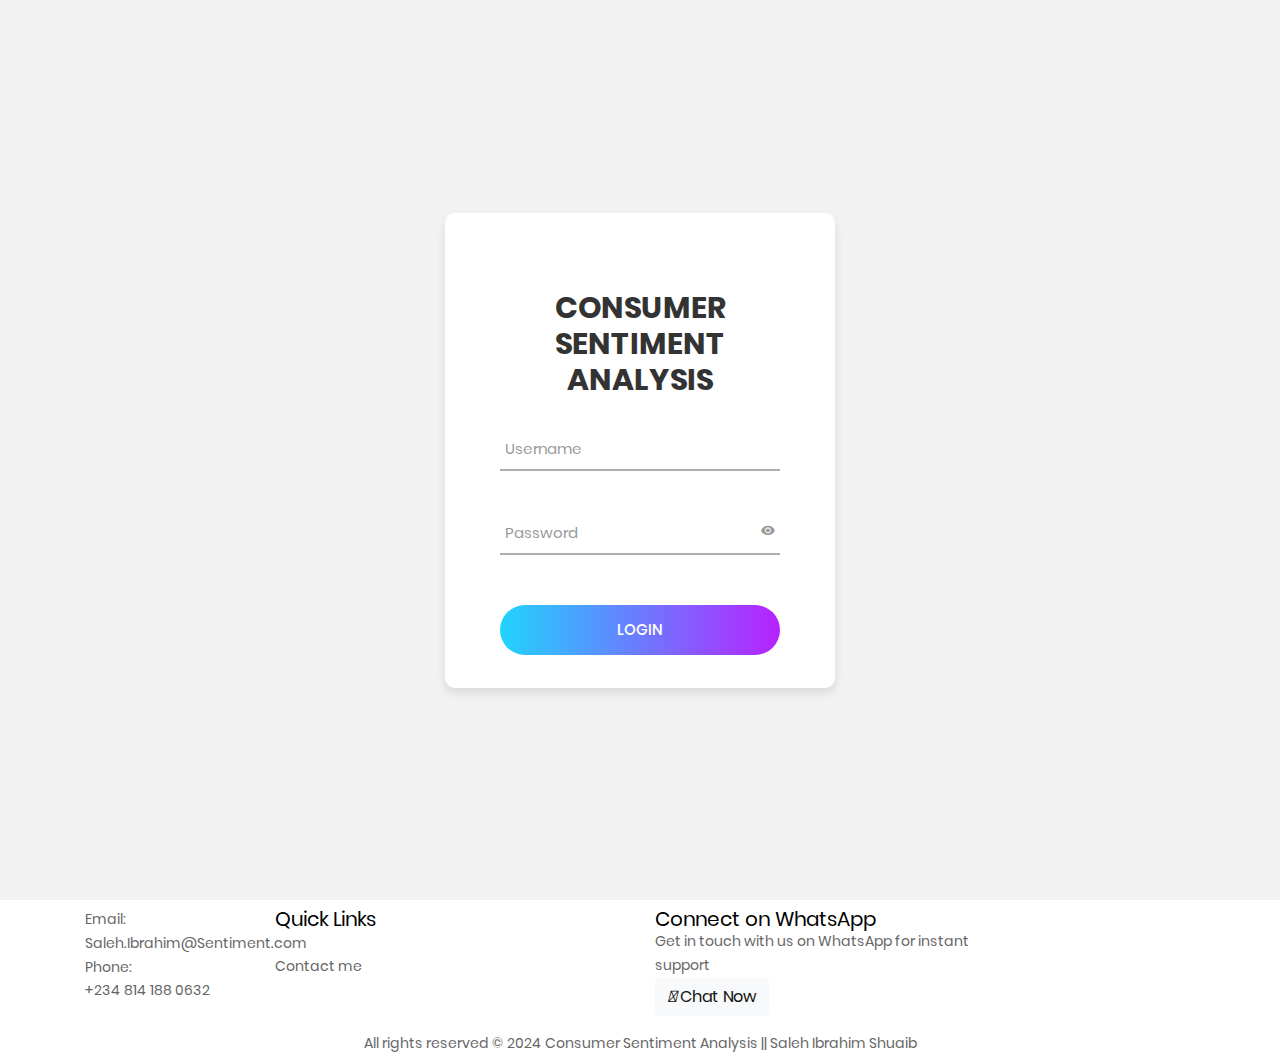
<file: index.html>
<!DOCTYPE html>
<html lang="en">

<head>
    <title>Consumer Sentiment Analysis</title>
    <meta charset="UTF-8">
    <meta name="viewport" content="width=device-width, initial-scale=1">
    <!--===============================================================================================-->
    <link rel="icon" type="image/png" href="images/icons/favicon.ico" />
    <!--===============================================================================================-->
    <link rel="stylesheet" type="text/css" href="vendor/bootstrap/css/bootstrap.min.css">
    <!--===============================================================================================-->
    <link rel="stylesheet" type="text/css" href="fonts/font-awesome-4.7.0/css/font-awesome.min.css">
    <!--===============================================================================================-->
    <link rel="stylesheet" type="text/css" href="fonts/iconic/css/material-design-iconic-font.min.css">
    <!--===============================================================================================-->
    <link rel="stylesheet" type="text/css" href="vendor/animate/animate.css">
    <!--===============================================================================================-->
    <link rel="stylesheet" type="text/css" href="vendor/css-hamburgers/hamburgers.min.css">
    <!--===============================================================================================-->
    <link rel="stylesheet" type="text/css" href="vendor/animsition/css/animsition.min.css">
    <!--===============================================================================================-->
    <link rel="stylesheet" type="text/css" href="vendor/select2/select2.min.css">
    <!--===============================================================================================-->
    <link rel="stylesheet" type="text/css" href="vendor/daterangepicker/daterangepicker.css">
    <!--===============================================================================================-->
    <link rel="stylesheet" type="text/css" href="css/util.css">
    <link rel="stylesheet" type="text/css" href="css/main.css">
    <!--===============================================================================================-->
</head>

<body>

    <div class="limiter">
        <div class="container-login100">
            <div class="wrap-login100">
                <form class="login100-form validate-form">
                    <span class="login100-form-title p-b-26">
						CONSUMER SENTIMENT ANALYSIS
					</span>


                    <div class="wrap-input100 validate-input">
                        <input class="input100" id="username" type=" text " name="email " data-validate="Enter username ">
                        <span class="focus-input100 " data-placeholder="Username "></span>
                    </div>

                    <div class="wrap-input100 validate-input " data-validate="Enter password ">
                        <span class="btn-show-pass ">
							<i class="zmdi zmdi-eye "></i>
						</span>
                        <input class="input100 " id="password" type=" password " name="pass ">
                        <span class="focus-input100 " data-placeholder="Password "></span>
                    </div>

                    <div class="container-login100-form-btn ">
                        <div class="wrap-login100-form-btn ">
                            <div class="login100-form-bgbtn "></div>
                            <button type="button" class="login100-form-btn " onclick="login()">
								Login
							</button>
                        </div>
                    </div>


                </form>
            </div>
        </div>
    </div>


    <script>
        function login() {
            var username = document.getElementById("username").value;
            var password = document.getElementById("password").value;
            if (username === " " || password === " ") {
                alert("Input Email and Password ")
            } else {
                // Check if the username and password match 
                if (username === "saleh" && password === "saleh") { // Redirect to home.html
                    alert("Login Successful ")
                    window.location.href = "\home.html";
                } else { // Show error message for invalid credentials 
                    alert("Invalid Email or Password ");
                }
            }
        }
    </script>
    <footer class="footer text-black py-2 ">
        <div class="container ">
            <div class="row ">
                <div class="col-lg-2 ">
                    <p>Email:<br> Saleh.Ibrahim@Sentiment.com</p>
                    <p>Phone:<br> +234 814 188 0632</p>
                </div>
                <div class="col-lg-4 ">
                    <h5>Quick Links</h5>
                    <ul class="list-unstyled "><br>
                        <li><a href="https://wa.link/ptkgk5">Contact me</a></li>
                    </ul>
                </div>
                <div class="col-lg-4 ">
                    <h5>Connect on WhatsApp</h5>
                    <p>Get in touch with us on WhatsApp for instant support</p>
                    <a href="https://wa.link/ptkgk5 "><button type="button " class="btn btn-light "><i class="fab fa-whatsapp "></i> Chat Now</button></a>
                </div>
            </div>
        </div>
        <div class="text-center mt-3 ">
            <p>All rights reserved &copy; 2024 Consumer Sentiment Analysis || Saleh Ibrahim Shuaib</p>
        </div>
    </footer>

    <div id="dropDownSelect1 "></div>

    <!--===============================================================================================-->
    <script src="vendor/jquery/jquery-3.2.1.min.js "></script>
    <!--===============================================================================================-->
    <script src="vendor/animsition/js/animsition.min.js "></script>
    <!--===============================================================================================-->
    <script src="vendor/bootstrap/js/popper.js "></script>
    <script src="vendor/bootstrap/js/bootstrap.min.js "></script>
    <!--===============================================================================================-->
    <script src="vendor/select2/select2.min.js "></script>
    <!--===============================================================================================-->
    <script src="vendor/daterangepicker/moment.min.js "></script>
    <script src="vendor/daterangepicker/daterangepicker.js "></script>
    <!--===============================================================================================-->
    <script src="vendor/countdowntime/countdowntime.js "></script>
    <!--===============================================================================================-->
    <script src="js/main.js "></script>

</body>

</html>
</file>
<file: vendor/daterangepicker/daterangepicker.css>
.daterangepicker {
  position: absolute;
  color: inherit;
  background-color: #fff;
  border-radius: 4px;
  width: 278px;
  padding: 4px;
  margin-top: 1px;
  top: 100px;
  left: 20px;
  /* Calendars */ }
  .daterangepicker:before, .daterangepicker:after {
    position: absolute;
    display: inline-block;
    border-bottom-color: rgba(0, 0, 0, 0.2);
    content: ''; }
  .daterangepicker:before {
    top: -7px;
    border-right: 7px solid transparent;
    border-left: 7px solid transparent;
    border-bottom: 7px solid #ccc; }
  .daterangepicker:after {
    top: -6px;
    border-right: 6px solid transparent;
    border-bottom: 6px solid #fff;
    border-left: 6px solid transparent; }
  .daterangepicker.opensleft:before {
    right: 9px; }
  .daterangepicker.opensleft:after {
    right: 10px; }
  .daterangepicker.openscenter:before {
    left: 0;
    right: 0;
    width: 0;
    margin-left: auto;
    margin-right: auto; }
  .daterangepicker.openscenter:after {
    left: 0;
    right: 0;
    width: 0;
    margin-left: auto;
    margin-right: auto; }
  .daterangepicker.opensright:before {
    left: 9px; }
  .daterangepicker.opensright:after {
    left: 10px; }
  .daterangepicker.dropup {
    margin-top: -5px; }
    .daterangepicker.dropup:before {
      top: initial;
      bottom: -7px;
      border-bottom: initial;
      border-top: 7px solid #ccc; }
    .daterangepicker.dropup:after {
      top: initial;
      bottom: -6px;
      border-bottom: initial;
      border-top: 6px solid #fff; }
  .daterangepicker.dropdown-menu {
    max-width: none;
    z-index: 3001; }
  .daterangepicker.single .ranges, .daterangepicker.single .calendar {
    float: none; }
  .daterangepicker.show-calendar .calendar {
    display: block; }
  .daterangepicker .calendar {
    display: none;
    max-width: 270px;
    margin: 4px; }
    .daterangepicker .calendar.single .calendar-table {
      border: none; }
    .daterangepicker .calendar th, .daterangepicker .calendar td {
      white-space: nowrap;
      text-align: center;
      min-width: 32px; }
  .daterangepicker .calendar-table {
    border: 1px solid #fff;
    padding: 4px;
    border-radius: 4px;
    background-color: #fff; }
  .daterangepicker table {
    width: 100%;
    margin: 0; }
  .daterangepicker td, .daterangepicker th {
    text-align: center;
    width: 20px;
    height: 20px;
    border-radius: 4px;
    border: 1px solid transparent;
    white-space: nowrap;
    cursor: pointer; }
    .daterangepicker td.available:hover, .daterangepicker th.available:hover {
      background-color: #eee;
      border-color: transparent;
      color: inherit; }
    .daterangepicker td.week, .daterangepicker th.week {
      font-size: 80%;
      color: #ccc; }
  .daterangepicker td.off, .daterangepicker td.off.in-range, .daterangepicker td.off.start-date, .daterangepicker td.off.end-date {
    background-color: #fff;
    border-color: transparent;
    color: #999; }
  .daterangepicker td.in-range {
    background-color: #ebf4f8;
    border-color: transparent;
    color: #000;
    border-radius: 0; }
  .daterangepicker td.start-date {
    border-radius: 4px 0 0 4px; }
  .daterangepicker td.end-date {
    border-radius: 0 4px 4px 0; }
  .daterangepicker td.start-date.end-date {
    border-radius: 4px; }
  .daterangepicker td.active, .daterangepicker td.active:hover {
    background-color: #357ebd;
    border-color: transparent;
    color: #fff; }
  .daterangepicker th.month {
    width: auto; }
  .daterangepicker td.disabled, .daterangepicker option.disabled {
    color: #999;
    cursor: not-allowed;
    text-decoration: line-through; }
  .daterangepicker select.monthselect, .daterangepicker select.yearselect {
    font-size: 12px;
    padding: 1px;
    height: auto;
    margin: 0;
    cursor: default; }
  .daterangepicker select.monthselect {
    margin-right: 2%;
    width: 56%; }
  .daterangepicker select.yearselect {
    width: 40%; }
  .daterangepicker select.hourselect, .daterangepicker select.minuteselect, .daterangepicker select.secondselect, .daterangepicker select.ampmselect {
    width: 50px;
    margin-bottom: 0; }
  .daterangepicker .input-mini {
    border: 1px solid #ccc;
    border-radius: 4px;
    color: #555;
    height: 30px;
    line-height: 30px;
    display: block;
    vertical-align: middle;
    margin: 0 0 5px 0;
    padding: 0 6px 0 28px;
    width: 100%; }
    .daterangepicker .input-mini.active {
      border: 1px solid #08c;
      border-radius: 4px; }
  .daterangepicker .daterangepicker_input {
    position: relative; }
    .daterangepicker .daterangepicker_input i {
      position: absolute;
      left: 8px;
      top: 8px; }
  .daterangepicker.rtl .input-mini {
    padding-right: 28px;
    padding-left: 6px; }
  .daterangepicker.rtl .daterangepicker_input i {
    left: auto;
    right: 8px; }
  .daterangepicker .calendar-time {
    text-align: center;
    margin: 5px auto;
    line-height: 30px;
    position: relative;
    padding-left: 28px; }
    .daterangepicker .calendar-time select.disabled {
      color: #ccc;
      cursor: not-allowed; }

.ranges {
  font-size: 11px;
  float: none;
  margin: 4px;
  text-align: left; }
  .ranges ul {
    list-style: none;
    margin: 0 auto;
    padding: 0;
    width: 100%; }
  .ranges li {
    font-size: 13px;
    background-color: #f5f5f5;
    border: 1px solid #f5f5f5;
    border-radius: 4px;
    color: #08c;
    padding: 3px 12px;
    margin-bottom: 8px;
    cursor: pointer; }
    .ranges li:hover {
      background-color: #08c;
      border: 1px solid #08c;
      color: #fff; }
    .ranges li.active {
      background-color: #08c;
      border: 1px solid #08c;
      color: #fff; }

/*  Larger Screen Styling */
@media (min-width: 564px) {
  .daterangepicker {
    width: auto; }
    .daterangepicker .ranges ul {
      width: 160px; }
    .daterangepicker.single .ranges ul {
      width: 100%; }
    .daterangepicker.single .calendar.left {
      clear: none; }
    .daterangepicker.single.ltr .ranges, .daterangepicker.single.ltr .calendar {
      float: left; }
    .daterangepicker.single.rtl .ranges, .daterangepicker.single.rtl .calendar {
      float: right; }
    .daterangepicker.ltr {
      direction: ltr;
      text-align: left; }
      .daterangepicker.ltr .calendar.left {
        clear: left;
        margin-right: 0; }
        .daterangepicker.ltr .calendar.left .calendar-table {
          border-right: none;
          border-top-right-radius: 0;
          border-bottom-right-radius: 0; }
      .daterangepicker.ltr .calendar.right {
        margin-left: 0; }
        .daterangepicker.ltr .calendar.right .calendar-table {
          border-left: none;
          border-top-left-radius: 0;
          border-bottom-left-radius: 0; }
      .daterangepicker.ltr .left .daterangepicker_input {
        padding-right: 12px; }
      .daterangepicker.ltr .calendar.left .calendar-table {
        padding-right: 12px; }
      .daterangepicker.ltr .ranges, .daterangepicker.ltr .calendar {
        float: left; }
    .daterangepicker.rtl {
      direction: rtl;
      text-align: right; }
      .daterangepicker.rtl .calendar.left {
        clear: right;
        margin-left: 0; }
        .daterangepicker.rtl .calendar.left .calendar-table {
          border-left: none;
          border-top-left-radius: 0;
          border-bottom-left-radius: 0; }
      .daterangepicker.rtl .calendar.right {
        margin-right: 0; }
        .daterangepicker.rtl .calendar.right .calendar-table {
          border-right: none;
          border-top-right-radius: 0;
          border-bottom-right-radius: 0; }
      .daterangepicker.rtl .left .daterangepicker_input {
        padding-left: 12px; }
      .daterangepicker.rtl .calendar.left .calendar-table {
        padding-left: 12px; }
      .daterangepicker.rtl .ranges, .daterangepicker.rtl .calendar {
        text-align: right;
        float: right; } }
@media (min-width: 730px) {
  .daterangepicker .ranges {
    width: auto; }
  .daterangepicker.ltr .ranges {
    float: left; }
  .daterangepicker.rtl .ranges {
    float: right; }
  .daterangepicker .calendar.left {
    clear: none !important; } }
</file>
<file: css/util.css>
/*[ FONT SIZE ]
///////////////////////////////////////////////////////////
*/
.fs-1 {font-size: 1px;}
.fs-2 {font-size: 2px;}
.fs-3 {font-size: 3px;}
.fs-4 {font-size: 4px;}
.fs-5 {font-size: 5px;}
.fs-6 {font-size: 6px;}
.fs-7 {font-size: 7px;}
.fs-8 {font-size: 8px;}
.fs-9 {font-size: 9px;}
.fs-10 {font-size: 10px;}
.fs-11 {font-size: 11px;}
.fs-12 {font-size: 12px;}
.fs-13 {font-size: 13px;}
.fs-14 {font-size: 14px;}
.fs-15 {font-size: 15px;}
.fs-16 {font-size: 16px;}
.fs-17 {font-size: 17px;}
.fs-18 {font-size: 18px;}
.fs-19 {font-size: 19px;}
.fs-20 {font-size: 20px;}
.fs-21 {font-size: 21px;}
.fs-22 {font-size: 22px;}
.fs-23 {font-size: 23px;}
.fs-24 {font-size: 24px;}
.fs-25 {font-size: 25px;}
.fs-26 {font-size: 26px;}
.fs-27 {font-size: 27px;}
.fs-28 {font-size: 28px;}
.fs-29 {font-size: 29px;}
.fs-30 {font-size: 30px;}
.fs-31 {font-size: 31px;}
.fs-32 {font-size: 32px;}
.fs-33 {font-size: 33px;}
.fs-34 {font-size: 34px;}
.fs-35 {font-size: 35px;}
.fs-36 {font-size: 36px;}
.fs-37 {font-size: 37px;}
.fs-38 {font-size: 38px;}
.fs-39 {font-size: 39px;}
.fs-40 {font-size: 40px;}
.fs-41 {font-size: 41px;}
.fs-42 {font-size: 42px;}
.fs-43 {font-size: 43px;}
.fs-44 {font-size: 44px;}
.fs-45 {font-size: 45px;}
.fs-46 {font-size: 46px;}
.fs-47 {font-size: 47px;}
.fs-48 {font-size: 48px;}
.fs-49 {font-size: 49px;}
.fs-50 {font-size: 50px;}
.fs-51 {font-size: 51px;}
.fs-52 {font-size: 52px;}
.fs-53 {font-size: 53px;}
.fs-54 {font-size: 54px;}
.fs-55 {font-size: 55px;}
.fs-56 {font-size: 56px;}
.fs-57 {font-size: 57px;}
.fs-58 {font-size: 58px;}
.fs-59 {font-size: 59px;}
.fs-60 {font-size: 60px;}
.fs-61 {font-size: 61px;}
.fs-62 {font-size: 62px;}
.fs-63 {font-size: 63px;}
.fs-64 {font-size: 64px;}
.fs-65 {font-size: 65px;}
.fs-66 {font-size: 66px;}
.fs-67 {font-size: 67px;}
.fs-68 {font-size: 68px;}
.fs-69 {font-size: 69px;}
.fs-70 {font-size: 70px;}
.fs-71 {font-size: 71px;}
.fs-72 {font-size: 72px;}
.fs-73 {font-size: 73px;}
.fs-74 {font-size: 74px;}
.fs-75 {font-size: 75px;}
.fs-76 {font-size: 76px;}
.fs-77 {font-size: 77px;}
.fs-78 {font-size: 78px;}
.fs-79 {font-size: 79px;}
.fs-80 {font-size: 80px;}
.fs-81 {font-size: 81px;}
.fs-82 {font-size: 82px;}
.fs-83 {font-size: 83px;}
.fs-84 {font-size: 84px;}
.fs-85 {font-size: 85px;}
.fs-86 {font-size: 86px;}
.fs-87 {font-size: 87px;}
.fs-88 {font-size: 88px;}
.fs-89 {font-size: 89px;}
.fs-90 {font-size: 90px;}
.fs-91 {font-size: 91px;}
.fs-92 {font-size: 92px;}
.fs-93 {font-size: 93px;}
.fs-94 {font-size: 94px;}
.fs-95 {font-size: 95px;}
.fs-96 {font-size: 96px;}
.fs-97 {font-size: 97px;}
.fs-98 {font-size: 98px;}
.fs-99 {font-size: 99px;}
.fs-100 {font-size: 100px;}
.fs-101 {font-size: 101px;}
.fs-102 {font-size: 102px;}
.fs-103 {font-size: 103px;}
.fs-104 {font-size: 104px;}
.fs-105 {font-size: 105px;}
.fs-106 {font-size: 106px;}
.fs-107 {font-size: 107px;}
.fs-108 {font-size: 108px;}
.fs-109 {font-size: 109px;}
.fs-110 {font-size: 110px;}
.fs-111 {font-size: 111px;}
.fs-112 {font-size: 112px;}
.fs-113 {font-size: 113px;}
.fs-114 {font-size: 114px;}
.fs-115 {font-size: 115px;}
.fs-116 {font-size: 116px;}
.fs-117 {font-size: 117px;}
.fs-118 {font-size: 118px;}
.fs-119 {font-size: 119px;}
.fs-120 {font-size: 120px;}
.fs-121 {font-size: 121px;}
.fs-122 {font-size: 122px;}
.fs-123 {font-size: 123px;}
.fs-124 {font-size: 124px;}
.fs-125 {font-size: 125px;}
.fs-126 {font-size: 126px;}
.fs-127 {font-size: 127px;}
.fs-128 {font-size: 128px;}
.fs-129 {font-size: 129px;}
.fs-130 {font-size: 130px;}
.fs-131 {font-size: 131px;}
.fs-132 {font-size: 132px;}
.fs-133 {font-size: 133px;}
.fs-134 {font-size: 134px;}
.fs-135 {font-size: 135px;}
.fs-136 {font-size: 136px;}
.fs-137 {font-size: 137px;}
.fs-138 {font-size: 138px;}
.fs-139 {font-size: 139px;}
.fs-140 {font-size: 140px;}
.fs-141 {font-size: 141px;}
.fs-142 {font-size: 142px;}
.fs-143 {font-size: 143px;}
.fs-144 {font-size: 144px;}
.fs-145 {font-size: 145px;}
.fs-146 {font-size: 146px;}
.fs-147 {font-size: 147px;}
.fs-148 {font-size: 148px;}
.fs-149 {font-size: 149px;}
.fs-150 {font-size: 150px;}
.fs-151 {font-size: 151px;}
.fs-152 {font-size: 152px;}
.fs-153 {font-size: 153px;}
.fs-154 {font-size: 154px;}
.fs-155 {font-size: 155px;}
.fs-156 {font-size: 156px;}
.fs-157 {font-size: 157px;}
.fs-158 {font-size: 158px;}
.fs-159 {font-size: 159px;}
.fs-160 {font-size: 160px;}
.fs-161 {font-size: 161px;}
.fs-162 {font-size: 162px;}
.fs-163 {font-size: 163px;}
.fs-164 {font-size: 164px;}
.fs-165 {font-size: 165px;}
.fs-166 {font-size: 166px;}
.fs-167 {font-size: 167px;}
.fs-168 {font-size: 168px;}
.fs-169 {font-size: 169px;}
.fs-170 {font-size: 170px;}
.fs-171 {font-size: 171px;}
.fs-172 {font-size: 172px;}
.fs-173 {font-size: 173px;}
.fs-174 {font-size: 174px;}
.fs-175 {font-size: 175px;}
.fs-176 {font-size: 176px;}
.fs-177 {font-size: 177px;}
.fs-178 {font-size: 178px;}
.fs-179 {font-size: 179px;}
.fs-180 {font-size: 180px;}
.fs-181 {font-size: 181px;}
.fs-182 {font-size: 182px;}
.fs-183 {font-size: 183px;}
.fs-184 {font-size: 184px;}
.fs-185 {font-size: 185px;}
.fs-186 {font-size: 186px;}
.fs-187 {font-size: 187px;}
.fs-188 {font-size: 188px;}
.fs-189 {font-size: 189px;}
.fs-190 {font-size: 190px;}
.fs-191 {font-size: 191px;}
.fs-192 {font-size: 192px;}
.fs-193 {font-size: 193px;}
.fs-194 {font-size: 194px;}
.fs-195 {font-size: 195px;}
.fs-196 {font-size: 196px;}
.fs-197 {font-size: 197px;}
.fs-198 {font-size: 198px;}
.fs-199 {font-size: 199px;}
.fs-200 {font-size: 200px;}

/*[ PADDING ]
///////////////////////////////////////////////////////////
*/
.p-t-0 {padding-top: 0px;}
.p-t-1 {padding-top: 1px;}
.p-t-2 {padding-top: 2px;}
.p-t-3 {padding-top: 3px;}
.p-t-4 {padding-top: 4px;}
.p-t-5 {padding-top: 5px;}
.p-t-6 {padding-top: 6px;}
.p-t-7 {padding-top: 7px;}
.p-t-8 {padding-top: 8px;}
.p-t-9 {padding-top: 9px;}
.p-t-10 {padding-top: 10px;}
.p-t-11 {padding-top: 11px;}
.p-t-12 {padding-top: 12px;}
.p-t-13 {padding-top: 13px;}
.p-t-14 {padding-top: 14px;}
.p-t-15 {padding-top: 15px;}
.p-t-16 {padding-top: 16px;}
.p-t-17 {padding-top: 17px;}
.p-t-18 {padding-top: 18px;}
.p-t-19 {padding-top: 19px;}
.p-t-20 {padding-top: 20px;}
.p-t-21 {padding-top: 21px;}
.p-t-22 {padding-top: 22px;}
.p-t-23 {padding-top: 23px;}
.p-t-24 {padding-top: 24px;}
.p-t-25 {padding-top: 25px;}
.p-t-26 {padding-top: 26px;}
.p-t-27 {padding-top: 27px;}
.p-t-28 {padding-top: 28px;}
.p-t-29 {padding-top: 29px;}
.p-t-30 {padding-top: 30px;}
.p-t-31 {padding-top: 31px;}
.p-t-32 {padding-top: 32px;}
.p-t-33 {padding-top: 33px;}
.p-t-34 {padding-top: 34px;}
.p-t-35 {padding-top: 35px;}
.p-t-36 {padding-top: 36px;}
.p-t-37 {padding-top: 37px;}
.p-t-38 {padding-top: 38px;}
.p-t-39 {padding-top: 39px;}
.p-t-40 {padding-top: 40px;}
.p-t-41 {padding-top: 41px;}
.p-t-42 {padding-top: 42px;}
.p-t-43 {padding-top: 43px;}
.p-t-44 {padding-top: 44px;}
.p-t-45 {padding-top: 45px;}
.p-t-46 {padding-top: 46px;}
.p-t-47 {padding-top: 47px;}
.p-t-48 {padding-top: 48px;}
.p-t-49 {padding-top: 49px;}
.p-t-50 {padding-top: 50px;}
.p-t-51 {padding-top: 51px;}
.p-t-52 {padding-top: 52px;}
.p-t-53 {padding-top: 53px;}
.p-t-54 {padding-top: 54px;}
.p-t-55 {padding-top: 55px;}
.p-t-56 {padding-top: 56px;}
.p-t-57 {padding-top: 57px;}
.p-t-58 {padding-top: 58px;}
.p-t-59 {padding-top: 59px;}
.p-t-60 {padding-top: 60px;}
.p-t-61 {padding-top: 61px;}
.p-t-62 {padding-top: 62px;}
.p-t-63 {padding-top: 63px;}
.p-t-64 {padding-top: 64px;}
.p-t-65 {padding-top: 65px;}
.p-t-66 {padding-top: 66px;}
.p-t-67 {padding-top: 67px;}
.p-t-68 {padding-top: 68px;}
.p-t-69 {padding-top: 69px;}
.p-t-70 {padding-top: 70px;}
.p-t-71 {padding-top: 71px;}
.p-t-72 {padding-top: 72px;}
.p-t-73 {padding-top: 73px;}
.p-t-74 {padding-top: 74px;}
.p-t-75 {padding-top: 75px;}
.p-t-76 {padding-top: 76px;}
.p-t-77 {padding-top: 77px;}
.p-t-78 {padding-top: 78px;}
.p-t-79 {padding-top: 79px;}
.p-t-80 {padding-top: 80px;}
.p-t-81 {padding-top: 81px;}
.p-t-82 {padding-top: 82px;}
.p-t-83 {padding-top: 83px;}
.p-t-84 {padding-top: 84px;}
.p-t-85 {padding-top: 85px;}
.p-t-86 {padding-top: 86px;}
.p-t-87 {padding-top: 87px;}
.p-t-88 {padding-top: 88px;}
.p-t-89 {padding-top: 89px;}
.p-t-90 {padding-top: 90px;}
.p-t-91 {padding-top: 91px;}
.p-t-92 {padding-top: 92px;}
.p-t-93 {padding-top: 93px;}
.p-t-94 {padding-top: 94px;}
.p-t-95 {padding-top: 95px;}
.p-t-96 {padding-top: 96px;}
.p-t-97 {padding-top: 97px;}
.p-t-98 {padding-top: 98px;}
.p-t-99 {padding-top: 99px;}
.p-t-100 {padding-top: 100px;}
.p-t-101 {padding-top: 101px;}
.p-t-102 {padding-top: 102px;}
.p-t-103 {padding-top: 103px;}
.p-t-104 {padding-top: 104px;}
.p-t-105 {padding-top: 105px;}
.p-t-106 {padding-top: 106px;}
.p-t-107 {padding-top: 107px;}
.p-t-108 {padding-top: 108px;}
.p-t-109 {padding-top: 109px;}
.p-t-110 {padding-top: 110px;}
.p-t-111 {padding-top: 111px;}
.p-t-112 {padding-top: 112px;}
.p-t-113 {padding-top: 113px;}
.p-t-114 {padding-top: 114px;}
.p-t-115 {padding-top: 115px;}
.p-t-116 {padding-top: 116px;}
.p-t-117 {padding-top: 117px;}
.p-t-118 {padding-top: 118px;}
.p-t-119 {padding-top: 119px;}
.p-t-120 {padding-top: 120px;}
.p-t-121 {padding-top: 121px;}
.p-t-122 {padding-top: 122px;}
.p-t-123 {padding-top: 123px;}
.p-t-124 {padding-top: 124px;}
.p-t-125 {padding-top: 125px;}
.p-t-126 {padding-top: 126px;}
.p-t-127 {padding-top: 127px;}
.p-t-128 {padding-top: 128px;}
.p-t-129 {padding-top: 129px;}
.p-t-130 {padding-top: 130px;}
.p-t-131 {padding-top: 131px;}
.p-t-132 {padding-top: 132px;}
.p-t-133 {padding-top: 133px;}
.p-t-134 {padding-top: 134px;}
.p-t-135 {padding-top: 135px;}
.p-t-136 {padding-top: 136px;}
.p-t-137 {padding-top: 137px;}
.p-t-138 {padding-top: 138px;}
.p-t-139 {padding-top: 139px;}
.p-t-140 {padding-top: 140px;}
.p-t-141 {padding-top: 141px;}
.p-t-142 {padding-top: 142px;}
.p-t-143 {padding-top: 143px;}
.p-t-144 {padding-top: 144px;}
.p-t-145 {padding-top: 145px;}
.p-t-146 {padding-top: 146px;}
.p-t-147 {padding-top: 147px;}
.p-t-148 {padding-top: 148px;}
.p-t-149 {padding-top: 149px;}
.p-t-150 {padding-top: 150px;}
.p-t-151 {padding-top: 151px;}
.p-t-152 {padding-top: 152px;}
.p-t-153 {padding-top: 153px;}
.p-t-154 {padding-top: 154px;}
.p-t-155 {padding-top: 155px;}
.p-t-156 {padding-top: 156px;}
.p-t-157 {padding-top: 157px;}
.p-t-158 {padding-top: 158px;}
.p-t-159 {padding-top: 159px;}
.p-t-160 {padding-top: 160px;}
.p-t-161 {padding-top: 161px;}
.p-t-162 {padding-top: 162px;}
.p-t-163 {padding-top: 163px;}
.p-t-164 {padding-top: 164px;}
.p-t-165 {padding-top: 165px;}
.p-t-166 {padding-top: 166px;}
.p-t-167 {padding-top: 167px;}
.p-t-168 {padding-top: 168px;}
.p-t-169 {padding-top: 169px;}
.p-t-170 {padding-top: 170px;}
.p-t-171 {padding-top: 171px;}
.p-t-172 {padding-top: 172px;}
.p-t-173 {padding-top: 173px;}
.p-t-174 {padding-top: 174px;}
.p-t-175 {padding-top: 175px;}
.p-t-176 {padding-top: 176px;}
.p-t-177 {padding-top: 177px;}
.p-t-178 {padding-top: 178px;}
.p-t-179 {padding-top: 179px;}
.p-t-180 {padding-top: 180px;}
.p-t-181 {padding-top: 181px;}
.p-t-182 {padding-top: 182px;}
.p-t-183 {padding-top: 183px;}
.p-t-184 {padding-top: 184px;}
.p-t-185 {padding-top: 185px;}
.p-t-186 {padding-top: 186px;}
.p-t-187 {padding-top: 187px;}
.p-t-188 {padding-top: 188px;}
.p-t-189 {padding-top: 189px;}
.p-t-190 {padding-top: 190px;}
.p-t-191 {padding-top: 191px;}
.p-t-192 {padding-top: 192px;}
.p-t-193 {padding-top: 193px;}
.p-t-194 {padding-top: 194px;}
.p-t-195 {padding-top: 195px;}
.p-t-196 {padding-top: 196px;}
.p-t-197 {padding-top: 197px;}
.p-t-198 {padding-top: 198px;}
.p-t-199 {padding-top: 199px;}
.p-t-200 {padding-top: 200px;}
.p-t-201 {padding-top: 201px;}
.p-t-202 {padding-top: 202px;}
.p-t-203 {padding-top: 203px;}
.p-t-204 {padding-top: 204px;}
.p-t-205 {padding-top: 205px;}
.p-t-206 {padding-top: 206px;}
.p-t-207 {padding-top: 207px;}
.p-t-208 {padding-top: 208px;}
.p-t-209 {padding-top: 209px;}
.p-t-210 {padding-top: 210px;}
.p-t-211 {padding-top: 211px;}
.p-t-212 {padding-top: 212px;}
.p-t-213 {padding-top: 213px;}
.p-t-214 {padding-top: 214px;}
.p-t-215 {padding-top: 215px;}
.p-t-216 {padding-top: 216px;}
.p-t-217 {padding-top: 217px;}
.p-t-218 {padding-top: 218px;}
.p-t-219 {padding-top: 219px;}
.p-t-220 {padding-top: 220px;}
.p-t-221 {padding-top: 221px;}
.p-t-222 {padding-top: 222px;}
.p-t-223 {padding-top: 223px;}
.p-t-224 {padding-top: 224px;}
.p-t-225 {padding-top: 225px;}
.p-t-226 {padding-top: 226px;}
.p-t-227 {padding-top: 227px;}
.p-t-228 {padding-top: 228px;}
.p-t-229 {padding-top: 229px;}
.p-t-230 {padding-top: 230px;}
.p-t-231 {padding-top: 231px;}
.p-t-232 {padding-top: 232px;}
.p-t-233 {padding-top: 233px;}
.p-t-234 {padding-top: 234px;}
.p-t-235 {padding-top: 235px;}
.p-t-236 {padding-top: 236px;}
.p-t-237 {padding-top: 237px;}
.p-t-238 {padding-top: 238px;}
.p-t-239 {padding-top: 239px;}
.p-t-240 {padding-top: 240px;}
.p-t-241 {padding-top: 241px;}
.p-t-242 {padding-top: 242px;}
.p-t-243 {padding-top: 243px;}
.p-t-244 {padding-top: 244px;}
.p-t-245 {padding-top: 245px;}
.p-t-246 {padding-top: 246px;}
.p-t-247 {padding-top: 247px;}
.p-t-248 {padding-top: 248px;}
.p-t-249 {padding-top: 249px;}
.p-t-250 {padding-top: 250px;}
.p-b-0 {padding-bottom: 0px;}
.p-b-1 {padding-bottom: 1px;}
.p-b-2 {padding-bottom: 2px;}
.p-b-3 {padding-bottom: 3px;}
.p-b-4 {padding-bottom: 4px;}
.p-b-5 {padding-bottom: 5px;}
.p-b-6 {padding-bottom: 6px;}
.p-b-7 {padding-bottom: 7px;}
.p-b-8 {padding-bottom: 8px;}
.p-b-9 {padding-bottom: 9px;}
.p-b-10 {padding-bottom: 10px;}
.p-b-11 {padding-bottom: 11px;}
.p-b-12 {padding-bottom: 12px;}
.p-b-13 {padding-bottom: 13px;}
.p-b-14 {padding-bottom: 14px;}
.p-b-15 {padding-bottom: 15px;}
.p-b-16 {padding-bottom: 16px;}
.p-b-17 {padding-bottom: 17px;}
.p-b-18 {padding-bottom: 18px;}
.p-b-19 {padding-bottom: 19px;}
.p-b-20 {padding-bottom: 20px;}
.p-b-21 {padding-bottom: 21px;}
.p-b-22 {padding-bottom: 22px;}
.p-b-23 {padding-bottom: 23px;}
.p-b-24 {padding-bottom: 24px;}
.p-b-25 {padding-bottom: 25px;}
.p-b-26 {padding-bottom: 26px;}
.p-b-27 {padding-bottom: 27px;}
.p-b-28 {padding-bottom: 28px;}
.p-b-29 {padding-bottom: 29px;}
.p-b-30 {padding-bottom: 30px;}
.p-b-31 {padding-bottom: 31px;}
.p-b-32 {padding-bottom: 32px;}
.p-b-33 {padding-bottom: 33px;}
.p-b-34 {padding-bottom: 34px;}
.p-b-35 {padding-bottom: 35px;}
.p-b-36 {padding-bottom: 36px;}
.p-b-37 {padding-bottom: 37px;}
.p-b-38 {padding-bottom: 38px;}
.p-b-39 {padding-bottom: 39px;}
.p-b-40 {padding-bottom: 40px;}
.p-b-41 {padding-bottom: 41px;}
.p-b-42 {padding-bottom: 42px;}
.p-b-43 {padding-bottom: 43px;}
.p-b-44 {padding-bottom: 44px;}
.p-b-45 {padding-bottom: 45px;}
.p-b-46 {padding-bottom: 46px;}
.p-b-47 {padding-bottom: 47px;}
.p-b-48 {padding-bottom: 48px;}
.p-b-49 {padding-bottom: 49px;}
.p-b-50 {padding-bottom: 50px;}
.p-b-51 {padding-bottom: 51px;}
.p-b-52 {padding-bottom: 52px;}
.p-b-53 {padding-bottom: 53px;}
.p-b-54 {padding-bottom: 54px;}
.p-b-55 {padding-bottom: 55px;}
.p-b-56 {padding-bottom: 56px;}
.p-b-57 {padding-bottom: 57px;}
.p-b-58 {padding-bottom: 58px;}
.p-b-59 {padding-bottom: 59px;}
.p-b-60 {padding-bottom: 60px;}
.p-b-61 {padding-bottom: 61px;}
.p-b-62 {padding-bottom: 62px;}
.p-b-63 {padding-bottom: 63px;}
.p-b-64 {padding-bottom: 64px;}
.p-b-65 {padding-bottom: 65px;}
.p-b-66 {padding-bottom: 66px;}
.p-b-67 {padding-bottom: 67px;}
.p-b-68 {padding-bottom: 68px;}
.p-b-69 {padding-bottom: 69px;}
.p-b-70 {padding-bottom: 70px;}
.p-b-71 {padding-bottom: 71px;}
.p-b-72 {padding-bottom: 72px;}
.p-b-73 {padding-bottom: 73px;}
.p-b-74 {padding-bottom: 74px;}
.p-b-75 {padding-bottom: 75px;}
.p-b-76 {padding-bottom: 76px;}
.p-b-77 {padding-bottom: 77px;}
.p-b-78 {padding-bottom: 78px;}
.p-b-79 {padding-bottom: 79px;}
.p-b-80 {padding-bottom: 80px;}
.p-b-81 {padding-bottom: 81px;}
.p-b-82 {padding-bottom: 82px;}
.p-b-83 {padding-bottom: 83px;}
.p-b-84 {padding-bottom: 84px;}
.p-b-85 {padding-bottom: 85px;}
.p-b-86 {padding-bottom: 86px;}
.p-b-87 {padding-bottom: 87px;}
.p-b-88 {padding-bottom: 88px;}
.p-b-89 {padding-bottom: 89px;}
.p-b-90 {padding-bottom: 90px;}
.p-b-91 {padding-bottom: 91px;}
.p-b-92 {padding-bottom: 92px;}
.p-b-93 {padding-bottom: 93px;}
.p-b-94 {padding-bottom: 94px;}
.p-b-95 {padding-bottom: 95px;}
.p-b-96 {padding-bottom: 96px;}
.p-b-97 {padding-bottom: 97px;}
.p-b-98 {padding-bottom: 98px;}
.p-b-99 {padding-bottom: 99px;}
.p-b-100 {padding-bottom: 100px;}
.p-b-101 {padding-bottom: 101px;}
.p-b-102 {padding-bottom: 102px;}
.p-b-103 {padding-bottom: 103px;}
.p-b-104 {padding-bottom: 104px;}
.p-b-105 {padding-bottom: 105px;}
.p-b-106 {padding-bottom: 106px;}
.p-b-107 {padding-bottom: 107px;}
.p-b-108 {padding-bottom: 108px;}
.p-b-109 {padding-bottom: 109px;}
.p-b-110 {padding-bottom: 110px;}
.p-b-111 {padding-bottom: 111px;}
.p-b-112 {padding-bottom: 112px;}
.p-b-113 {padding-bottom: 113px;}
.p-b-114 {padding-bottom: 114px;}
.p-b-115 {padding-bottom: 115px;}
.p-b-116 {padding-bottom: 116px;}
.p-b-117 {padding-bottom: 117px;}
.p-b-118 {padding-bottom: 118px;}
.p-b-119 {padding-bottom: 119px;}
.p-b-120 {padding-bottom: 120px;}
.p-b-121 {padding-bottom: 121px;}
.p-b-122 {padding-bottom: 122px;}
.p-b-123 {padding-bottom: 123px;}
.p-b-124 {padding-bottom: 124px;}
.p-b-125 {padding-bottom: 125px;}
.p-b-126 {padding-bottom: 126px;}
.p-b-127 {padding-bottom: 127px;}
.p-b-128 {padding-bottom: 128px;}
.p-b-129 {padding-bottom: 129px;}
.p-b-130 {padding-bottom: 130px;}
.p-b-131 {padding-bottom: 131px;}
.p-b-132 {padding-bottom: 132px;}
.p-b-133 {padding-bottom: 133px;}
.p-b-134 {padding-bottom: 134px;}
.p-b-135 {padding-bottom: 135px;}
.p-b-136 {padding-bottom: 136px;}
.p-b-137 {padding-bottom: 137px;}
.p-b-138 {padding-bottom: 138px;}
.p-b-139 {padding-bottom: 139px;}
.p-b-140 {padding-bottom: 140px;}
.p-b-141 {padding-bottom: 141px;}
.p-b-142 {padding-bottom: 142px;}
.p-b-143 {padding-bottom: 143px;}
.p-b-144 {padding-bottom: 144px;}
.p-b-145 {padding-bottom: 145px;}
.p-b-146 {padding-bottom: 146px;}
.p-b-147 {padding-bottom: 147px;}
.p-b-148 {padding-bottom: 148px;}
.p-b-149 {padding-bottom: 149px;}
.p-b-150 {padding-bottom: 150px;}
.p-b-151 {padding-bottom: 151px;}
.p-b-152 {padding-bottom: 152px;}
.p-b-153 {padding-bottom: 153px;}
.p-b-154 {padding-bottom: 154px;}
.p-b-155 {padding-bottom: 155px;}
.p-b-156 {padding-bottom: 156px;}
.p-b-157 {padding-bottom: 157px;}
.p-b-158 {padding-bottom: 158px;}
.p-b-159 {padding-bottom: 159px;}
.p-b-160 {padding-bottom: 160px;}
.p-b-161 {padding-bottom: 161px;}
.p-b-162 {padding-bottom: 162px;}
.p-b-163 {padding-bottom: 163px;}
.p-b-164 {padding-bottom: 164px;}
.p-b-165 {padding-bottom: 165px;}
.p-b-166 {padding-bottom: 166px;}
.p-b-167 {padding-bottom: 167px;}
.p-b-168 {padding-bottom: 168px;}
.p-b-169 {padding-bottom: 169px;}
.p-b-170 {padding-bottom: 170px;}
.p-b-171 {padding-bottom: 171px;}
.p-b-172 {padding-bottom: 172px;}
.p-b-173 {padding-bottom: 173px;}
.p-b-174 {padding-bottom: 174px;}
.p-b-175 {padding-bottom: 175px;}
.p-b-176 {padding-bottom: 176px;}
.p-b-177 {padding-bottom: 177px;}
.p-b-178 {padding-bottom: 178px;}
.p-b-179 {padding-bottom: 179px;}
.p-b-180 {padding-bottom: 180px;}
.p-b-181 {padding-bottom: 181px;}
.p-b-182 {padding-bottom: 182px;}
.p-b-183 {padding-bottom: 183px;}
.p-b-184 {padding-bottom: 184px;}
.p-b-185 {padding-bottom: 185px;}
.p-b-186 {padding-bottom: 186px;}
.p-b-187 {padding-bottom: 187px;}
.p-b-188 {padding-bottom: 188px;}
.p-b-189 {padding-bottom: 189px;}
.p-b-190 {padding-bottom: 190px;}
.p-b-191 {padding-bottom: 191px;}
.p-b-192 {padding-bottom: 192px;}
.p-b-193 {padding-bottom: 193px;}
.p-b-194 {padding-bottom: 194px;}
.p-b-195 {padding-bottom: 195px;}
.p-b-196 {padding-bottom: 196px;}
.p-b-197 {padding-bottom: 197px;}
.p-b-198 {padding-bottom: 198px;}
.p-b-199 {padding-bottom: 199px;}
.p-b-200 {padding-bottom: 200px;}
.p-b-201 {padding-bottom: 201px;}
.p-b-202 {padding-bottom: 202px;}
.p-b-203 {padding-bottom: 203px;}
.p-b-204 {padding-bottom: 204px;}
.p-b-205 {padding-bottom: 205px;}
.p-b-206 {padding-bottom: 206px;}
.p-b-207 {padding-bottom: 207px;}
.p-b-208 {padding-bottom: 208px;}
.p-b-209 {padding-bottom: 209px;}
.p-b-210 {padding-bottom: 210px;}
.p-b-211 {padding-bottom: 211px;}
.p-b-212 {padding-bottom: 212px;}
.p-b-213 {padding-bottom: 213px;}
.p-b-214 {padding-bottom: 214px;}
.p-b-215 {padding-bottom: 215px;}
.p-b-216 {padding-bottom: 216px;}
.p-b-217 {padding-bottom: 217px;}
.p-b-218 {padding-bottom: 218px;}
.p-b-219 {padding-bottom: 219px;}
.p-b-220 {padding-bottom: 220px;}
.p-b-221 {padding-bottom: 221px;}
.p-b-222 {padding-bottom: 222px;}
.p-b-223 {padding-bottom: 223px;}
.p-b-224 {padding-bottom: 224px;}
.p-b-225 {padding-bottom: 225px;}
.p-b-226 {padding-bottom: 226px;}
.p-b-227 {padding-bottom: 227px;}
.p-b-228 {padding-bottom: 228px;}
.p-b-229 {padding-bottom: 229px;}
.p-b-230 {padding-bottom: 230px;}
.p-b-231 {padding-bottom: 231px;}
.p-b-232 {padding-bottom: 232px;}
.p-b-233 {padding-bottom: 233px;}
.p-b-234 {padding-bottom: 234px;}
.p-b-235 {padding-bottom: 235px;}
.p-b-236 {padding-bottom: 236px;}
.p-b-237 {padding-bottom: 237px;}
.p-b-238 {padding-bottom: 238px;}
.p-b-239 {padding-bottom: 239px;}
.p-b-240 {padding-bottom: 240px;}
.p-b-241 {padding-bottom: 241px;}
.p-b-242 {padding-bottom: 242px;}
.p-b-243 {padding-bottom: 243px;}
.p-b-244 {padding-bottom: 244px;}
.p-b-245 {padding-bottom: 245px;}
.p-b-246 {padding-bottom: 246px;}
.p-b-247 {padding-bottom: 247px;}
.p-b-248 {padding-bottom: 248px;}
.p-b-249 {padding-bottom: 249px;}
.p-b-250 {padding-bottom: 250px;}
.p-l-0 {padding-left: 0px;}
.p-l-1 {padding-left: 1px;}
.p-l-2 {padding-left: 2px;}
.p-l-3 {padding-left: 3px;}
.p-l-4 {padding-left: 4px;}
.p-l-5 {padding-left: 5px;}
.p-l-6 {padding-left: 6px;}
.p-l-7 {padding-left: 7px;}
.p-l-8 {padding-left: 8px;}
.p-l-9 {padding-left: 9px;}
.p-l-10 {padding-left: 10px;}
.p-l-11 {padding-left: 11px;}
.p-l-12 {padding-left: 12px;}
.p-l-13 {padding-left: 13px;}
.p-l-14 {padding-left: 14px;}
.p-l-15 {padding-left: 15px;}
.p-l-16 {padding-left: 16px;}
.p-l-17 {padding-left: 17px;}
.p-l-18 {padding-left: 18px;}
.p-l-19 {padding-left: 19px;}
.p-l-20 {padding-left: 20px;}
.p-l-21 {padding-left: 21px;}
.p-l-22 {padding-left: 22px;}
.p-l-23 {padding-left: 23px;}
.p-l-24 {padding-left: 24px;}
.p-l-25 {padding-left: 25px;}
.p-l-26 {padding-left: 26px;}
.p-l-27 {padding-left: 27px;}
.p-l-28 {padding-left: 28px;}
.p-l-29 {padding-left: 29px;}
.p-l-30 {padding-left: 30px;}
.p-l-31 {padding-left: 31px;}
.p-l-32 {padding-left: 32px;}
.p-l-33 {padding-left: 33px;}
.p-l-34 {padding-left: 34px;}
.p-l-35 {padding-left: 35px;}
.p-l-36 {padding-left: 36px;}
.p-l-37 {padding-left: 37px;}
.p-l-38 {padding-left: 38px;}
.p-l-39 {padding-left: 39px;}
.p-l-40 {padding-left: 40px;}
.p-l-41 {padding-left: 41px;}
.p-l-42 {padding-left: 42px;}
.p-l-43 {padding-left: 43px;}
.p-l-44 {padding-left: 44px;}
.p-l-45 {padding-left: 45px;}
.p-l-46 {padding-left: 46px;}
.p-l-47 {padding-left: 47px;}
.p-l-48 {padding-left: 48px;}
.p-l-49 {padding-left: 49px;}
.p-l-50 {padding-left: 50px;}
.p-l-51 {padding-left: 51px;}
.p-l-52 {padding-left: 52px;}
.p-l-53 {padding-left: 53px;}
.p-l-54 {padding-left: 54px;}
.p-l-55 {padding-left: 55px;}
.p-l-56 {padding-left: 56px;}
.p-l-57 {padding-left: 57px;}
.p-l-58 {padding-left: 58px;}
.p-l-59 {padding-left: 59px;}
.p-l-60 {padding-left: 60px;}
.p-l-61 {padding-left: 61px;}
.p-l-62 {padding-left: 62px;}
.p-l-63 {padding-left: 63px;}
.p-l-64 {padding-left: 64px;}
.p-l-65 {padding-left: 65px;}
.p-l-66 {padding-left: 66px;}
.p-l-67 {padding-left: 67px;}
.p-l-68 {padding-left: 68px;}
.p-l-69 {padding-left: 69px;}
.p-l-70 {padding-left: 70px;}
.p-l-71 {padding-left: 71px;}
.p-l-72 {padding-left: 72px;}
.p-l-73 {padding-left: 73px;}
.p-l-74 {padding-left: 74px;}
.p-l-75 {padding-left: 75px;}
.p-l-76 {padding-left: 76px;}
.p-l-77 {padding-left: 77px;}
.p-l-78 {padding-left: 78px;}
.p-l-79 {padding-left: 79px;}
.p-l-80 {padding-left: 80px;}
.p-l-81 {padding-left: 81px;}
.p-l-82 {padding-left: 82px;}
.p-l-83 {padding-left: 83px;}
.p-l-84 {padding-left: 84px;}
.p-l-85 {padding-left: 85px;}
.p-l-86 {padding-left: 86px;}
.p-l-87 {padding-left: 87px;}
.p-l-88 {padding-left: 88px;}
.p-l-89 {padding-left: 89px;}
.p-l-90 {padding-left: 90px;}
.p-l-91 {padding-left: 91px;}
.p-l-92 {padding-left: 92px;}
.p-l-93 {padding-left: 93px;}
.p-l-94 {padding-left: 94px;}
.p-l-95 {padding-left: 95px;}
.p-l-96 {padding-left: 96px;}
.p-l-97 {padding-left: 97px;}
.p-l-98 {padding-left: 98px;}
.p-l-99 {padding-left: 99px;}
.p-l-100 {padding-left: 100px;}
.p-l-101 {padding-left: 101px;}
.p-l-102 {padding-left: 102px;}
.p-l-103 {padding-left: 103px;}
.p-l-104 {padding-left: 104px;}
.p-l-105 {padding-left: 105px;}
.p-l-106 {padding-left: 106px;}
.p-l-107 {padding-left: 107px;}
.p-l-108 {padding-left: 108px;}
.p-l-109 {padding-left: 109px;}
.p-l-110 {padding-left: 110px;}
.p-l-111 {padding-left: 111px;}
.p-l-112 {padding-left: 112px;}
.p-l-113 {padding-left: 113px;}
.p-l-114 {padding-left: 114px;}
.p-l-115 {padding-left: 115px;}
.p-l-116 {padding-left: 116px;}
.p-l-117 {padding-left: 117px;}
.p-l-118 {padding-left: 118px;}
.p-l-119 {padding-left: 119px;}
.p-l-120 {padding-left: 120px;}
.p-l-121 {padding-left: 121px;}
.p-l-122 {padding-left: 122px;}
.p-l-123 {padding-left: 123px;}
.p-l-124 {padding-left: 124px;}
.p-l-125 {padding-left: 125px;}
.p-l-126 {padding-left: 126px;}
.p-l-127 {padding-left: 127px;}
.p-l-128 {padding-left: 128px;}
.p-l-129 {padding-left: 129px;}
.p-l-130 {padding-left: 130px;}
.p-l-131 {padding-left: 131px;}
.p-l-132 {padding-left: 132px;}
.p-l-133 {padding-left: 133px;}
.p-l-134 {padding-left: 134px;}
.p-l-135 {padding-left: 135px;}
.p-l-136 {padding-left: 136px;}
.p-l-137 {padding-left: 137px;}
.p-l-138 {padding-left: 138px;}
.p-l-139 {padding-left: 139px;}
.p-l-140 {padding-left: 140px;}
.p-l-141 {padding-left: 141px;}
.p-l-142 {padding-left: 142px;}
.p-l-143 {padding-left: 143px;}
.p-l-144 {padding-left: 144px;}
.p-l-145 {padding-left: 145px;}
.p-l-146 {padding-left: 146px;}
.p-l-147 {padding-left: 147px;}
.p-l-148 {padding-left: 148px;}
.p-l-149 {padding-left: 149px;}
.p-l-150 {padding-left: 150px;}
.p-l-151 {padding-left: 151px;}
.p-l-152 {padding-left: 152px;}
.p-l-153 {padding-left: 153px;}
.p-l-154 {padding-left: 154px;}
.p-l-155 {padding-left: 155px;}
.p-l-156 {padding-left: 156px;}
.p-l-157 {padding-left: 157px;}
.p-l-158 {padding-left: 158px;}
.p-l-159 {padding-left: 159px;}
.p-l-160 {padding-left: 160px;}
.p-l-161 {padding-left: 161px;}
.p-l-162 {padding-left: 162px;}
.p-l-163 {padding-left: 163px;}
.p-l-164 {padding-left: 164px;}
.p-l-165 {padding-left: 165px;}
.p-l-166 {padding-left: 166px;}
.p-l-167 {padding-left: 167px;}
.p-l-168 {padding-left: 168px;}
.p-l-169 {padding-left: 169px;}
.p-l-170 {padding-left: 170px;}
.p-l-171 {padding-left: 171px;}
.p-l-172 {padding-left: 172px;}
.p-l-173 {padding-left: 173px;}
.p-l-174 {padding-left: 174px;}
.p-l-175 {padding-left: 175px;}
.p-l-176 {padding-left: 176px;}
.p-l-177 {padding-left: 177px;}
.p-l-178 {padding-left: 178px;}
.p-l-179 {padding-left: 179px;}
.p-l-180 {padding-left: 180px;}
.p-l-181 {padding-left: 181px;}
.p-l-182 {padding-left: 182px;}
.p-l-183 {padding-left: 183px;}
.p-l-184 {padding-left: 184px;}
.p-l-185 {padding-left: 185px;}
.p-l-186 {padding-left: 186px;}
.p-l-187 {padding-left: 187px;}
.p-l-188 {padding-left: 188px;}
.p-l-189 {padding-left: 189px;}
.p-l-190 {padding-left: 190px;}
.p-l-191 {padding-left: 191px;}
.p-l-192 {padding-left: 192px;}
.p-l-193 {padding-left: 193px;}
.p-l-194 {padding-left: 194px;}
.p-l-195 {padding-left: 195px;}
.p-l-196 {padding-left: 196px;}
.p-l-197 {padding-left: 197px;}
.p-l-198 {padding-left: 198px;}
.p-l-199 {padding-left: 199px;}
.p-l-200 {padding-left: 200px;}
.p-l-201 {padding-left: 201px;}
.p-l-202 {padding-left: 202px;}
.p-l-203 {padding-left: 203px;}
.p-l-204 {padding-left: 204px;}
.p-l-205 {padding-left: 205px;}
.p-l-206 {padding-left: 206px;}
.p-l-207 {padding-left: 207px;}
.p-l-208 {padding-left: 208px;}
.p-l-209 {padding-left: 209px;}
.p-l-210 {padding-left: 210px;}
.p-l-211 {padding-left: 211px;}
.p-l-212 {padding-left: 212px;}
.p-l-213 {padding-left: 213px;}
.p-l-214 {padding-left: 214px;}
.p-l-215 {padding-left: 215px;}
.p-l-216 {padding-left: 216px;}
.p-l-217 {padding-left: 217px;}
.p-l-218 {padding-left: 218px;}
.p-l-219 {padding-left: 219px;}
.p-l-220 {padding-left: 220px;}
.p-l-221 {padding-left: 221px;}
.p-l-222 {padding-left: 222px;}
.p-l-223 {padding-left: 223px;}
.p-l-224 {padding-left: 224px;}
.p-l-225 {padding-left: 225px;}
.p-l-226 {padding-left: 226px;}
.p-l-227 {padding-left: 227px;}
.p-l-228 {padding-left: 228px;}
.p-l-229 {padding-left: 229px;}
.p-l-230 {padding-left: 230px;}
.p-l-231 {padding-left: 231px;}
.p-l-232 {padding-left: 232px;}
.p-l-233 {padding-left: 233px;}
.p-l-234 {padding-left: 234px;}
.p-l-235 {padding-left: 235px;}
.p-l-236 {padding-left: 236px;}
.p-l-237 {padding-left: 237px;}
.p-l-238 {padding-left: 238px;}
.p-l-239 {padding-left: 239px;}
.p-l-240 {padding-left: 240px;}
.p-l-241 {padding-left: 241px;}
.p-l-242 {padding-left: 242px;}
.p-l-243 {padding-left: 243px;}
.p-l-244 {padding-left: 244px;}
.p-l-245 {padding-left: 245px;}
.p-l-246 {padding-left: 246px;}
.p-l-247 {padding-left: 247px;}
.p-l-248 {padding-left: 248px;}
.p-l-249 {padding-left: 249px;}
.p-l-250 {padding-left: 250px;}
.p-r-0 {padding-right: 0px;}
.p-r-1 {padding-right: 1px;}
.p-r-2 {padding-right: 2px;}
.p-r-3 {padding-right: 3px;}
.p-r-4 {padding-right: 4px;}
.p-r-5 {padding-right: 5px;}
.p-r-6 {padding-right: 6px;}
.p-r-7 {padding-right: 7px;}
.p-r-8 {padding-right: 8px;}
.p-r-9 {padding-right: 9px;}
.p-r-10 {padding-right: 10px;}
.p-r-11 {padding-right: 11px;}
.p-r-12 {padding-right: 12px;}
.p-r-13 {padding-right: 13px;}
.p-r-14 {padding-right: 14px;}
.p-r-15 {padding-right: 15px;}
.p-r-16 {padding-right: 16px;}
.p-r-17 {padding-right: 17px;}
.p-r-18 {padding-right: 18px;}
.p-r-19 {padding-right: 19px;}
.p-r-20 {padding-right: 20px;}
.p-r-21 {padding-right: 21px;}
.p-r-22 {padding-right: 22px;}
.p-r-23 {padding-right: 23px;}
.p-r-24 {padding-right: 24px;}
.p-r-25 {padding-right: 25px;}
.p-r-26 {padding-right: 26px;}
.p-r-27 {padding-right: 27px;}
.p-r-28 {padding-right: 28px;}
.p-r-29 {padding-right: 29px;}
.p-r-30 {padding-right: 30px;}
.p-r-31 {padding-right: 31px;}
.p-r-32 {padding-right: 32px;}
.p-r-33 {padding-right: 33px;}
.p-r-34 {padding-right: 34px;}
.p-r-35 {padding-right: 35px;}
.p-r-36 {padding-right: 36px;}
.p-r-37 {padding-right: 37px;}
.p-r-38 {padding-right: 38px;}
.p-r-39 {padding-right: 39px;}
.p-r-40 {padding-right: 40px;}
.p-r-41 {padding-right: 41px;}
.p-r-42 {padding-right: 42px;}
.p-r-43 {padding-right: 43px;}
.p-r-44 {padding-right: 44px;}
.p-r-45 {padding-right: 45px;}
.p-r-46 {padding-right: 46px;}
.p-r-47 {padding-right: 47px;}
.p-r-48 {padding-right: 48px;}
.p-r-49 {padding-right: 49px;}
.p-r-50 {padding-right: 50px;}
.p-r-51 {padding-right: 51px;}
.p-r-52 {padding-right: 52px;}
.p-r-53 {padding-right: 53px;}
.p-r-54 {padding-right: 54px;}
.p-r-55 {padding-right: 55px;}
.p-r-56 {padding-right: 56px;}
.p-r-57 {padding-right: 57px;}
.p-r-58 {padding-right: 58px;}
.p-r-59 {padding-right: 59px;}
.p-r-60 {padding-right: 60px;}
.p-r-61 {padding-right: 61px;}
.p-r-62 {padding-right: 62px;}
.p-r-63 {padding-right: 63px;}
.p-r-64 {padding-right: 64px;}
.p-r-65 {padding-right: 65px;}
.p-r-66 {padding-right: 66px;}
.p-r-67 {padding-right: 67px;}
.p-r-68 {padding-right: 68px;}
.p-r-69 {padding-right: 69px;}
.p-r-70 {padding-right: 70px;}
.p-r-71 {padding-right: 71px;}
.p-r-72 {padding-right: 72px;}
.p-r-73 {padding-right: 73px;}
.p-r-74 {padding-right: 74px;}
.p-r-75 {padding-right: 75px;}
.p-r-76 {padding-right: 76px;}
.p-r-77 {padding-right: 77px;}
.p-r-78 {padding-right: 78px;}
.p-r-79 {padding-right: 79px;}
.p-r-80 {padding-right: 80px;}
.p-r-81 {padding-right: 81px;}
.p-r-82 {padding-right: 82px;}
.p-r-83 {padding-right: 83px;}
.p-r-84 {padding-right: 84px;}
.p-r-85 {padding-right: 85px;}
.p-r-86 {padding-right: 86px;}
.p-r-87 {padding-right: 87px;}
.p-r-88 {padding-right: 88px;}
.p-r-89 {padding-right: 89px;}
.p-r-90 {padding-right: 90px;}
.p-r-91 {padding-right: 91px;}
.p-r-92 {padding-right: 92px;}
.p-r-93 {padding-right: 93px;}
.p-r-94 {padding-right: 94px;}
.p-r-95 {padding-right: 95px;}
.p-r-96 {padding-right: 96px;}
.p-r-97 {padding-right: 97px;}
.p-r-98 {padding-right: 98px;}
.p-r-99 {padding-right: 99px;}
.p-r-100 {padding-right: 100px;}
.p-r-101 {padding-right: 101px;}
.p-r-102 {padding-right: 102px;}
.p-r-103 {padding-right: 103px;}
.p-r-104 {padding-right: 104px;}
.p-r-105 {padding-right: 105px;}
.p-r-106 {padding-right: 106px;}
.p-r-107 {padding-right: 107px;}
.p-r-108 {padding-right: 108px;}
.p-r-109 {padding-right: 109px;}
.p-r-110 {padding-right: 110px;}
.p-r-111 {padding-right: 111px;}
.p-r-112 {padding-right: 112px;}
.p-r-113 {padding-right: 113px;}
.p-r-114 {padding-right: 114px;}
.p-r-115 {padding-right: 115px;}
.p-r-116 {padding-right: 116px;}
.p-r-117 {padding-right: 117px;}
.p-r-118 {padding-right: 118px;}
.p-r-119 {padding-right: 119px;}
.p-r-120 {padding-right: 120px;}
.p-r-121 {padding-right: 121px;}
.p-r-122 {padding-right: 122px;}
.p-r-123 {padding-right: 123px;}
.p-r-124 {padding-right: 124px;}
.p-r-125 {padding-right: 125px;}
.p-r-126 {padding-right: 126px;}
.p-r-127 {padding-right: 127px;}
.p-r-128 {padding-right: 128px;}
.p-r-129 {padding-right: 129px;}
.p-r-130 {padding-right: 130px;}
.p-r-131 {padding-right: 131px;}
.p-r-132 {padding-right: 132px;}
.p-r-133 {padding-right: 133px;}
.p-r-134 {padding-right: 134px;}
.p-r-135 {padding-right: 135px;}
.p-r-136 {padding-right: 136px;}
.p-r-137 {padding-right: 137px;}
.p-r-138 {padding-right: 138px;}
.p-r-139 {padding-right: 139px;}
.p-r-140 {padding-right: 140px;}
.p-r-141 {padding-right: 141px;}
.p-r-142 {padding-right: 142px;}
.p-r-143 {padding-right: 143px;}
.p-r-144 {padding-right: 144px;}
.p-r-145 {padding-right: 145px;}
.p-r-146 {padding-right: 146px;}
.p-r-147 {padding-right: 147px;}
.p-r-148 {padding-right: 148px;}
.p-r-149 {padding-right: 149px;}
.p-r-150 {padding-right: 150px;}
.p-r-151 {padding-right: 151px;}
.p-r-152 {padding-right: 152px;}
.p-r-153 {padding-right: 153px;}
.p-r-154 {padding-right: 154px;}
.p-r-155 {padding-right: 155px;}
.p-r-156 {padding-right: 156px;}
.p-r-157 {padding-right: 157px;}
.p-r-158 {padding-right: 158px;}
.p-r-159 {padding-right: 159px;}
.p-r-160 {padding-right: 160px;}
.p-r-161 {padding-right: 161px;}
.p-r-162 {padding-right: 162px;}
.p-r-163 {padding-right: 163px;}
.p-r-164 {padding-right: 164px;}
.p-r-165 {padding-right: 165px;}
.p-r-166 {padding-right: 166px;}
.p-r-167 {padding-right: 167px;}
.p-r-168 {padding-right: 168px;}
.p-r-169 {padding-right: 169px;}
.p-r-170 {padding-right: 170px;}
.p-r-171 {padding-right: 171px;}
.p-r-172 {padding-right: 172px;}
.p-r-173 {padding-right: 173px;}
.p-r-174 {padding-right: 174px;}
.p-r-175 {padding-right: 175px;}
.p-r-176 {padding-right: 176px;}
.p-r-177 {padding-right: 177px;}
.p-r-178 {padding-right: 178px;}
.p-r-179 {padding-right: 179px;}
.p-r-180 {padding-right: 180px;}
.p-r-181 {padding-right: 181px;}
.p-r-182 {padding-right: 182px;}
.p-r-183 {padding-right: 183px;}
.p-r-184 {padding-right: 184px;}
.p-r-185 {padding-right: 185px;}
.p-r-186 {padding-right: 186px;}
.p-r-187 {padding-right: 187px;}
.p-r-188 {padding-right: 188px;}
.p-r-189 {padding-right: 189px;}
.p-r-190 {padding-right: 190px;}
.p-r-191 {padding-right: 191px;}
.p-r-192 {padding-right: 192px;}
.p-r-193 {padding-right: 193px;}
.p-r-194 {padding-right: 194px;}
.p-r-195 {padding-right: 195px;}
.p-r-196 {padding-right: 196px;}
.p-r-197 {padding-right: 197px;}
.p-r-198 {padding-right: 198px;}
.p-r-199 {padding-right: 199px;}
.p-r-200 {padding-right: 200px;}
.p-r-201 {padding-right: 201px;}
.p-r-202 {padding-right: 202px;}
.p-r-203 {padding-right: 203px;}
.p-r-204 {padding-right: 204px;}
.p-r-205 {padding-right: 205px;}
.p-r-206 {padding-right: 206px;}
.p-r-207 {padding-right: 207px;}
.p-r-208 {padding-right: 208px;}
.p-r-209 {padding-right: 209px;}
.p-r-210 {padding-right: 210px;}
.p-r-211 {padding-right: 211px;}
.p-r-212 {padding-right: 212px;}
.p-r-213 {padding-right: 213px;}
.p-r-214 {padding-right: 214px;}
.p-r-215 {padding-right: 215px;}
.p-r-216 {padding-right: 216px;}
.p-r-217 {padding-right: 217px;}
.p-r-218 {padding-right: 218px;}
.p-r-219 {padding-right: 219px;}
.p-r-220 {padding-right: 220px;}
.p-r-221 {padding-right: 221px;}
.p-r-222 {padding-right: 222px;}
.p-r-223 {padding-right: 223px;}
.p-r-224 {padding-right: 224px;}
.p-r-225 {padding-right: 225px;}
.p-r-226 {padding-right: 226px;}
.p-r-227 {padding-right: 227px;}
.p-r-228 {padding-right: 228px;}
.p-r-229 {padding-right: 229px;}
.p-r-230 {padding-right: 230px;}
.p-r-231 {padding-right: 231px;}
.p-r-232 {padding-right: 232px;}
.p-r-233 {padding-right: 233px;}
.p-r-234 {padding-right: 234px;}
.p-r-235 {padding-right: 235px;}
.p-r-236 {padding-right: 236px;}
.p-r-237 {padding-right: 237px;}
.p-r-238 {padding-right: 238px;}
.p-r-239 {padding-right: 239px;}
.p-r-240 {padding-right: 240px;}
.p-r-241 {padding-right: 241px;}
.p-r-242 {padding-right: 242px;}
.p-r-243 {padding-right: 243px;}
.p-r-244 {padding-right: 244px;}
.p-r-245 {padding-right: 245px;}
.p-r-246 {padding-right: 246px;}
.p-r-247 {padding-right: 247px;}
.p-r-248 {padding-right: 248px;}
.p-r-249 {padding-right: 249px;}
.p-r-250 {padding-right: 250px;}

/*[ MARGIN ]
///////////////////////////////////////////////////////////
*/
.m-t-0 {margin-top: 0px;}
.m-t-1 {margin-top: 1px;}
.m-t-2 {margin-top: 2px;}
.m-t-3 {margin-top: 3px;}
.m-t-4 {margin-top: 4px;}
.m-t-5 {margin-top: 5px;}
.m-t-6 {margin-top: 6px;}
.m-t-7 {margin-top: 7px;}
.m-t-8 {margin-top: 8px;}
.m-t-9 {margin-top: 9px;}
.m-t-10 {margin-top: 10px;}
.m-t-11 {margin-top: 11px;}
.m-t-12 {margin-top: 12px;}
.m-t-13 {margin-top: 13px;}
.m-t-14 {margin-top: 14px;}
.m-t-15 {margin-top: 15px;}
.m-t-16 {margin-top: 16px;}
.m-t-17 {margin-top: 17px;}
.m-t-18 {margin-top: 18px;}
.m-t-19 {margin-top: 19px;}
.m-t-20 {margin-top: 20px;}
.m-t-21 {margin-top: 21px;}
.m-t-22 {margin-top: 22px;}
.m-t-23 {margin-top: 23px;}
.m-t-24 {margin-top: 24px;}
.m-t-25 {margin-top: 25px;}
.m-t-26 {margin-top: 26px;}
.m-t-27 {margin-top: 27px;}
.m-t-28 {margin-top: 28px;}
.m-t-29 {margin-top: 29px;}
.m-t-30 {margin-top: 30px;}
.m-t-31 {margin-top: 31px;}
.m-t-32 {margin-top: 32px;}
.m-t-33 {margin-top: 33px;}
.m-t-34 {margin-top: 34px;}
.m-t-35 {margin-top: 35px;}
.m-t-36 {margin-top: 36px;}
.m-t-37 {margin-top: 37px;}
.m-t-38 {margin-top: 38px;}
.m-t-39 {margin-top: 39px;}
.m-t-40 {margin-top: 40px;}
.m-t-41 {margin-top: 41px;}
.m-t-42 {margin-top: 42px;}
.m-t-43 {margin-top: 43px;}
.m-t-44 {margin-top: 44px;}
.m-t-45 {margin-top: 45px;}
.m-t-46 {margin-top: 46px;}
.m-t-47 {margin-top: 47px;}
.m-t-48 {margin-top: 48px;}
.m-t-49 {margin-top: 49px;}
.m-t-50 {margin-top: 50px;}
.m-t-51 {margin-top: 51px;}
.m-t-52 {margin-top: 52px;}
.m-t-53 {margin-top: 53px;}
.m-t-54 {margin-top: 54px;}
.m-t-55 {margin-top: 55px;}
.m-t-56 {margin-top: 56px;}
.m-t-57 {margin-top: 57px;}
.m-t-58 {margin-top: 58px;}
.m-t-59 {margin-top: 59px;}
.m-t-60 {margin-top: 60px;}
.m-t-61 {margin-top: 61px;}
.m-t-62 {margin-top: 62px;}
.m-t-63 {margin-top: 63px;}
.m-t-64 {margin-top: 64px;}
.m-t-65 {margin-top: 65px;}
.m-t-66 {margin-top: 66px;}
.m-t-67 {margin-top: 67px;}
.m-t-68 {margin-top: 68px;}
.m-t-69 {margin-top: 69px;}
.m-t-70 {margin-top: 70px;}
.m-t-71 {margin-top: 71px;}
.m-t-72 {margin-top: 72px;}
.m-t-73 {margin-top: 73px;}
.m-t-74 {margin-top: 74px;}
.m-t-75 {margin-top: 75px;}
.m-t-76 {margin-top: 76px;}
.m-t-77 {margin-top: 77px;}
.m-t-78 {margin-top: 78px;}
.m-t-79 {margin-top: 79px;}
.m-t-80 {margin-top: 80px;}
.m-t-81 {margin-top: 81px;}
.m-t-82 {margin-top: 82px;}
.m-t-83 {margin-top: 83px;}
.m-t-84 {margin-top: 84px;}
.m-t-85 {margin-top: 85px;}
.m-t-86 {margin-top: 86px;}
.m-t-87 {margin-top: 87px;}
.m-t-88 {margin-top: 88px;}
.m-t-89 {margin-top: 89px;}
.m-t-90 {margin-top: 90px;}
.m-t-91 {margin-top: 91px;}
.m-t-92 {margin-top: 92px;}
.m-t-93 {margin-top: 93px;}
.m-t-94 {margin-top: 94px;}
.m-t-95 {margin-top: 95px;}
.m-t-96 {margin-top: 96px;}
.m-t-97 {margin-top: 97px;}
.m-t-98 {margin-top: 98px;}
.m-t-99 {margin-top: 99px;}
.m-t-100 {margin-top: 100px;}
.m-t-101 {margin-top: 101px;}
.m-t-102 {margin-top: 102px;}
.m-t-103 {margin-top: 103px;}
.m-t-104 {margin-top: 104px;}
.m-t-105 {margin-top: 105px;}
.m-t-106 {margin-top: 106px;}
.m-t-107 {margin-top: 107px;}
.m-t-108 {margin-top: 108px;}
.m-t-109 {margin-top: 109px;}
.m-t-110 {margin-top: 110px;}
.m-t-111 {margin-top: 111px;}
.m-t-112 {margin-top: 112px;}
.m-t-113 {margin-top: 113px;}
.m-t-114 {margin-top: 114px;}
.m-t-115 {margin-top: 115px;}
.m-t-116 {margin-top: 116px;}
.m-t-117 {margin-top: 117px;}
.m-t-118 {margin-top: 118px;}
.m-t-119 {margin-top: 119px;}
.m-t-120 {margin-top: 120px;}
.m-t-121 {margin-top: 121px;}
.m-t-122 {margin-top: 122px;}
.m-t-123 {margin-top: 123px;}
.m-t-124 {margin-top: 124px;}
.m-t-125 {margin-top: 125px;}
.m-t-126 {margin-top: 126px;}
.m-t-127 {margin-top: 127px;}
.m-t-128 {margin-top: 128px;}
.m-t-129 {margin-top: 129px;}
.m-t-130 {margin-top: 130px;}
.m-t-131 {margin-top: 131px;}
.m-t-132 {margin-top: 132px;}
.m-t-133 {margin-top: 133px;}
.m-t-134 {margin-top: 134px;}
.m-t-135 {margin-top: 135px;}
.m-t-136 {margin-top: 136px;}
.m-t-137 {margin-top: 137px;}
.m-t-138 {margin-top: 138px;}
.m-t-139 {margin-top: 139px;}
.m-t-140 {margin-top: 140px;}
.m-t-141 {margin-top: 141px;}
.m-t-142 {margin-top: 142px;}
.m-t-143 {margin-top: 143px;}
.m-t-144 {margin-top: 144px;}
.m-t-145 {margin-top: 145px;}
.m-t-146 {margin-top: 146px;}
.m-t-147 {margin-top: 147px;}
.m-t-148 {margin-top: 148px;}
.m-t-149 {margin-top: 149px;}
.m-t-150 {margin-top: 150px;}
.m-t-151 {margin-top: 151px;}
.m-t-152 {margin-top: 152px;}
.m-t-153 {margin-top: 153px;}
.m-t-154 {margin-top: 154px;}
.m-t-155 {margin-top: 155px;}
.m-t-156 {margin-top: 156px;}
.m-t-157 {margin-top: 157px;}
.m-t-158 {margin-top: 158px;}
.m-t-159 {margin-top: 159px;}
.m-t-160 {margin-top: 160px;}
.m-t-161 {margin-top: 161px;}
.m-t-162 {margin-top: 162px;}
.m-t-163 {margin-top: 163px;}
.m-t-164 {margin-top: 164px;}
.m-t-165 {margin-top: 165px;}
.m-t-166 {margin-top: 166px;}
.m-t-167 {margin-top: 167px;}
.m-t-168 {margin-top: 168px;}
.m-t-169 {margin-top: 169px;}
.m-t-170 {margin-top: 170px;}
.m-t-171 {margin-top: 171px;}
.m-t-172 {margin-top: 172px;}
.m-t-173 {margin-top: 173px;}
.m-t-174 {margin-top: 174px;}
.m-t-175 {margin-top: 175px;}
.m-t-176 {margin-top: 176px;}
.m-t-177 {margin-top: 177px;}
.m-t-178 {margin-top: 178px;}
.m-t-179 {margin-top: 179px;}
.m-t-180 {margin-top: 180px;}
.m-t-181 {margin-top: 181px;}
.m-t-182 {margin-top: 182px;}
.m-t-183 {margin-top: 183px;}
.m-t-184 {margin-top: 184px;}
.m-t-185 {margin-top: 185px;}
.m-t-186 {margin-top: 186px;}
.m-t-187 {margin-top: 187px;}
.m-t-188 {margin-top: 188px;}
.m-t-189 {margin-top: 189px;}
.m-t-190 {margin-top: 190px;}
.m-t-191 {margin-top: 191px;}
.m-t-192 {margin-top: 192px;}
.m-t-193 {margin-top: 193px;}
.m-t-194 {margin-top: 194px;}
.m-t-195 {margin-top: 195px;}
.m-t-196 {margin-top: 196px;}
.m-t-197 {margin-top: 197px;}
.m-t-198 {margin-top: 198px;}
.m-t-199 {margin-top: 199px;}
.m-t-200 {margin-top: 200px;}
.m-t-201 {margin-top: 201px;}
.m-t-202 {margin-top: 202px;}
.m-t-203 {margin-top: 203px;}
.m-t-204 {margin-top: 204px;}
.m-t-205 {margin-top: 205px;}
.m-t-206 {margin-top: 206px;}
.m-t-207 {margin-top: 207px;}
.m-t-208 {margin-top: 208px;}
.m-t-209 {margin-top: 209px;}
.m-t-210 {margin-top: 210px;}
.m-t-211 {margin-top: 211px;}
.m-t-212 {margin-top: 212px;}
.m-t-213 {margin-top: 213px;}
.m-t-214 {margin-top: 214px;}
.m-t-215 {margin-top: 215px;}
.m-t-216 {margin-top: 216px;}
.m-t-217 {margin-top: 217px;}
.m-t-218 {margin-top: 218px;}
.m-t-219 {margin-top: 219px;}
.m-t-220 {margin-top: 220px;}
.m-t-221 {margin-top: 221px;}
.m-t-222 {margin-top: 222px;}
.m-t-223 {margin-top: 223px;}
.m-t-224 {margin-top: 224px;}
.m-t-225 {margin-top: 225px;}
.m-t-226 {margin-top: 226px;}
.m-t-227 {margin-top: 227px;}
.m-t-228 {margin-top: 228px;}
.m-t-229 {margin-top: 229px;}
.m-t-230 {margin-top: 230px;}
.m-t-231 {margin-top: 231px;}
.m-t-232 {margin-top: 232px;}
.m-t-233 {margin-top: 233px;}
.m-t-234 {margin-top: 234px;}
.m-t-235 {margin-top: 235px;}
.m-t-236 {margin-top: 236px;}
.m-t-237 {margin-top: 237px;}
.m-t-238 {margin-top: 238px;}
.m-t-239 {margin-top: 239px;}
.m-t-240 {margin-top: 240px;}
.m-t-241 {margin-top: 241px;}
.m-t-242 {margin-top: 242px;}
.m-t-243 {margin-top: 243px;}
.m-t-244 {margin-top: 244px;}
.m-t-245 {margin-top: 245px;}
.m-t-246 {margin-top: 246px;}
.m-t-247 {margin-top: 247px;}
.m-t-248 {margin-top: 248px;}
.m-t-249 {margin-top: 249px;}
.m-t-250 {margin-top: 250px;}
.m-b-0 {margin-bottom: 0px;}
.m-b-1 {margin-bottom: 1px;}
.m-b-2 {margin-bottom: 2px;}
.m-b-3 {margin-bottom: 3px;}
.m-b-4 {margin-bottom: 4px;}
.m-b-5 {margin-bottom: 5px;}
.m-b-6 {margin-bottom: 6px;}
.m-b-7 {margin-bottom: 7px;}
.m-b-8 {margin-bottom: 8px;}
.m-b-9 {margin-bottom: 9px;}
.m-b-10 {margin-bottom: 10px;}
.m-b-11 {margin-bottom: 11px;}
.m-b-12 {margin-bottom: 12px;}
.m-b-13 {margin-bottom: 13px;}
.m-b-14 {margin-bottom: 14px;}
.m-b-15 {margin-bottom: 15px;}
.m-b-16 {margin-bottom: 16px;}
.m-b-17 {margin-bottom: 17px;}
.m-b-18 {margin-bottom: 18px;}
.m-b-19 {margin-bottom: 19px;}
.m-b-20 {margin-bottom: 20px;}
.m-b-21 {margin-bottom: 21px;}
.m-b-22 {margin-bottom: 22px;}
.m-b-23 {margin-bottom: 23px;}
.m-b-24 {margin-bottom: 24px;}
.m-b-25 {margin-bottom: 25px;}
.m-b-26 {margin-bottom: 26px;}
.m-b-27 {margin-bottom: 27px;}
.m-b-28 {margin-bottom: 28px;}
.m-b-29 {margin-bottom: 29px;}
.m-b-30 {margin-bottom: 30px;}
.m-b-31 {margin-bottom: 31px;}
.m-b-32 {margin-bottom: 32px;}
.m-b-33 {margin-bottom: 33px;}
.m-b-34 {margin-bottom: 34px;}
.m-b-35 {margin-bottom: 35px;}
.m-b-36 {margin-bottom: 36px;}
.m-b-37 {margin-bottom: 37px;}
.m-b-38 {margin-bottom: 38px;}
.m-b-39 {margin-bottom: 39px;}
.m-b-40 {margin-bottom: 40px;}
.m-b-41 {margin-bottom: 41px;}
.m-b-42 {margin-bottom: 42px;}
.m-b-43 {margin-bottom: 43px;}
.m-b-44 {margin-bottom: 44px;}
.m-b-45 {margin-bottom: 45px;}
.m-b-46 {margin-bottom: 46px;}
.m-b-47 {margin-bottom: 47px;}
.m-b-48 {margin-bottom: 48px;}
.m-b-49 {margin-bottom: 49px;}
.m-b-50 {margin-bottom: 50px;}
.m-b-51 {margin-bottom: 51px;}
.m-b-52 {margin-bottom: 52px;}
.m-b-53 {margin-bottom: 53px;}
.m-b-54 {margin-bottom: 54px;}
.m-b-55 {margin-bottom: 55px;}
.m-b-56 {margin-bottom: 56px;}
.m-b-57 {margin-bottom: 57px;}
.m-b-58 {margin-bottom: 58px;}
.m-b-59 {margin-bottom: 59px;}
.m-b-60 {margin-bottom: 60px;}
.m-b-61 {margin-bottom: 61px;}
.m-b-62 {margin-bottom: 62px;}
.m-b-63 {margin-bottom: 63px;}
.m-b-64 {margin-bottom: 64px;}
.m-b-65 {margin-bottom: 65px;}
.m-b-66 {margin-bottom: 66px;}
.m-b-67 {margin-bottom: 67px;}
.m-b-68 {margin-bottom: 68px;}
.m-b-69 {margin-bottom: 69px;}
.m-b-70 {margin-bottom: 70px;}
.m-b-71 {margin-bottom: 71px;}
.m-b-72 {margin-bottom: 72px;}
.m-b-73 {margin-bottom: 73px;}
.m-b-74 {margin-bottom: 74px;}
.m-b-75 {margin-bottom: 75px;}
.m-b-76 {margin-bottom: 76px;}
.m-b-77 {margin-bottom: 77px;}
.m-b-78 {margin-bottom: 78px;}
.m-b-79 {margin-bottom: 79px;}
.m-b-80 {margin-bottom: 80px;}
.m-b-81 {margin-bottom: 81px;}
.m-b-82 {margin-bottom: 82px;}
.m-b-83 {margin-bottom: 83px;}
.m-b-84 {margin-bottom: 84px;}
.m-b-85 {margin-bottom: 85px;}
.m-b-86 {margin-bottom: 86px;}
.m-b-87 {margin-bottom: 87px;}
.m-b-88 {margin-bottom: 88px;}
.m-b-89 {margin-bottom: 89px;}
.m-b-90 {margin-bottom: 90px;}
.m-b-91 {margin-bottom: 91px;}
.m-b-92 {margin-bottom: 92px;}
.m-b-93 {margin-bottom: 93px;}
.m-b-94 {margin-bottom: 94px;}
.m-b-95 {margin-bottom: 95px;}
.m-b-96 {margin-bottom: 96px;}
.m-b-97 {margin-bottom: 97px;}
.m-b-98 {margin-bottom: 98px;}
.m-b-99 {margin-bottom: 99px;}
.m-b-100 {margin-bottom: 100px;}
.m-b-101 {margin-bottom: 101px;}
.m-b-102 {margin-bottom: 102px;}
.m-b-103 {margin-bottom: 103px;}
.m-b-104 {margin-bottom: 104px;}
.m-b-105 {margin-bottom: 105px;}
.m-b-106 {margin-bottom: 106px;}
.m-b-107 {margin-bottom: 107px;}
.m-b-108 {margin-bottom: 108px;}
.m-b-109 {margin-bottom: 109px;}
.m-b-110 {margin-bottom: 110px;}
.m-b-111 {margin-bottom: 111px;}
.m-b-112 {margin-bottom: 112px;}
.m-b-113 {margin-bottom: 113px;}
.m-b-114 {margin-bottom: 114px;}
.m-b-115 {margin-bottom: 115px;}
.m-b-116 {margin-bottom: 116px;}
.m-b-117 {margin-bottom: 117px;}
.m-b-118 {margin-bottom: 118px;}
.m-b-119 {margin-bottom: 119px;}
.m-b-120 {margin-bottom: 120px;}
.m-b-121 {margin-bottom: 121px;}
.m-b-122 {margin-bottom: 122px;}
.m-b-123 {margin-bottom: 123px;}
.m-b-124 {margin-bottom: 124px;}
.m-b-125 {margin-bottom: 125px;}
.m-b-126 {margin-bottom: 126px;}
.m-b-127 {margin-bottom: 127px;}
.m-b-128 {margin-bottom: 128px;}
.m-b-129 {margin-bottom: 129px;}
.m-b-130 {margin-bottom: 130px;}
.m-b-131 {margin-bottom: 131px;}
.m-b-132 {margin-bottom: 132px;}
.m-b-133 {margin-bottom: 133px;}
.m-b-134 {margin-bottom: 134px;}
.m-b-135 {margin-bottom: 135px;}
.m-b-136 {margin-bottom: 136px;}
.m-b-137 {margin-bottom: 137px;}
.m-b-138 {margin-bottom: 138px;}
.m-b-139 {margin-bottom: 139px;}
.m-b-140 {margin-bottom: 140px;}
.m-b-141 {margin-bottom: 141px;}
.m-b-142 {margin-bottom: 142px;}
.m-b-143 {margin-bottom: 143px;}
.m-b-144 {margin-bottom: 144px;}
.m-b-145 {margin-bottom: 145px;}
.m-b-146 {margin-bottom: 146px;}
.m-b-147 {margin-bottom: 147px;}
.m-b-148 {margin-bottom: 148px;}
.m-b-149 {margin-bottom: 149px;}
.m-b-150 {margin-bottom: 150px;}
.m-b-151 {margin-bottom: 151px;}
.m-b-152 {margin-bottom: 152px;}
.m-b-153 {margin-bottom: 153px;}
.m-b-154 {margin-bottom: 154px;}
.m-b-155 {margin-bottom: 155px;}
.m-b-156 {margin-bottom: 156px;}
.m-b-157 {margin-bottom: 157px;}
.m-b-158 {margin-bottom: 158px;}
.m-b-159 {margin-bottom: 159px;}
.m-b-160 {margin-bottom: 160px;}
.m-b-161 {margin-bottom: 161px;}
.m-b-162 {margin-bottom: 162px;}
.m-b-163 {margin-bottom: 163px;}
.m-b-164 {margin-bottom: 164px;}
.m-b-165 {margin-bottom: 165px;}
.m-b-166 {margin-bottom: 166px;}
.m-b-167 {margin-bottom: 167px;}
.m-b-168 {margin-bottom: 168px;}
.m-b-169 {margin-bottom: 169px;}
.m-b-170 {margin-bottom: 170px;}
.m-b-171 {margin-bottom: 171px;}
.m-b-172 {margin-bottom: 172px;}
.m-b-173 {margin-bottom: 173px;}
.m-b-174 {margin-bottom: 174px;}
.m-b-175 {margin-bottom: 175px;}
.m-b-176 {margin-bottom: 176px;}
.m-b-177 {margin-bottom: 177px;}
.m-b-178 {margin-bottom: 178px;}
.m-b-179 {margin-bottom: 179px;}
.m-b-180 {margin-bottom: 180px;}
.m-b-181 {margin-bottom: 181px;}
.m-b-182 {margin-bottom: 182px;}
.m-b-183 {margin-bottom: 183px;}
.m-b-184 {margin-bottom: 184px;}
.m-b-185 {margin-bottom: 185px;}
.m-b-186 {margin-bottom: 186px;}
.m-b-187 {margin-bottom: 187px;}
.m-b-188 {margin-bottom: 188px;}
.m-b-189 {margin-bottom: 189px;}
.m-b-190 {margin-bottom: 190px;}
.m-b-191 {margin-bottom: 191px;}
.m-b-192 {margin-bottom: 192px;}
.m-b-193 {margin-bottom: 193px;}
.m-b-194 {margin-bottom: 194px;}
.m-b-195 {margin-bottom: 195px;}
.m-b-196 {margin-bottom: 196px;}
.m-b-197 {margin-bottom: 197px;}
.m-b-198 {margin-bottom: 198px;}
.m-b-199 {margin-bottom: 199px;}
.m-b-200 {margin-bottom: 200px;}
.m-b-201 {margin-bottom: 201px;}
.m-b-202 {margin-bottom: 202px;}
.m-b-203 {margin-bottom: 203px;}
.m-b-204 {margin-bottom: 204px;}
.m-b-205 {margin-bottom: 205px;}
.m-b-206 {margin-bottom: 206px;}
.m-b-207 {margin-bottom: 207px;}
.m-b-208 {margin-bottom: 208px;}
.m-b-209 {margin-bottom: 209px;}
.m-b-210 {margin-bottom: 210px;}
.m-b-211 {margin-bottom: 211px;}
.m-b-212 {margin-bottom: 212px;}
.m-b-213 {margin-bottom: 213px;}
.m-b-214 {margin-bottom: 214px;}
.m-b-215 {margin-bottom: 215px;}
.m-b-216 {margin-bottom: 216px;}
.m-b-217 {margin-bottom: 217px;}
.m-b-218 {margin-bottom: 218px;}
.m-b-219 {margin-bottom: 219px;}
.m-b-220 {margin-bottom: 220px;}
.m-b-221 {margin-bottom: 221px;}
.m-b-222 {margin-bottom: 222px;}
.m-b-223 {margin-bottom: 223px;}
.m-b-224 {margin-bottom: 224px;}
.m-b-225 {margin-bottom: 225px;}
.m-b-226 {margin-bottom: 226px;}
.m-b-227 {margin-bottom: 227px;}
.m-b-228 {margin-bottom: 228px;}
.m-b-229 {margin-bottom: 229px;}
.m-b-230 {margin-bottom: 230px;}
.m-b-231 {margin-bottom: 231px;}
.m-b-232 {margin-bottom: 232px;}
.m-b-233 {margin-bottom: 233px;}
.m-b-234 {margin-bottom: 234px;}
.m-b-235 {margin-bottom: 235px;}
.m-b-236 {margin-bottom: 236px;}
.m-b-237 {margin-bottom: 237px;}
.m-b-238 {margin-bottom: 238px;}
.m-b-239 {margin-bottom: 239px;}
.m-b-240 {margin-bottom: 240px;}
.m-b-241 {margin-bottom: 241px;}
.m-b-242 {margin-bottom: 242px;}
.m-b-243 {margin-bottom: 243px;}
.m-b-244 {margin-bottom: 244px;}
.m-b-245 {margin-bottom: 245px;}
.m-b-246 {margin-bottom: 246px;}
.m-b-247 {margin-bottom: 247px;}
.m-b-248 {margin-bottom: 248px;}
.m-b-249 {margin-bottom: 249px;}
.m-b-250 {margin-bottom: 250px;}
.m-l-0 {margin-left: 0px;}
.m-l-1 {margin-left: 1px;}
.m-l-2 {margin-left: 2px;}
.m-l-3 {margin-left: 3px;}
.m-l-4 {margin-left: 4px;}
.m-l-5 {margin-left: 5px;}
.m-l-6 {margin-left: 6px;}
.m-l-7 {margin-left: 7px;}
.m-l-8 {margin-left: 8px;}
.m-l-9 {margin-left: 9px;}
.m-l-10 {margin-left: 10px;}
.m-l-11 {margin-left: 11px;}
.m-l-12 {margin-left: 12px;}
.m-l-13 {margin-left: 13px;}
.m-l-14 {margin-left: 14px;}
.m-l-15 {margin-left: 15px;}
.m-l-16 {margin-left: 16px;}
.m-l-17 {margin-left: 17px;}
.m-l-18 {margin-left: 18px;}
.m-l-19 {margin-left: 19px;}
.m-l-20 {margin-left: 20px;}
.m-l-21 {margin-left: 21px;}
.m-l-22 {margin-left: 22px;}
.m-l-23 {margin-left: 23px;}
.m-l-24 {margin-left: 24px;}
.m-l-25 {margin-left: 25px;}
.m-l-26 {margin-left: 26px;}
.m-l-27 {margin-left: 27px;}
.m-l-28 {margin-left: 28px;}
.m-l-29 {margin-left: 29px;}
.m-l-30 {margin-left: 30px;}
.m-l-31 {margin-left: 31px;}
.m-l-32 {margin-left: 32px;}
.m-l-33 {margin-left: 33px;}
.m-l-34 {margin-left: 34px;}
.m-l-35 {margin-left: 35px;}
.m-l-36 {margin-left: 36px;}
.m-l-37 {margin-left: 37px;}
.m-l-38 {margin-left: 38px;}
.m-l-39 {margin-left: 39px;}
.m-l-40 {margin-left: 40px;}
.m-l-41 {margin-left: 41px;}
.m-l-42 {margin-left: 42px;}
.m-l-43 {margin-left: 43px;}
.m-l-44 {margin-left: 44px;}
.m-l-45 {margin-left: 45px;}
.m-l-46 {margin-left: 46px;}
.m-l-47 {margin-left: 47px;}
.m-l-48 {margin-left: 48px;}
.m-l-49 {margin-left: 49px;}
.m-l-50 {margin-left: 50px;}
.m-l-51 {margin-left: 51px;}
.m-l-52 {margin-left: 52px;}
.m-l-53 {margin-left: 53px;}
.m-l-54 {margin-left: 54px;}
.m-l-55 {margin-left: 55px;}
.m-l-56 {margin-left: 56px;}
.m-l-57 {margin-left: 57px;}
.m-l-58 {margin-left: 58px;}
.m-l-59 {margin-left: 59px;}
.m-l-60 {margin-left: 60px;}
.m-l-61 {margin-left: 61px;}
.m-l-62 {margin-left: 62px;}
.m-l-63 {margin-left: 63px;}
.m-l-64 {margin-left: 64px;}
.m-l-65 {margin-left: 65px;}
.m-l-66 {margin-left: 66px;}
.m-l-67 {margin-left: 67px;}
.m-l-68 {margin-left: 68px;}
.m-l-69 {margin-left: 69px;}
.m-l-70 {margin-left: 70px;}
.m-l-71 {margin-left: 71px;}
.m-l-72 {margin-left: 72px;}
.m-l-73 {margin-left: 73px;}
.m-l-74 {margin-left: 74px;}
.m-l-75 {margin-left: 75px;}
.m-l-76 {margin-left: 76px;}
.m-l-77 {margin-left: 77px;}
.m-l-78 {margin-left: 78px;}
.m-l-79 {margin-left: 79px;}
.m-l-80 {margin-left: 80px;}
.m-l-81 {margin-left: 81px;}
.m-l-82 {margin-left: 82px;}
.m-l-83 {margin-left: 83px;}
.m-l-84 {margin-left: 84px;}
.m-l-85 {margin-left: 85px;}
.m-l-86 {margin-left: 86px;}
.m-l-87 {margin-left: 87px;}
.m-l-88 {margin-left: 88px;}
.m-l-89 {margin-left: 89px;}
.m-l-90 {margin-left: 90px;}
.m-l-91 {margin-left: 91px;}
.m-l-92 {margin-left: 92px;}
.m-l-93 {margin-left: 93px;}
.m-l-94 {margin-left: 94px;}
.m-l-95 {margin-left: 95px;}
.m-l-96 {margin-left: 96px;}
.m-l-97 {margin-left: 97px;}
.m-l-98 {margin-left: 98px;}
.m-l-99 {margin-left: 99px;}
.m-l-100 {margin-left: 100px;}
.m-l-101 {margin-left: 101px;}
.m-l-102 {margin-left: 102px;}
.m-l-103 {margin-left: 103px;}
.m-l-104 {margin-left: 104px;}
.m-l-105 {margin-left: 105px;}
.m-l-106 {margin-left: 106px;}
.m-l-107 {margin-left: 107px;}
.m-l-108 {margin-left: 108px;}
.m-l-109 {margin-left: 109px;}
.m-l-110 {margin-left: 110px;}
.m-l-111 {margin-left: 111px;}
.m-l-112 {margin-left: 112px;}
.m-l-113 {margin-left: 113px;}
.m-l-114 {margin-left: 114px;}
.m-l-115 {margin-left: 115px;}
.m-l-116 {margin-left: 116px;}
.m-l-117 {margin-left: 117px;}
.m-l-118 {margin-left: 118px;}
.m-l-119 {margin-left: 119px;}
.m-l-120 {margin-left: 120px;}
.m-l-121 {margin-left: 121px;}
.m-l-122 {margin-left: 122px;}
.m-l-123 {margin-left: 123px;}
.m-l-124 {margin-left: 124px;}
.m-l-125 {margin-left: 125px;}
.m-l-126 {margin-left: 126px;}
.m-l-127 {margin-left: 127px;}
.m-l-128 {margin-left: 128px;}
.m-l-129 {margin-left: 129px;}
.m-l-130 {margin-left: 130px;}
.m-l-131 {margin-left: 131px;}
.m-l-132 {margin-left: 132px;}
.m-l-133 {margin-left: 133px;}
.m-l-134 {margin-left: 134px;}
.m-l-135 {margin-left: 135px;}
.m-l-136 {margin-left: 136px;}
.m-l-137 {margin-left: 137px;}
.m-l-138 {margin-left: 138px;}
.m-l-139 {margin-left: 139px;}
.m-l-140 {margin-left: 140px;}
.m-l-141 {margin-left: 141px;}
.m-l-142 {margin-left: 142px;}
.m-l-143 {margin-left: 143px;}
.m-l-144 {margin-left: 144px;}
.m-l-145 {margin-left: 145px;}
.m-l-146 {margin-left: 146px;}
.m-l-147 {margin-left: 147px;}
.m-l-148 {margin-left: 148px;}
.m-l-149 {margin-left: 149px;}
.m-l-150 {margin-left: 150px;}
.m-l-151 {margin-left: 151px;}
.m-l-152 {margin-left: 152px;}
.m-l-153 {margin-left: 153px;}
.m-l-154 {margin-left: 154px;}
.m-l-155 {margin-left: 155px;}
.m-l-156 {margin-left: 156px;}
.m-l-157 {margin-left: 157px;}
.m-l-158 {margin-left: 158px;}
.m-l-159 {margin-left: 159px;}
.m-l-160 {margin-left: 160px;}
.m-l-161 {margin-left: 161px;}
.m-l-162 {margin-left: 162px;}
.m-l-163 {margin-left: 163px;}
.m-l-164 {margin-left: 164px;}
.m-l-165 {margin-left: 165px;}
.m-l-166 {margin-left: 166px;}
.m-l-167 {margin-left: 167px;}
.m-l-168 {margin-left: 168px;}
.m-l-169 {margin-left: 169px;}
.m-l-170 {margin-left: 170px;}
.m-l-171 {margin-left: 171px;}
.m-l-172 {margin-left: 172px;}
.m-l-173 {margin-left: 173px;}
.m-l-174 {margin-left: 174px;}
.m-l-175 {margin-left: 175px;}
.m-l-176 {margin-left: 176px;}
.m-l-177 {margin-left: 177px;}
.m-l-178 {margin-left: 178px;}
.m-l-179 {margin-left: 179px;}
.m-l-180 {margin-left: 180px;}
.m-l-181 {margin-left: 181px;}
.m-l-182 {margin-left: 182px;}
.m-l-183 {margin-left: 183px;}
.m-l-184 {margin-left: 184px;}
.m-l-185 {margin-left: 185px;}
.m-l-186 {margin-left: 186px;}
.m-l-187 {margin-left: 187px;}
.m-l-188 {margin-left: 188px;}
.m-l-189 {margin-left: 189px;}
.m-l-190 {margin-left: 190px;}
.m-l-191 {margin-left: 191px;}
.m-l-192 {margin-left: 192px;}
.m-l-193 {margin-left: 193px;}
.m-l-194 {margin-left: 194px;}
.m-l-195 {margin-left: 195px;}
.m-l-196 {margin-left: 196px;}
.m-l-197 {margin-left: 197px;}
.m-l-198 {margin-left: 198px;}
.m-l-199 {margin-left: 199px;}
.m-l-200 {margin-left: 200px;}
.m-l-201 {margin-left: 201px;}
.m-l-202 {margin-left: 202px;}
.m-l-203 {margin-left: 203px;}
.m-l-204 {margin-left: 204px;}
.m-l-205 {margin-left: 205px;}
.m-l-206 {margin-left: 206px;}
.m-l-207 {margin-left: 207px;}
.m-l-208 {margin-left: 208px;}
.m-l-209 {margin-left: 209px;}
.m-l-210 {margin-left: 210px;}
.m-l-211 {margin-left: 211px;}
.m-l-212 {margin-left: 212px;}
.m-l-213 {margin-left: 213px;}
.m-l-214 {margin-left: 214px;}
.m-l-215 {margin-left: 215px;}
.m-l-216 {margin-left: 216px;}
.m-l-217 {margin-left: 217px;}
.m-l-218 {margin-left: 218px;}
.m-l-219 {margin-left: 219px;}
.m-l-220 {margin-left: 220px;}
.m-l-221 {margin-left: 221px;}
.m-l-222 {margin-left: 222px;}
.m-l-223 {margin-left: 223px;}
.m-l-224 {margin-left: 224px;}
.m-l-225 {margin-left: 225px;}
.m-l-226 {margin-left: 226px;}
.m-l-227 {margin-left: 227px;}
.m-l-228 {margin-left: 228px;}
.m-l-229 {margin-left: 229px;}
.m-l-230 {margin-left: 230px;}
.m-l-231 {margin-left: 231px;}
.m-l-232 {margin-left: 232px;}
.m-l-233 {margin-left: 233px;}
.m-l-234 {margin-left: 234px;}
.m-l-235 {margin-left: 235px;}
.m-l-236 {margin-left: 236px;}
.m-l-237 {margin-left: 237px;}
.m-l-238 {margin-left: 238px;}
.m-l-239 {margin-left: 239px;}
.m-l-240 {margin-left: 240px;}
.m-l-241 {margin-left: 241px;}
.m-l-242 {margin-left: 242px;}
.m-l-243 {margin-left: 243px;}
.m-l-244 {margin-left: 244px;}
.m-l-245 {margin-left: 245px;}
.m-l-246 {margin-left: 246px;}
.m-l-247 {margin-left: 247px;}
.m-l-248 {margin-left: 248px;}
.m-l-249 {margin-left: 249px;}
.m-l-250 {margin-left: 250px;}
.m-r-0 {margin-right: 0px;}
.m-r-1 {margin-right: 1px;}
.m-r-2 {margin-right: 2px;}
.m-r-3 {margin-right: 3px;}
.m-r-4 {margin-right: 4px;}
.m-r-5 {margin-right: 5px;}
.m-r-6 {margin-right: 6px;}
.m-r-7 {margin-right: 7px;}
.m-r-8 {margin-right: 8px;}
.m-r-9 {margin-right: 9px;}
.m-r-10 {margin-right: 10px;}
.m-r-11 {margin-right: 11px;}
.m-r-12 {margin-right: 12px;}
.m-r-13 {margin-right: 13px;}
.m-r-14 {margin-right: 14px;}
.m-r-15 {margin-right: 15px;}
.m-r-16 {margin-right: 16px;}
.m-r-17 {margin-right: 17px;}
.m-r-18 {margin-right: 18px;}
.m-r-19 {margin-right: 19px;}
.m-r-20 {margin-right: 20px;}
.m-r-21 {margin-right: 21px;}
.m-r-22 {margin-right: 22px;}
.m-r-23 {margin-right: 23px;}
.m-r-24 {margin-right: 24px;}
.m-r-25 {margin-right: 25px;}
.m-r-26 {margin-right: 26px;}
.m-r-27 {margin-right: 27px;}
.m-r-28 {margin-right: 28px;}
.m-r-29 {margin-right: 29px;}
.m-r-30 {margin-right: 30px;}
.m-r-31 {margin-right: 31px;}
.m-r-32 {margin-right: 32px;}
.m-r-33 {margin-right: 33px;}
.m-r-34 {margin-right: 34px;}
.m-r-35 {margin-right: 35px;}
.m-r-36 {margin-right: 36px;}
.m-r-37 {margin-right: 37px;}
.m-r-38 {margin-right: 38px;}
.m-r-39 {margin-right: 39px;}
.m-r-40 {margin-right: 40px;}
.m-r-41 {margin-right: 41px;}
.m-r-42 {margin-right: 42px;}
.m-r-43 {margin-right: 43px;}
.m-r-44 {margin-right: 44px;}
.m-r-45 {margin-right: 45px;}
.m-r-46 {margin-right: 46px;}
.m-r-47 {margin-right: 47px;}
.m-r-48 {margin-right: 48px;}
.m-r-49 {margin-right: 49px;}
.m-r-50 {margin-right: 50px;}
.m-r-51 {margin-right: 51px;}
.m-r-52 {margin-right: 52px;}
.m-r-53 {margin-right: 53px;}
.m-r-54 {margin-right: 54px;}
.m-r-55 {margin-right: 55px;}
.m-r-56 {margin-right: 56px;}
.m-r-57 {margin-right: 57px;}
.m-r-58 {margin-right: 58px;}
.m-r-59 {margin-right: 59px;}
.m-r-60 {margin-right: 60px;}
.m-r-61 {margin-right: 61px;}
.m-r-62 {margin-right: 62px;}
.m-r-63 {margin-right: 63px;}
.m-r-64 {margin-right: 64px;}
.m-r-65 {margin-right: 65px;}
.m-r-66 {margin-right: 66px;}
.m-r-67 {margin-right: 67px;}
.m-r-68 {margin-right: 68px;}
.m-r-69 {margin-right: 69px;}
.m-r-70 {margin-right: 70px;}
.m-r-71 {margin-right: 71px;}
.m-r-72 {margin-right: 72px;}
.m-r-73 {margin-right: 73px;}
.m-r-74 {margin-right: 74px;}
.m-r-75 {margin-right: 75px;}
.m-r-76 {margin-right: 76px;}
.m-r-77 {margin-right: 77px;}
.m-r-78 {margin-right: 78px;}
.m-r-79 {margin-right: 79px;}
.m-r-80 {margin-right: 80px;}
.m-r-81 {margin-right: 81px;}
.m-r-82 {margin-right: 82px;}
.m-r-83 {margin-right: 83px;}
.m-r-84 {margin-right: 84px;}
.m-r-85 {margin-right: 85px;}
.m-r-86 {margin-right: 86px;}
.m-r-87 {margin-right: 87px;}
.m-r-88 {margin-right: 88px;}
.m-r-89 {margin-right: 89px;}
.m-r-90 {margin-right: 90px;}
.m-r-91 {margin-right: 91px;}
.m-r-92 {margin-right: 92px;}
.m-r-93 {margin-right: 93px;}
.m-r-94 {margin-right: 94px;}
.m-r-95 {margin-right: 95px;}
.m-r-96 {margin-right: 96px;}
.m-r-97 {margin-right: 97px;}
.m-r-98 {margin-right: 98px;}
.m-r-99 {margin-right: 99px;}
.m-r-100 {margin-right: 100px;}
.m-r-101 {margin-right: 101px;}
.m-r-102 {margin-right: 102px;}
.m-r-103 {margin-right: 103px;}
.m-r-104 {margin-right: 104px;}
.m-r-105 {margin-right: 105px;}
.m-r-106 {margin-right: 106px;}
.m-r-107 {margin-right: 107px;}
.m-r-108 {margin-right: 108px;}
.m-r-109 {margin-right: 109px;}
.m-r-110 {margin-right: 110px;}
.m-r-111 {margin-right: 111px;}
.m-r-112 {margin-right: 112px;}
.m-r-113 {margin-right: 113px;}
.m-r-114 {margin-right: 114px;}
.m-r-115 {margin-right: 115px;}
.m-r-116 {margin-right: 116px;}
.m-r-117 {margin-right: 117px;}
.m-r-118 {margin-right: 118px;}
.m-r-119 {margin-right: 119px;}
.m-r-120 {margin-right: 120px;}
.m-r-121 {margin-right: 121px;}
.m-r-122 {margin-right: 122px;}
.m-r-123 {margin-right: 123px;}
.m-r-124 {margin-right: 124px;}
.m-r-125 {margin-right: 125px;}
.m-r-126 {margin-right: 126px;}
.m-r-127 {margin-right: 127px;}
.m-r-128 {margin-right: 128px;}
.m-r-129 {margin-right: 129px;}
.m-r-130 {margin-right: 130px;}
.m-r-131 {margin-right: 131px;}
.m-r-132 {margin-right: 132px;}
.m-r-133 {margin-right: 133px;}
.m-r-134 {margin-right: 134px;}
.m-r-135 {margin-right: 135px;}
.m-r-136 {margin-right: 136px;}
.m-r-137 {margin-right: 137px;}
.m-r-138 {margin-right: 138px;}
.m-r-139 {margin-right: 139px;}
.m-r-140 {margin-right: 140px;}
.m-r-141 {margin-right: 141px;}
.m-r-142 {margin-right: 142px;}
.m-r-143 {margin-right: 143px;}
.m-r-144 {margin-right: 144px;}
.m-r-145 {margin-right: 145px;}
.m-r-146 {margin-right: 146px;}
.m-r-147 {margin-right: 147px;}
.m-r-148 {margin-right: 148px;}
.m-r-149 {margin-right: 149px;}
.m-r-150 {margin-right: 150px;}
.m-r-151 {margin-right: 151px;}
.m-r-152 {margin-right: 152px;}
.m-r-153 {margin-right: 153px;}
.m-r-154 {margin-right: 154px;}
.m-r-155 {margin-right: 155px;}
.m-r-156 {margin-right: 156px;}
.m-r-157 {margin-right: 157px;}
.m-r-158 {margin-right: 158px;}
.m-r-159 {margin-right: 159px;}
.m-r-160 {margin-right: 160px;}
.m-r-161 {margin-right: 161px;}
.m-r-162 {margin-right: 162px;}
.m-r-163 {margin-right: 163px;}
.m-r-164 {margin-right: 164px;}
.m-r-165 {margin-right: 165px;}
.m-r-166 {margin-right: 166px;}
.m-r-167 {margin-right: 167px;}
.m-r-168 {margin-right: 168px;}
.m-r-169 {margin-right: 169px;}
.m-r-170 {margin-right: 170px;}
.m-r-171 {margin-right: 171px;}
.m-r-172 {margin-right: 172px;}
.m-r-173 {margin-right: 173px;}
.m-r-174 {margin-right: 174px;}
.m-r-175 {margin-right: 175px;}
.m-r-176 {margin-right: 176px;}
.m-r-177 {margin-right: 177px;}
.m-r-178 {margin-right: 178px;}
.m-r-179 {margin-right: 179px;}
.m-r-180 {margin-right: 180px;}
.m-r-181 {margin-right: 181px;}
.m-r-182 {margin-right: 182px;}
.m-r-183 {margin-right: 183px;}
.m-r-184 {margin-right: 184px;}
.m-r-185 {margin-right: 185px;}
.m-r-186 {margin-right: 186px;}
.m-r-187 {margin-right: 187px;}
.m-r-188 {margin-right: 188px;}
.m-r-189 {margin-right: 189px;}
.m-r-190 {margin-right: 190px;}
.m-r-191 {margin-right: 191px;}
.m-r-192 {margin-right: 192px;}
.m-r-193 {margin-right: 193px;}
.m-r-194 {margin-right: 194px;}
.m-r-195 {margin-right: 195px;}
.m-r-196 {margin-right: 196px;}
.m-r-197 {margin-right: 197px;}
.m-r-198 {margin-right: 198px;}
.m-r-199 {margin-right: 199px;}
.m-r-200 {margin-right: 200px;}
.m-r-201 {margin-right: 201px;}
.m-r-202 {margin-right: 202px;}
.m-r-203 {margin-right: 203px;}
.m-r-204 {margin-right: 204px;}
.m-r-205 {margin-right: 205px;}
.m-r-206 {margin-right: 206px;}
.m-r-207 {margin-right: 207px;}
.m-r-208 {margin-right: 208px;}
.m-r-209 {margin-right: 209px;}
.m-r-210 {margin-right: 210px;}
.m-r-211 {margin-right: 211px;}
.m-r-212 {margin-right: 212px;}
.m-r-213 {margin-right: 213px;}
.m-r-214 {margin-right: 214px;}
.m-r-215 {margin-right: 215px;}
.m-r-216 {margin-right: 216px;}
.m-r-217 {margin-right: 217px;}
.m-r-218 {margin-right: 218px;}
.m-r-219 {margin-right: 219px;}
.m-r-220 {margin-right: 220px;}
.m-r-221 {margin-right: 221px;}
.m-r-222 {margin-right: 222px;}
.m-r-223 {margin-right: 223px;}
.m-r-224 {margin-right: 224px;}
.m-r-225 {margin-right: 225px;}
.m-r-226 {margin-right: 226px;}
.m-r-227 {margin-right: 227px;}
.m-r-228 {margin-right: 228px;}
.m-r-229 {margin-right: 229px;}
.m-r-230 {margin-right: 230px;}
.m-r-231 {margin-right: 231px;}
.m-r-232 {margin-right: 232px;}
.m-r-233 {margin-right: 233px;}
.m-r-234 {margin-right: 234px;}
.m-r-235 {margin-right: 235px;}
.m-r-236 {margin-right: 236px;}
.m-r-237 {margin-right: 237px;}
.m-r-238 {margin-right: 238px;}
.m-r-239 {margin-right: 239px;}
.m-r-240 {margin-right: 240px;}
.m-r-241 {margin-right: 241px;}
.m-r-242 {margin-right: 242px;}
.m-r-243 {margin-right: 243px;}
.m-r-244 {margin-right: 244px;}
.m-r-245 {margin-right: 245px;}
.m-r-246 {margin-right: 246px;}
.m-r-247 {margin-right: 247px;}
.m-r-248 {margin-right: 248px;}
.m-r-249 {margin-right: 249px;}
.m-r-250 {margin-right: 250px;}
.m-l-r-auto {margin-left: auto;	margin-right: auto;}
.m-l-auto {margin-left: auto;}
.m-r-auto {margin-right: auto;}



/*[ TEXT ]
///////////////////////////////////////////////////////////
*/
/* ------------------------------------ */
.text-white {color: white;}
.text-black {color: black;}

.text-hov-white:hover {color: white;}

/* ------------------------------------ */
.text-up {text-transform: uppercase;}

/* ------------------------------------ */
.text-center {text-align: center;}
.text-left {text-align: left;}
.text-right {text-align: right;}
.text-middle {vertical-align: middle;}

/* ------------------------------------ */
.lh-1-0 {line-height: 1.0;}
.lh-1-1 {line-height: 1.1;}
.lh-1-2 {line-height: 1.2;}
.lh-1-3 {line-height: 1.3;}
.lh-1-4 {line-height: 1.4;}
.lh-1-5 {line-height: 1.5;}
.lh-1-6 {line-height: 1.6;}
.lh-1-7 {line-height: 1.7;}
.lh-1-8 {line-height: 1.8;}
.lh-1-9 {line-height: 1.9;}
.lh-2-0 {line-height: 2.0;}
.lh-2-1 {line-height: 2.1;}
.lh-2-2 {line-height: 2.2;}
.lh-2-3 {line-height: 2.3;}
.lh-2-4 {line-height: 2.4;}
.lh-2-5 {line-height: 2.5;}
.lh-2-6 {line-height: 2.6;}
.lh-2-7 {line-height: 2.7;}
.lh-2-8 {line-height: 2.8;}
.lh-2-9 {line-height: 2.9;}





/*[ SHAPE ]
///////////////////////////////////////////////////////////
*/

/*[ Display ]
-----------------------------------------------------------
*/
.dis-none {display: none;}
.dis-block {display: block;}
.dis-inline {display: inline;}
.dis-inline-block {display: inline-block;}
.dis-flex {
	display: -webkit-box;
	display: -webkit-flex;
	display: -moz-box;
	display: -ms-flexbox;
	display: flex;
}

/*[ Position ]
-----------------------------------------------------------
*/
.pos-relative {position: relative;}
.pos-absolute {position: absolute;}
.pos-fixed {position: fixed;}

/*[ float ]
-----------------------------------------------------------
*/
.float-l {float: left;}
.float-r {float: right;}


/*[ Width & Height ]
-----------------------------------------------------------
*/
.sizefull {
	width: 100%;
	height: 100%;
}
.w-full {width: 100%;}
.h-full {height: 100%;}
.max-w-full {max-width: 100%;}
.max-h-full {max-height: 100%;}
.min-w-full {min-width: 100%;}
.min-h-full {min-height: 100%;}

/*[ Top Bottom Left Right ]
-----------------------------------------------------------
*/
.top-0 {top: 0;}
.bottom-0 {bottom: 0;}
.left-0 {left: 0;}
.right-0 {right: 0;}

.top-auto {top: auto;}
.bottom-auto {bottom: auto;}
.left-auto {left: auto;}
.right-auto {right: auto;}


/*[ Opacity ]
-----------------------------------------------------------
*/
.op-0-0 {opacity: 0;}
.op-0-1 {opacity: 0.1;}
.op-0-2 {opacity: 0.2;}
.op-0-3 {opacity: 0.3;}
.op-0-4 {opacity: 0.4;}
.op-0-5 {opacity: 0.5;}
.op-0-6 {opacity: 0.6;}
.op-0-7 {opacity: 0.7;}
.op-0-8 {opacity: 0.8;}
.op-0-9 {opacity: 0.9;}
.op-1-0 {opacity: 1;}

/*[ Background ]
-----------------------------------------------------------
*/
.bgwhite {background-color: white;}
.bgblack {background-color: black;}



/*[ Wrap Picture ]
-----------------------------------------------------------
*/
.wrap-pic-w img {width: 100%;}
.wrap-pic-max-w img {max-width: 100%;}

/* ------------------------------------ */
.wrap-pic-h img {height: 100%;}
.wrap-pic-max-h img {max-height: 100%;}

/* ------------------------------------ */
.wrap-pic-cir {
	border-radius: 50%;
	overflow: hidden;
}
.wrap-pic-cir img {
	width: 100%;
}



/*[ Hover ]
-----------------------------------------------------------
*/
.hov-pointer:hover {cursor: pointer;}

/* ------------------------------------ */
.hov-img-zoom {
	display: block;
	overflow: hidden;
}
.hov-img-zoom img{
	width: 100%;
	-webkit-transition: all 0.6s;
    -o-transition: all 0.6s;
    -moz-transition: all 0.6s;
    transition: all 0.6s;
}
.hov-img-zoom:hover img {
	-webkit-transform: scale(1.1);
  	-moz-transform: scale(1.1);
  	-ms-transform: scale(1.1);
  	-o-transform: scale(1.1);
	transform: scale(1.1);
}



/*[  ]
-----------------------------------------------------------
*/
.bo-cir {border-radius: 50%;}

.of-hidden {overflow: hidden;}

.visible-false {visibility: hidden;}
.visible-true {visibility: visible;}




/*[ Transition ]
-----------------------------------------------------------
*/
.trans-0-1 {
	-webkit-transition: all 0.1s;
    -o-transition: all 0.1s;
    -moz-transition: all 0.1s;
    transition: all 0.1s;
}
.trans-0-2 {
	-webkit-transition: all 0.2s;
    -o-transition: all 0.2s;
    -moz-transition: all 0.2s;
    transition: all 0.2s;
}
.trans-0-3 {
	-webkit-transition: all 0.3s;
    -o-transition: all 0.3s;
    -moz-transition: all 0.3s;
    transition: all 0.3s;
}
.trans-0-4 {
	-webkit-transition: all 0.4s;
    -o-transition: all 0.4s;
    -moz-transition: all 0.4s;
    transition: all 0.4s;
}
.trans-0-5 {
	-webkit-transition: all 0.5s;
    -o-transition: all 0.5s;
    -moz-transition: all 0.5s;
    transition: all 0.5s;
}
.trans-0-6 {
	-webkit-transition: all 0.6s;
    -o-transition: all 0.6s;
    -moz-transition: all 0.6s;
    transition: all 0.6s;
}
.trans-0-9 {
	-webkit-transition: all 0.9s;
    -o-transition: all 0.9s;
    -moz-transition: all 0.9s;
    transition: all 0.9s;
}
.trans-1-0 {
	-webkit-transition: all 1s;
    -o-transition: all 1s;
    -moz-transition: all 1s;
    transition: all 1s;
}



/*[ Layout ]
///////////////////////////////////////////////////////////
*/

/*[ Flex ]
-----------------------------------------------------------
*/
/* ------------------------------------ */
.flex-w {
	display: -webkit-box;
	display: -webkit-flex;
	display: -moz-box;
	display: -ms-flexbox;
	display: flex;
	-webkit-flex-wrap: wrap;
	-moz-flex-wrap: wrap;
	-ms-flex-wrap: wrap;
	-o-flex-wrap: wrap;
	flex-wrap: wrap;
}

/* ------------------------------------ */
.flex-l {
	display: -webkit-box;
	display: -webkit-flex;
	display: -moz-box;
	display: -ms-flexbox;
	display: flex;
	justify-content: flex-start;
}

.flex-r {
	display: -webkit-box;
	display: -webkit-flex;
	display: -moz-box;
	display: -ms-flexbox;
	display: flex;
	justify-content: flex-end;
}

.flex-c {
	display: -webkit-box;
	display: -webkit-flex;
	display: -moz-box;
	display: -ms-flexbox;
	display: flex;
	justify-content: center;
}

.flex-sa {
	display: -webkit-box;
	display: -webkit-flex;
	display: -moz-box;
	display: -ms-flexbox;
	display: flex;
	justify-content: space-around;
}

.flex-sb {
	display: -webkit-box;
	display: -webkit-flex;
	display: -moz-box;
	display: -ms-flexbox;
	display: flex;
	justify-content: space-between;
}

/* ------------------------------------ */
.flex-t {
	display: -webkit-box;
	display: -webkit-flex;
	display: -moz-box;
	display: -ms-flexbox;
	display: flex;
	-ms-align-items: flex-start;
	align-items: flex-start;
}

.flex-b {
	display: -webkit-box;
	display: -webkit-flex;
	display: -moz-box;
	display: -ms-flexbox;
	display: flex;
	-ms-align-items: flex-end;
	align-items: flex-end;
}

.flex-m {
	display: -webkit-box;
	display: -webkit-flex;
	display: -moz-box;
	display: -ms-flexbox;
	display: flex;
	-ms-align-items: center;
	align-items: center;
}

.flex-str {
	display: -webkit-box;
	display: -webkit-flex;
	display: -moz-box;
	display: -ms-flexbox;
	display: flex;
	-ms-align-items: stretch;
	align-items: stretch;
}

/* ------------------------------------ */
.flex-row {
	display: -webkit-box;
	display: -webkit-flex;
	display: -moz-box;
	display: -ms-flexbox;
	display: flex;
	-webkit-flex-direction: row;
	-moz-flex-direction: row;
	-ms-flex-direction: row;
	-o-flex-direction: row;
	flex-direction: row;
}

.flex-row-rev {
	display: -webkit-box;
	display: -webkit-flex;
	display: -moz-box;
	display: -ms-flexbox;
	display: flex;
	-webkit-flex-direction: row-reverse;
	-moz-flex-direction: row-reverse;
	-ms-flex-direction: row-reverse;
	-o-flex-direction: row-reverse;
	flex-direction: row-reverse;
}

.flex-col {
	display: -webkit-box;
	display: -webkit-flex;
	display: -moz-box;
	display: -ms-flexbox;
	display: flex;
	-webkit-flex-direction: column;
	-moz-flex-direction: column;
	-ms-flex-direction: column;
	-o-flex-direction: column;
	flex-direction: column;
}

.flex-col-rev {
	display: -webkit-box;
	display: -webkit-flex;
	display: -moz-box;
	display: -ms-flexbox;
	display: flex;
	-webkit-flex-direction: column-reverse;
	-moz-flex-direction: column-reverse;
	-ms-flex-direction: column-reverse;
	-o-flex-direction: column-reverse;
	flex-direction: column-reverse;
}

/* ------------------------------------ */
.flex-c-m {
	display: -webkit-box;
	display: -webkit-flex;
	display: -moz-box;
	display: -ms-flexbox;
	display: flex;
	justify-content: center;
	-ms-align-items: center;
	align-items: center;
}

.flex-c-t {
	display: -webkit-box;
	display: -webkit-flex;
	display: -moz-box;
	display: -ms-flexbox;
	display: flex;
	justify-content: center;
	-ms-align-items: flex-start;
	align-items: flex-start;
}

.flex-c-b {
	display: -webkit-box;
	display: -webkit-flex;
	display: -moz-box;
	display: -ms-flexbox;
	display: flex;
	justify-content: center;
	-ms-align-items: flex-end;
	align-items: flex-end;
}

.flex-c-str {
	display: -webkit-box;
	display: -webkit-flex;
	display: -moz-box;
	display: -ms-flexbox;
	display: flex;
	justify-content: center;
	-ms-align-items: stretch;
	align-items: stretch;
}

.flex-l-m {
	display: -webkit-box;
	display: -webkit-flex;
	display: -moz-box;
	display: -ms-flexbox;
	display: flex;
	justify-content: flex-start;
	-ms-align-items: center;
	align-items: center;
}

.flex-r-m {
	display: -webkit-box;
	display: -webkit-flex;
	display: -moz-box;
	display: -ms-flexbox;
	display: flex;
	justify-content: flex-end;
	-ms-align-items: center;
	align-items: center;
}

.flex-sa-m {
	display: -webkit-box;
	display: -webkit-flex;
	display: -moz-box;
	display: -ms-flexbox;
	display: flex;
	justify-content: space-around;
	-ms-align-items: center;
	align-items: center;
}

.flex-sb-m {
	display: -webkit-box;
	display: -webkit-flex;
	display: -moz-box;
	display: -ms-flexbox;
	display: flex;
	justify-content: space-between;
	-ms-align-items: center;
	align-items: center;
}

/* ------------------------------------ */
.flex-col-l {
	display: -webkit-box;
	display: -webkit-flex;
	display: -moz-box;
	display: -ms-flexbox;
	display: flex;
	-webkit-flex-direction: column;
	-moz-flex-direction: column;
	-ms-flex-direction: column;
	-o-flex-direction: column;
	flex-direction: column;
	-ms-align-items: flex-start;
	align-items: flex-start;
}

.flex-col-r {
	display: -webkit-box;
	display: -webkit-flex;
	display: -moz-box;
	display: -ms-flexbox;
	display: flex;
	-webkit-flex-direction: column;
	-moz-flex-direction: column;
	-ms-flex-direction: column;
	-o-flex-direction: column;
	flex-direction: column;
	-ms-align-items: flex-end;
	align-items: flex-end;
}

.flex-col-c {
	display: -webkit-box;
	display: -webkit-flex;
	display: -moz-box;
	display: -ms-flexbox;
	display: flex;
	-webkit-flex-direction: column;
	-moz-flex-direction: column;
	-ms-flex-direction: column;
	-o-flex-direction: column;
	flex-direction: column;
	-ms-align-items: center;
	align-items: center;
}

.flex-col-l-m {
	display: -webkit-box;
	display: -webkit-flex;
	display: -moz-box;
	display: -ms-flexbox;
	display: flex;
	-webkit-flex-direction: column;
	-moz-flex-direction: column;
	-ms-flex-direction: column;
	-o-flex-direction: column;
	flex-direction: column;
	-ms-align-items: flex-start;
	align-items: flex-start;
	justify-content: center;
}

.flex-col-r-m {
	display: -webkit-box;
	display: -webkit-flex;
	display: -moz-box;
	display: -ms-flexbox;
	display: flex;
	-webkit-flex-direction: column;
	-moz-flex-direction: column;
	-ms-flex-direction: column;
	-o-flex-direction: column;
	flex-direction: column;
	-ms-align-items: flex-end;
	align-items: flex-end;
	justify-content: center;
}

.flex-col-c-m {
	display: -webkit-box;
	display: -webkit-flex;
	display: -moz-box;
	display: -ms-flexbox;
	display: flex;
	-webkit-flex-direction: column;
	-moz-flex-direction: column;
	-ms-flex-direction: column;
	-o-flex-direction: column;
	flex-direction: column;
	-ms-align-items: center;
	align-items: center;
	justify-content: center;
}

.flex-col-str {
	display: -webkit-box;
	display: -webkit-flex;
	display: -moz-box;
	display: -ms-flexbox;
	display: flex;
	-webkit-flex-direction: column;
	-moz-flex-direction: column;
	-ms-flex-direction: column;
	-o-flex-direction: column;
	flex-direction: column;
	-ms-align-items: stretch;
	align-items: stretch;
}

.flex-col-sb {
	display: -webkit-box;
	display: -webkit-flex;
	display: -moz-box;
	display: -ms-flexbox;
	display: flex;
	-webkit-flex-direction: column;
	-moz-flex-direction: column;
	-ms-flex-direction: column;
	-o-flex-direction: column;
	flex-direction: column;
	justify-content: space-between;
}

/* ------------------------------------ */
.flex-col-rev-l {
	display: -webkit-box;
	display: -webkit-flex;
	display: -moz-box;
	display: -ms-flexbox;
	display: flex;
	-webkit-flex-direction: column-reverse;
	-moz-flex-direction: column-reverse;
	-ms-flex-direction: column-reverse;
	-o-flex-direction: column-reverse;
	flex-direction: column-reverse;
	-ms-align-items: flex-start;
	align-items: flex-start;
}

.flex-col-rev-r {
	display: -webkit-box;
	display: -webkit-flex;
	display: -moz-box;
	display: -ms-flexbox;
	display: flex;
	-webkit-flex-direction: column-reverse;
	-moz-flex-direction: column-reverse;
	-ms-flex-direction: column-reverse;
	-o-flex-direction: column-reverse;
	flex-direction: column-reverse;
	-ms-align-items: flex-end;
	align-items: flex-end;
}

.flex-col-rev-c {
	display: -webkit-box;
	display: -webkit-flex;
	display: -moz-box;
	display: -ms-flexbox;
	display: flex;
	-webkit-flex-direction: column-reverse;
	-moz-flex-direction: column-reverse;
	-ms-flex-direction: column-reverse;
	-o-flex-direction: column-reverse;
	flex-direction: column-reverse;
	-ms-align-items: center;
	align-items: center;
}

.flex-col-rev-str {
	display: -webkit-box;
	display: -webkit-flex;
	display: -moz-box;
	display: -ms-flexbox;
	display: flex;
	-webkit-flex-direction: column-reverse;
	-moz-flex-direction: column-reverse;
	-ms-flex-direction: column-reverse;
	-o-flex-direction: column-reverse;
	flex-direction: column-reverse;
	-ms-align-items: stretch;
	align-items: stretch;
}


/*[ Absolute ]
-----------------------------------------------------------
*/
.ab-c-m {
	position: absolute;
	top: 50%;
	left: 50%;
	-webkit-transform: translate(-50%, -50%);
  	-moz-transform: translate(-50%, -50%);
  	-ms-transform: translate(-50%, -50%);
  	-o-transform: translate(-50%, -50%);
	transform: translate(-50%, -50%);
}

.ab-c-t {
	position: absolute;
	top: 0px;
	left: 50%;
	-webkit-transform: translateX(-50%);
  	-moz-transform: translateX(-50%);
  	-ms-transform: translateX(-50%);
  	-o-transform: translateX(-50%);
	transform: translateX(-50%);
}

.ab-c-b {
	position: absolute;
	bottom: 0px;
	left: 50%;
	-webkit-transform: translateX(-50%);
  	-moz-transform: translateX(-50%);
  	-ms-transform: translateX(-50%);
  	-o-transform: translateX(-50%);
	transform: translateX(-50%);
}

.ab-l-m {
	position: absolute;
	left: 0px;
	top: 50%;
	-webkit-transform: translateY(-50%);
  	-moz-transform: translateY(-50%);
  	-ms-transform: translateY(-50%);
  	-o-transform: translateY(-50%);
	transform: translateY(-50%);
}

.ab-r-m {
	position: absolute;
	right: 0px;
	top: 50%;
	-webkit-transform: translateY(-50%);
  	-moz-transform: translateY(-50%);
  	-ms-transform: translateY(-50%);
  	-o-transform: translateY(-50%);
	transform: translateY(-50%);
}

.ab-t-l {
	position: absolute;
	left: 0px;
	top: 0px;
}

.ab-t-r {
	position: absolute;
	right: 0px;
	top: 0px;
}

.ab-b-l {
	position: absolute;
	left: 0px;
	bottom: 0px;
}

.ab-b-r {
	position: absolute;
	right: 0px;
	bottom: 0px;
}
</file>
<file: css/main.css>
/*//////////////////////////////////////////////////////////////////
[ FONT ]*/

@font-face {
    font-family: Poppins-Regular;
    src: url('../fonts/poppins/Poppins-Regular.ttf');
}

@font-face {
    font-family: Poppins-Medium;
    src: url('../fonts/poppins/Poppins-Medium.ttf');
}

@font-face {
    font-family: Poppins-Bold;
    src: url('../fonts/poppins/Poppins-Bold.ttf');
}

@font-face {
    font-family: Poppins-SemiBold;
    src: url('../fonts/poppins/Poppins-SemiBold.ttf');
}


/*//////////////////////////////////////////////////////////////////
[ RESTYLE TAG ]*/

* {
    margin: 0px;
    padding: 0px;
    box-sizing: border-box;
}

body,
html {
    height: 100%;
    font-family: Poppins-Regular, sans-serif;
}


/*---------------------------------------------*/

a {
    font-family: Poppins-Regular;
    font-size: 14px;
    line-height: 1.7;
    color: #666666;
    margin: 0px;
    transition: all 0.4s;
    -webkit-transition: all 0.4s;
    -o-transition: all 0.4s;
    -moz-transition: all 0.4s;
}

a:focus {
    outline: none !important;
}

a:hover {
    text-decoration: none;
    color: #6a7dfe;
    color: -webkit-linear-gradient(left, #21d4fd, #b721ff);
    color: -o-linear-gradient(left, #21d4fd, #b721ff);
    color: -moz-linear-gradient(left, #21d4fd, #b721ff);
    color: linear-gradient(left, #21d4fd, #b721ff);
}


/*---------------------------------------------*/

h1,
h2,
h3,
h4,
h5,
h6 {
    margin: 0px;
}

p {
    font-family: Poppins-Regular;
    font-size: 14px;
    line-height: 1.7;
    color: #666666;
    margin: 0px;
}

ul,
li {
    margin: 0px;
    list-style-type: none;
}


/*---------------------------------------------*/

input {
    outline: none;
    border: none;
}

textarea {
    outline: none;
    border: none;
}

textarea:focus,
input:focus {
    border-color: transparent !important;
}

input:focus::-webkit-input-placeholder {
    color: transparent;
}

input:focus:-moz-placeholder {
    color: transparent;
}

input:focus::-moz-placeholder {
    color: transparent;
}

input:focus:-ms-input-placeholder {
    color: transparent;
}

textarea:focus::-webkit-input-placeholder {
    color: transparent;
}

textarea:focus:-moz-placeholder {
    color: transparent;
}

textarea:focus::-moz-placeholder {
    color: transparent;
}

textarea:focus:-ms-input-placeholder {
    color: transparent;
}

input::-webkit-input-placeholder {
    color: #adadad;
}

input:-moz-placeholder {
    color: #adadad;
}

input::-moz-placeholder {
    color: #adadad;
}

input:-ms-input-placeholder {
    color: #adadad;
}

textarea::-webkit-input-placeholder {
    color: #adadad;
}

textarea:-moz-placeholder {
    color: #adadad;
}

textarea::-moz-placeholder {
    color: #adadad;
}

textarea:-ms-input-placeholder {
    color: #adadad;
}


/*---------------------------------------------*/

button {
    outline: none !important;
    border: none;
    background: transparent;
}

button:hover {
    cursor: pointer;
}

iframe {
    border: none !important;
}


/*//////////////////////////////////////////////////////////////////
[ Utility ]*/

.txt1 {
    font-family: Poppins-Regular;
    font-size: 13px;
    color: #666666;
    line-height: 1.5;
}

.txt2 {
    font-family: Poppins-Regular;
    font-size: 13px;
    color: #333333;
    line-height: 1.5;
}


/*//////////////////////////////////////////////////////////////////
[ login ]*/

.limiter {
    width: 100%;
    margin: 0 auto;
}

.container-login100 {
    width: 100%;
    min-height: 100vh;
    display: -webkit-box;
    display: -webkit-flex;
    display: -moz-box;
    display: -ms-flexbox;
    display: flex;
    flex-wrap: wrap;
    justify-content: center;
    align-items: center;
    padding: 15px;
    background: #f2f2f2;
}

.wrap-login100 {
    width: 390px;
    background: #fff;
    border-radius: 10px;
    overflow: hidden;
    padding: 77px 55px 33px 55px;
    box-shadow: 0 5px 10px 0px rgba(0, 0, 0, 0.1);
    -moz-box-shadow: 0 5px 10px 0px rgba(0, 0, 0, 0.1);
    -webkit-box-shadow: 0 5px 10px 0px rgba(0, 0, 0, 0.1);
    -o-box-shadow: 0 5px 10px 0px rgba(0, 0, 0, 0.1);
    -ms-box-shadow: 0 5px 10px 0px rgba(0, 0, 0, 0.1);
}


/*------------------------------------------------------------------
[ Form ]*/

.login100-form {
    width: 100%;
}

.login100-form-title {
    display: block;
    font-family: Poppins-Bold;
    font-size: 30px;
    color: #333333;
    line-height: 1.2;
    text-align: center;
}

.login100-form-title i {
    font-size: 60px;
}


/*------------------------------------------------------------------
[ Input ]*/

.wrap-input100 {
    width: 100%;
    position: relative;
    border-bottom: 2px solid #adadad;
    margin-bottom: 37px;
}

.input100 {
    font-family: Poppins-Regular;
    font-size: 15px;
    color: #555555;
    line-height: 1.2;
    display: block;
    width: 100%;
    height: 45px;
    background: transparent;
    padding: 0 5px;
}


/*---------------------------------------------*/

.focus-input100 {
    position: absolute;
    display: block;
    width: 100%;
    height: 100%;
    top: 0;
    left: 0;
    pointer-events: none;
}

.focus-input100::before {
    content: "";
    display: block;
    position: absolute;
    bottom: -2px;
    left: 0;
    width: 0;
    height: 2px;
    -webkit-transition: all 0.4s;
    -o-transition: all 0.4s;
    -moz-transition: all 0.4s;
    transition: all 0.4s;
    background: #6a7dfe;
    background: -webkit-linear-gradient(left, #21d4fd, #b721ff);
    background: -o-linear-gradient(left, #21d4fd, #b721ff);
    background: -moz-linear-gradient(left, #21d4fd, #b721ff);
    background: linear-gradient(left, #21d4fd, #b721ff);
}

.focus-input100::after {
    font-family: Poppins-Regular;
    font-size: 15px;
    color: #999999;
    line-height: 1.2;
    content: attr(data-placeholder);
    display: block;
    width: 100%;
    position: absolute;
    top: 16px;
    left: 0px;
    padding-left: 5px;
    -webkit-transition: all 0.4s;
    -o-transition: all 0.4s;
    -moz-transition: all 0.4s;
    transition: all 0.4s;
}

.input100:focus+.focus-input100::after {
    top: -15px;
}

.input100:focus+.focus-input100::before {
    width: 100%;
}

.has-val.input100+.focus-input100::after {
    top: -15px;
}

.has-val.input100+.focus-input100::before {
    width: 100%;
}


/*---------------------------------------------*/

.btn-show-pass {
    font-size: 15px;
    color: #999999;
    display: -webkit-box;
    display: -webkit-flex;
    display: -moz-box;
    display: -ms-flexbox;
    display: flex;
    align-items: center;
    position: absolute;
    height: 100%;
    top: 0;
    right: 0;
    padding-right: 5px;
    cursor: pointer;
    -webkit-transition: all 0.4s;
    -o-transition: all 0.4s;
    -moz-transition: all 0.4s;
    transition: all 0.4s;
}

.btn-show-pass:hover {
    color: #6a7dfe;
    color: -webkit-linear-gradient(left, #21d4fd, #b721ff);
    color: -o-linear-gradient(left, #21d4fd, #b721ff);
    color: -moz-linear-gradient(left, #21d4fd, #b721ff);
    color: linear-gradient(left, #21d4fd, #b721ff);
}

.btn-show-pass.active {
    color: #6a7dfe;
    color: -webkit-linear-gradient(left, #21d4fd, #b721ff);
    color: -o-linear-gradient(left, #21d4fd, #b721ff);
    color: -moz-linear-gradient(left, #21d4fd, #b721ff);
    color: linear-gradient(left, #21d4fd, #b721ff);
}


/*------------------------------------------------------------------
[ Button ]*/

.container-login100-form-btn {
    display: -webkit-box;
    display: -webkit-flex;
    display: -moz-box;
    display: -ms-flexbox;
    display: flex;
    flex-wrap: wrap;
    justify-content: center;
    padding-top: 13px;
}

.wrap-login100-form-btn {
    width: 100%;
    display: block;
    position: relative;
    z-index: 1;
    border-radius: 25px;
    overflow: hidden;
    margin: 0 auto;
}

.login100-form-bgbtn {
    position: absolute;
    z-index: -1;
    width: 300%;
    height: 100%;
    background: #a64bf4;
    background: -webkit-linear-gradient(right, #21d4fd, #b721ff, #21d4fd, #b721ff);
    background: -o-linear-gradient(right, #21d4fd, #b721ff, #21d4fd, #b721ff);
    background: -moz-linear-gradient(right, #21d4fd, #b721ff, #21d4fd, #b721ff);
    background: linear-gradient(right, #21d4fd, #b721ff, #21d4fd, #b721ff);
    top: 0;
    left: -100%;
    -webkit-transition: all 0.4s;
    -o-transition: all 0.4s;
    -moz-transition: all 0.4s;
    transition: all 0.4s;
}

.login100-form-btn {
    font-family: Poppins-Medium;
    font-size: 15px;
    color: #fff;
    line-height: 1.2;
    text-transform: uppercase;
    display: -webkit-box;
    display: -webkit-flex;
    display: -moz-box;
    display: -ms-flexbox;
    display: flex;
    justify-content: center;
    align-items: center;
    padding: 0 20px;
    width: 100%;
    height: 50px;
}

.wrap-login100-form-btn:hover .login100-form-bgbtn {
    left: 0;
}


/*------------------------------------------------------------------
[ Responsive ]*/

@media (max-width: 576px) {
    .wrap-login100 {
        padding: 77px 15px 33px 15px;
    }
}


/*------------------------------------------------------------------
[ comfirm Alert  ]*/

.validate-input {
    position: relative;
}

.alert-validate::before {
    content: attr(data-validate);
    position: absolute;
    max-width: 70%;
    background-color: #fff;
    border: 1px solid #c80000;
    border-radius: 2px;
    padding: 4px 25px 4px 10px;
    top: 50%;
    -webkit-transform: translateY(-50%);
    -moz-transform: translateY(-50%);
    -ms-transform: translateY(-50%);
    -o-transform: translateY(-50%);
    transform: translateY(-50%);
    right: 0px;
    pointer-events: none;
    font-family: Poppins-Regular;
    color: #c80000;
    font-size: 13px;
    line-height: 1.4;
    text-align: left;
    visibility: hidden;
    opacity: 0;
    -webkit-transition: opacity 0.4s;
    -o-transition: opacity 0.4s;
    -moz-transition: opacity 0.4s;
    transition: opacity 0.4s;
}

.alert-validate::after {
    content: "\f06a";
    font-family: FontAwesome;
    font-size: 16px;
    color: #c80000;
    display: block;
    position: absolute;
    background-color: #fff;
    top: 50%;
    -webkit-transform: translateY(-50%);
    -moz-transform: translateY(-50%);
    -ms-transform: translateY(-50%);
    -o-transform: translateY(-50%);
    transform: translateY(-50%);
    right: 5px;
}

.alert-validate:hover:before {
    visibility: visible;
    opacity: 1;
}

@media (max-width: 992px) {
    .alert-validate::before {
        visibility: visible;
        opacity: 1;
    }
}
</file>
<file: fonts/iconic/css/material-design-iconic-font.min.css>
@font-face{font-family:Material-Design-Iconic-Font;src:url(../fonts/Material-Design-Iconic-Font.woff2?v=2.2.0) format('woff2'),url(../fonts/Material-Design-Iconic-Font.woff?v=2.2.0) format('woff'),url(../fonts/Material-Design-Iconic-Font.ttf?v=2.2.0) format('truetype')}.zmdi{display:inline-block;font:normal normal normal 14px/1 'Material-Design-Iconic-Font';font-size:inherit;text-rendering:auto;-webkit-font-smoothing:antialiased;-moz-osx-font-smoothing:grayscale}.zmdi-hc-lg{font-size:1.33333333em;line-height:.75em;vertical-align:-15%}.zmdi-hc-2x{font-size:2em}.zmdi-hc-3x{font-size:3em}.zmdi-hc-4x{font-size:4em}.zmdi-hc-5x{font-size:5em}.zmdi-hc-fw{width:1.28571429em;text-align:center}.zmdi-hc-ul{padding-left:0;margin-left:2.14285714em;list-style-type:none}.zmdi-hc-ul>li{position:relative}.zmdi-hc-li{position:absolute;left:-2.14285714em;width:2.14285714em;top:.14285714em;text-align:center}.zmdi-hc-li.zmdi-hc-lg{left:-1.85714286em}.zmdi-hc-border{padding:.1em .25em;border:solid .1em #9e9e9e;border-radius:2px}.zmdi-hc-border-circle{padding:.1em .25em;border:solid .1em #9e9e9e;border-radius:50%}.zmdi.pull-left{float:left;margin-right:.15em}.zmdi.pull-right{float:right;margin-left:.15em}.zmdi-hc-spin{-webkit-animation:zmdi-spin 1.5s infinite linear;animation:zmdi-spin 1.5s infinite linear}.zmdi-hc-spin-reverse{-webkit-animation:zmdi-spin-reverse 1.5s infinite linear;animation:zmdi-spin-reverse 1.5s infinite linear}@-webkit-keyframes zmdi-spin{0%{-webkit-transform:rotate(0deg);transform:rotate(0deg)}100%{-webkit-transform:rotate(359deg);transform:rotate(359deg)}}@keyframes zmdi-spin{0%{-webkit-transform:rotate(0deg);transform:rotate(0deg)}100%{-webkit-transform:rotate(359deg);transform:rotate(359deg)}}@-webkit-keyframes zmdi-spin-reverse{0%{-webkit-transform:rotate(0deg);transform:rotate(0deg)}100%{-webkit-transform:rotate(-359deg);transform:rotate(-359deg)}}@keyframes zmdi-spin-reverse{0%{-webkit-transform:rotate(0deg);transform:rotate(0deg)}100%{-webkit-transform:rotate(-359deg);transform:rotate(-359deg)}}.zmdi-hc-rotate-90{-webkit-transform:rotate(90deg);-ms-transform:rotate(90deg);transform:rotate(90deg)}.zmdi-hc-rotate-180{-webkit-transform:rotate(180deg);-ms-transform:rotate(180deg);transform:rotate(180deg)}.zmdi-hc-rotate-270{-webkit-transform:rotate(270deg);-ms-transform:rotate(270deg);transform:rotate(270deg)}.zmdi-hc-flip-horizontal{-webkit-transform:scale(-1,1);-ms-transform:scale(-1,1);transform:scale(-1,1)}.zmdi-hc-flip-vertical{-webkit-transform:scale(1,-1);-ms-transform:scale(1,-1);transform:scale(1,-1)}.zmdi-hc-stack{position:relative;display:inline-block;width:2em;height:2em;line-height:2em;vertical-align:middle}.zmdi-hc-stack-1x,.zmdi-hc-stack-2x{position:absolute;left:0;width:100%;text-align:center}.zmdi-hc-stack-1x{line-height:inherit}.zmdi-hc-stack-2x{font-size:2em}.zmdi-hc-inverse{color:#fff}.zmdi-3d-rotation:before{content:'\f101'}.zmdi-airplane-off:before{content:'\f102'}.zmdi-airplane:before{content:'\f103'}.zmdi-album:before{content:'\f104'}.zmdi-archive:before{content:'\f105'}.zmdi-assignment-account:before{content:'\f106'}.zmdi-assignment-alert:before{content:'\f107'}.zmdi-assignment-check:before{content:'\f108'}.zmdi-assignment-o:before{content:'\f109'}.zmdi-assignment-return:before{content:'\f10a'}.zmdi-assignment-returned:before{content:'\f10b'}.zmdi-assignment:before{content:'\f10c'}.zmdi-attachment-alt:before{content:'\f10d'}.zmdi-attachment:before{content:'\f10e'}.zmdi-audio:before{content:'\f10f'}.zmdi-badge-check:before{content:'\f110'}.zmdi-balance-wallet:before{content:'\f111'}.zmdi-balance:before{content:'\f112'}.zmdi-battery-alert:before{content:'\f113'}.zmdi-battery-flash:before{content:'\f114'}.zmdi-battery-unknown:before{content:'\f115'}.zmdi-battery:before{content:'\f116'}.zmdi-bike:before{content:'\f117'}.zmdi-block-alt:before{content:'\f118'}.zmdi-block:before{content:'\f119'}.zmdi-boat:before{content:'\f11a'}.zmdi-book-image:before{content:'\f11b'}.zmdi-book:before{content:'\f11c'}.zmdi-bookmark-outline:before{content:'\f11d'}.zmdi-bookmark:before{content:'\f11e'}.zmdi-brush:before{content:'\f11f'}.zmdi-bug:before{content:'\f120'}.zmdi-bus:before{content:'\f121'}.zmdi-cake:before{content:'\f122'}.zmdi-car-taxi:before{content:'\f123'}.zmdi-car-wash:before{content:'\f124'}.zmdi-car:before{content:'\f125'}.zmdi-card-giftcard:before{content:'\f126'}.zmdi-card-membership:before{content:'\f127'}.zmdi-card-travel:before{content:'\f128'}.zmdi-card:before{content:'\f129'}.zmdi-case-check:before{content:'\f12a'}.zmdi-case-download:before{content:'\f12b'}.zmdi-case-play:before{content:'\f12c'}.zmdi-case:before{content:'\f12d'}.zmdi-cast-connected:before{content:'\f12e'}.zmdi-cast:before{content:'\f12f'}.zmdi-chart-donut:before{content:'\f130'}.zmdi-chart:before{content:'\f131'}.zmdi-city-alt:before{content:'\f132'}.zmdi-city:before{content:'\f133'}.zmdi-close-circle-o:before{content:'\f134'}.zmdi-close-circle:before{content:'\f135'}.zmdi-close:before{content:'\f136'}.zmdi-cocktail:before{content:'\f137'}.zmdi-code-setting:before{content:'\f138'}.zmdi-code-smartphone:before{content:'\f139'}.zmdi-code:before{content:'\f13a'}.zmdi-coffee:before{content:'\f13b'}.zmdi-collection-bookmark:before{content:'\f13c'}.zmdi-collection-case-play:before{content:'\f13d'}.zmdi-collection-folder-image:before{content:'\f13e'}.zmdi-collection-image-o:before{content:'\f13f'}.zmdi-collection-image:before{content:'\f140'}.zmdi-collection-item-1:before{content:'\f141'}.zmdi-collection-item-2:before{content:'\f142'}.zmdi-collection-item-3:before{content:'\f143'}.zmdi-collection-item-4:before{content:'\f144'}.zmdi-collection-item-5:before{content:'\f145'}.zmdi-collection-item-6:before{content:'\f146'}.zmdi-collection-item-7:before{content:'\f147'}.zmdi-collection-item-8:before{content:'\f148'}.zmdi-collection-item-9-plus:before{content:'\f149'}.zmdi-collection-item-9:before{content:'\f14a'}.zmdi-collection-item:before{content:'\f14b'}.zmdi-collection-music:before{content:'\f14c'}.zmdi-collection-pdf:before{content:'\f14d'}.zmdi-collection-plus:before{content:'\f14e'}.zmdi-collection-speaker:before{content:'\f14f'}.zmdi-collection-text:before{content:'\f150'}.zmdi-collection-video:before{content:'\f151'}.zmdi-compass:before{content:'\f152'}.zmdi-cutlery:before{content:'\f153'}.zmdi-delete:before{content:'\f154'}.zmdi-dialpad:before{content:'\f155'}.zmdi-dns:before{content:'\f156'}.zmdi-drink:before{content:'\f157'}.zmdi-edit:before{content:'\f158'}.zmdi-email-open:before{content:'\f159'}.zmdi-email:before{content:'\f15a'}.zmdi-eye-off:before{content:'\f15b'}.zmdi-eye:before{content:'\f15c'}.zmdi-eyedropper:before{content:'\f15d'}.zmdi-favorite-outline:before{content:'\f15e'}.zmdi-favorite:before{content:'\f15f'}.zmdi-filter-list:before{content:'\f160'}.zmdi-fire:before{content:'\f161'}.zmdi-flag:before{content:'\f162'}.zmdi-flare:before{content:'\f163'}.zmdi-flash-auto:before{content:'\f164'}.zmdi-flash-off:before{content:'\f165'}.zmdi-flash:before{content:'\f166'}.zmdi-flip:before{content:'\f167'}.zmdi-flower-alt:before{content:'\f168'}.zmdi-flower:before{content:'\f169'}.zmdi-font:before{content:'\f16a'}.zmdi-fullscreen-alt:before{content:'\f16b'}.zmdi-fullscreen-exit:before{content:'\f16c'}.zmdi-fullscreen:before{content:'\f16d'}.zmdi-functions:before{content:'\f16e'}.zmdi-gas-station:before{content:'\f16f'}.zmdi-gesture:before{content:'\f170'}.zmdi-globe-alt:before{content:'\f171'}.zmdi-globe-lock:before{content:'\f172'}.zmdi-globe:before{content:'\f173'}.zmdi-graduation-cap:before{content:'\f174'}.zmdi-home:before{content:'\f175'}.zmdi-hospital-alt:before{content:'\f176'}.zmdi-hospital:before{content:'\f177'}.zmdi-hotel:before{content:'\f178'}.zmdi-hourglass-alt:before{content:'\f179'}.zmdi-hourglass-outline:before{content:'\f17a'}.zmdi-hourglass:before{content:'\f17b'}.zmdi-http:before{content:'\f17c'}.zmdi-image-alt:before{content:'\f17d'}.zmdi-image-o:before{content:'\f17e'}.zmdi-image:before{content:'\f17f'}.zmdi-inbox:before{content:'\f180'}.zmdi-invert-colors-off:before{content:'\f181'}.zmdi-invert-colors:before{content:'\f182'}.zmdi-key:before{content:'\f183'}.zmdi-label-alt-outline:before{content:'\f184'}.zmdi-label-alt:before{content:'\f185'}.zmdi-label-heart:before{content:'\f186'}.zmdi-label:before{content:'\f187'}.zmdi-labels:before{content:'\f188'}.zmdi-lamp:before{content:'\f189'}.zmdi-landscape:before{content:'\f18a'}.zmdi-layers-off:before{content:'\f18b'}.zmdi-layers:before{content:'\f18c'}.zmdi-library:before{content:'\f18d'}.zmdi-link:before{content:'\f18e'}.zmdi-lock-open:before{content:'\f18f'}.zmdi-lock-outline:before{content:'\f190'}.zmdi-lock:before{content:'\f191'}.zmdi-mail-reply-all:before{content:'\f192'}.zmdi-mail-reply:before{content:'\f193'}.zmdi-mail-send:before{content:'\f194'}.zmdi-mall:before{content:'\f195'}.zmdi-map:before{content:'\f196'}.zmdi-menu:before{content:'\f197'}.zmdi-money-box:before{content:'\f198'}.zmdi-money-off:before{content:'\f199'}.zmdi-money:before{content:'\f19a'}.zmdi-more-vert:before{content:'\f19b'}.zmdi-more:before{content:'\f19c'}.zmdi-movie-alt:before{content:'\f19d'}.zmdi-movie:before{content:'\f19e'}.zmdi-nature-people:before{content:'\f19f'}.zmdi-nature:before{content:'\f1a0'}.zmdi-navigation:before{content:'\f1a1'}.zmdi-open-in-browser:before{content:'\f1a2'}.zmdi-open-in-new:before{content:'\f1a3'}.zmdi-palette:before{content:'\f1a4'}.zmdi-parking:before{content:'\f1a5'}.zmdi-pin-account:before{content:'\f1a6'}.zmdi-pin-assistant:before{content:'\f1a7'}.zmdi-pin-drop:before{content:'\f1a8'}.zmdi-pin-help:before{content:'\f1a9'}.zmdi-pin-off:before{content:'\f1aa'}.zmdi-pin:before{content:'\f1ab'}.zmdi-pizza:before{content:'\f1ac'}.zmdi-plaster:before{content:'\f1ad'}.zmdi-power-setting:before{content:'\f1ae'}.zmdi-power:before{content:'\f1af'}.zmdi-print:before{content:'\f1b0'}.zmdi-puzzle-piece:before{content:'\f1b1'}.zmdi-quote:before{content:'\f1b2'}.zmdi-railway:before{content:'\f1b3'}.zmdi-receipt:before{content:'\f1b4'}.zmdi-refresh-alt:before{content:'\f1b5'}.zmdi-refresh-sync-alert:before{content:'\f1b6'}.zmdi-refresh-sync-off:before{content:'\f1b7'}.zmdi-refresh-sync:before{content:'\f1b8'}.zmdi-refresh:before{content:'\f1b9'}.zmdi-roller:before{content:'\f1ba'}.zmdi-ruler:before{content:'\f1bb'}.zmdi-scissors:before{content:'\f1bc'}.zmdi-screen-rotation-lock:before{content:'\f1bd'}.zmdi-screen-rotation:before{content:'\f1be'}.zmdi-search-for:before{content:'\f1bf'}.zmdi-search-in-file:before{content:'\f1c0'}.zmdi-search-in-page:before{content:'\f1c1'}.zmdi-search-replace:before{content:'\f1c2'}.zmdi-search:before{content:'\f1c3'}.zmdi-seat:before{content:'\f1c4'}.zmdi-settings-square:before{content:'\f1c5'}.zmdi-settings:before{content:'\f1c6'}.zmdi-shield-check:before{content:'\f1c7'}.zmdi-shield-security:before{content:'\f1c8'}.zmdi-shopping-basket:before{content:'\f1c9'}.zmdi-shopping-cart-plus:before{content:'\f1ca'}.zmdi-shopping-cart:before{content:'\f1cb'}.zmdi-sign-in:before{content:'\f1cc'}.zmdi-sort-amount-asc:before{content:'\f1cd'}.zmdi-sort-amount-desc:before{content:'\f1ce'}.zmdi-sort-asc:before{content:'\f1cf'}.zmdi-sort-desc:before{content:'\f1d0'}.zmdi-spellcheck:before{content:'\f1d1'}.zmdi-storage:before{content:'\f1d2'}.zmdi-store-24:before{content:'\f1d3'}.zmdi-store:before{content:'\f1d4'}.zmdi-subway:before{content:'\f1d5'}.zmdi-sun:before{content:'\f1d6'}.zmdi-tab-unselected:before{content:'\f1d7'}.zmdi-tab:before{content:'\f1d8'}.zmdi-tag-close:before{content:'\f1d9'}.zmdi-tag-more:before{content:'\f1da'}.zmdi-tag:before{content:'\f1db'}.zmdi-thumb-down:before{content:'\f1dc'}.zmdi-thumb-up-down:before{content:'\f1dd'}.zmdi-thumb-up:before{content:'\f1de'}.zmdi-ticket-star:before{content:'\f1df'}.zmdi-toll:before{content:'\f1e0'}.zmdi-toys:before{content:'\f1e1'}.zmdi-traffic:before{content:'\f1e2'}.zmdi-translate:before{content:'\f1e3'}.zmdi-triangle-down:before{content:'\f1e4'}.zmdi-triangle-up:before{content:'\f1e5'}.zmdi-truck:before{content:'\f1e6'}.zmdi-turning-sign:before{content:'\f1e7'}.zmdi-wallpaper:before{content:'\f1e8'}.zmdi-washing-machine:before{content:'\f1e9'}.zmdi-window-maximize:before{content:'\f1ea'}.zmdi-window-minimize:before{content:'\f1eb'}.zmdi-window-restore:before{content:'\f1ec'}.zmdi-wrench:before{content:'\f1ed'}.zmdi-zoom-in:before{content:'\f1ee'}.zmdi-zoom-out:before{content:'\f1ef'}.zmdi-alert-circle-o:before{content:'\f1f0'}.zmdi-alert-circle:before{content:'\f1f1'}.zmdi-alert-octagon:before{content:'\f1f2'}.zmdi-alert-polygon:before{content:'\f1f3'}.zmdi-alert-triangle:before{content:'\f1f4'}.zmdi-help-outline:before{content:'\f1f5'}.zmdi-help:before{content:'\f1f6'}.zmdi-info-outline:before{content:'\f1f7'}.zmdi-info:before{content:'\f1f8'}.zmdi-notifications-active:before{content:'\f1f9'}.zmdi-notifications-add:before{content:'\f1fa'}.zmdi-notifications-none:before{content:'\f1fb'}.zmdi-notifications-off:before{content:'\f1fc'}.zmdi-notifications-paused:before{content:'\f1fd'}.zmdi-notifications:before{content:'\f1fe'}.zmdi-account-add:before{content:'\f1ff'}.zmdi-account-box-mail:before{content:'\f200'}.zmdi-account-box-o:before{content:'\f201'}.zmdi-account-box-phone:before{content:'\f202'}.zmdi-account-box:before{content:'\f203'}.zmdi-account-calendar:before{content:'\f204'}.zmdi-account-circle:before{content:'\f205'}.zmdi-account-o:before{content:'\f206'}.zmdi-account:before{content:'\f207'}.zmdi-accounts-add:before{content:'\f208'}.zmdi-accounts-alt:before{content:'\f209'}.zmdi-accounts-list-alt:before{content:'\f20a'}.zmdi-accounts-list:before{content:'\f20b'}.zmdi-accounts-outline:before{content:'\f20c'}.zmdi-accounts:before{content:'\f20d'}.zmdi-face:before{content:'\f20e'}.zmdi-female:before{content:'\f20f'}.zmdi-male-alt:before{content:'\f210'}.zmdi-male-female:before{content:'\f211'}.zmdi-male:before{content:'\f212'}.zmdi-mood-bad:before{content:'\f213'}.zmdi-mood:before{content:'\f214'}.zmdi-run:before{content:'\f215'}.zmdi-walk:before{content:'\f216'}.zmdi-cloud-box:before{content:'\f217'}.zmdi-cloud-circle:before{content:'\f218'}.zmdi-cloud-done:before{content:'\f219'}.zmdi-cloud-download:before{content:'\f21a'}.zmdi-cloud-off:before{content:'\f21b'}.zmdi-cloud-outline-alt:before{content:'\f21c'}.zmdi-cloud-outline:before{content:'\f21d'}.zmdi-cloud-upload:before{content:'\f21e'}.zmdi-cloud:before{content:'\f21f'}.zmdi-download:before{content:'\f220'}.zmdi-file-plus:before{content:'\f221'}.zmdi-file-text:before{content:'\f222'}.zmdi-file:before{content:'\f223'}.zmdi-folder-outline:before{content:'\f224'}.zmdi-folder-person:before{content:'\f225'}.zmdi-folder-star-alt:before{content:'\f226'}.zmdi-folder-star:before{content:'\f227'}.zmdi-folder:before{content:'\f228'}.zmdi-gif:before{content:'\f229'}.zmdi-upload:before{content:'\f22a'}.zmdi-border-all:before{content:'\f22b'}.zmdi-border-bottom:before{content:'\f22c'}.zmdi-border-clear:before{content:'\f22d'}.zmdi-border-color:before{content:'\f22e'}.zmdi-border-horizontal:before{content:'\f22f'}.zmdi-border-inner:before{content:'\f230'}.zmdi-border-left:before{content:'\f231'}.zmdi-border-outer:before{content:'\f232'}.zmdi-border-right:before{content:'\f233'}.zmdi-border-style:before{content:'\f234'}.zmdi-border-top:before{content:'\f235'}.zmdi-border-vertical:before{content:'\f236'}.zmdi-copy:before{content:'\f237'}.zmdi-crop:before{content:'\f238'}.zmdi-format-align-center:before{content:'\f239'}.zmdi-format-align-justify:before{content:'\f23a'}.zmdi-format-align-left:before{content:'\f23b'}.zmdi-format-align-right:before{content:'\f23c'}.zmdi-format-bold:before{content:'\f23d'}.zmdi-format-clear-all:before{content:'\f23e'}.zmdi-format-clear:before{content:'\f23f'}.zmdi-format-color-fill:before{content:'\f240'}.zmdi-format-color-reset:before{content:'\f241'}.zmdi-format-color-text:before{content:'\f242'}.zmdi-format-indent-decrease:before{content:'\f243'}.zmdi-format-indent-increase:before{content:'\f244'}.zmdi-format-italic:before{content:'\f245'}.zmdi-format-line-spacing:before{content:'\f246'}.zmdi-format-list-bulleted:before{content:'\f247'}.zmdi-format-list-numbered:before{content:'\f248'}.zmdi-format-ltr:before{content:'\f249'}.zmdi-format-rtl:before{content:'\f24a'}.zmdi-format-size:before{content:'\f24b'}.zmdi-format-strikethrough-s:before{content:'\f24c'}.zmdi-format-strikethrough:before{content:'\f24d'}.zmdi-format-subject:before{content:'\f24e'}.zmdi-format-underlined:before{content:'\f24f'}.zmdi-format-valign-bottom:before{content:'\f250'}.zmdi-format-valign-center:before{content:'\f251'}.zmdi-format-valign-top:before{content:'\f252'}.zmdi-redo:before{content:'\f253'}.zmdi-select-all:before{content:'\f254'}.zmdi-space-bar:before{content:'\f255'}.zmdi-text-format:before{content:'\f256'}.zmdi-transform:before{content:'\f257'}.zmdi-undo:before{content:'\f258'}.zmdi-wrap-text:before{content:'\f259'}.zmdi-comment-alert:before{content:'\f25a'}.zmdi-comment-alt-text:before{content:'\f25b'}.zmdi-comment-alt:before{content:'\f25c'}.zmdi-comment-edit:before{content:'\f25d'}.zmdi-comment-image:before{content:'\f25e'}.zmdi-comment-list:before{content:'\f25f'}.zmdi-comment-more:before{content:'\f260'}.zmdi-comment-outline:before{content:'\f261'}.zmdi-comment-text-alt:before{content:'\f262'}.zmdi-comment-text:before{content:'\f263'}.zmdi-comment-video:before{content:'\f264'}.zmdi-comment:before{content:'\f265'}.zmdi-comments:before{content:'\f266'}.zmdi-check-all:before{content:'\f267'}.zmdi-check-circle-u:before{content:'\f268'}.zmdi-check-circle:before{content:'\f269'}.zmdi-check-square:before{content:'\f26a'}.zmdi-check:before{content:'\f26b'}.zmdi-circle-o:before{content:'\f26c'}.zmdi-circle:before{content:'\f26d'}.zmdi-dot-circle-alt:before{content:'\f26e'}.zmdi-dot-circle:before{content:'\f26f'}.zmdi-minus-circle-outline:before{content:'\f270'}.zmdi-minus-circle:before{content:'\f271'}.zmdi-minus-square:before{content:'\f272'}.zmdi-minus:before{content:'\f273'}.zmdi-plus-circle-o-duplicate:before{content:'\f274'}.zmdi-plus-circle-o:before{content:'\f275'}.zmdi-plus-circle:before{content:'\f276'}.zmdi-plus-square:before{content:'\f277'}.zmdi-plus:before{content:'\f278'}.zmdi-square-o:before{content:'\f279'}.zmdi-star-circle:before{content:'\f27a'}.zmdi-star-half:before{content:'\f27b'}.zmdi-star-outline:before{content:'\f27c'}.zmdi-star:before{content:'\f27d'}.zmdi-bluetooth-connected:before{content:'\f27e'}.zmdi-bluetooth-off:before{content:'\f27f'}.zmdi-bluetooth-search:before{content:'\f280'}.zmdi-bluetooth-setting:before{content:'\f281'}.zmdi-bluetooth:before{content:'\f282'}.zmdi-camera-add:before{content:'\f283'}.zmdi-camera-alt:before{content:'\f284'}.zmdi-camera-bw:before{content:'\f285'}.zmdi-camera-front:before{content:'\f286'}.zmdi-camera-mic:before{content:'\f287'}.zmdi-camera-party-mode:before{content:'\f288'}.zmdi-camera-rear:before{content:'\f289'}.zmdi-camera-roll:before{content:'\f28a'}.zmdi-camera-switch:before{content:'\f28b'}.zmdi-camera:before{content:'\f28c'}.zmdi-card-alert:before{content:'\f28d'}.zmdi-card-off:before{content:'\f28e'}.zmdi-card-sd:before{content:'\f28f'}.zmdi-card-sim:before{content:'\f290'}.zmdi-desktop-mac:before{content:'\f291'}.zmdi-desktop-windows:before{content:'\f292'}.zmdi-device-hub:before{content:'\f293'}.zmdi-devices-off:before{content:'\f294'}.zmdi-devices:before{content:'\f295'}.zmdi-dock:before{content:'\f296'}.zmdi-floppy:before{content:'\f297'}.zmdi-gamepad:before{content:'\f298'}.zmdi-gps-dot:before{content:'\f299'}.zmdi-gps-off:before{content:'\f29a'}.zmdi-gps:before{content:'\f29b'}.zmdi-headset-mic:before{content:'\f29c'}.zmdi-headset:before{content:'\f29d'}.zmdi-input-antenna:before{content:'\f29e'}.zmdi-input-composite:before{content:'\f29f'}.zmdi-input-hdmi:before{content:'\f2a0'}.zmdi-input-power:before{content:'\f2a1'}.zmdi-input-svideo:before{content:'\f2a2'}.zmdi-keyboard-hide:before{content:'\f2a3'}.zmdi-keyboard:before{content:'\f2a4'}.zmdi-laptop-chromebook:before{content:'\f2a5'}.zmdi-laptop-mac:before{content:'\f2a6'}.zmdi-laptop:before{content:'\f2a7'}.zmdi-mic-off:before{content:'\f2a8'}.zmdi-mic-outline:before{content:'\f2a9'}.zmdi-mic-setting:before{content:'\f2aa'}.zmdi-mic:before{content:'\f2ab'}.zmdi-mouse:before{content:'\f2ac'}.zmdi-network-alert:before{content:'\f2ad'}.zmdi-network-locked:before{content:'\f2ae'}.zmdi-network-off:before{content:'\f2af'}.zmdi-network-outline:before{content:'\f2b0'}.zmdi-network-setting:before{content:'\f2b1'}.zmdi-network:before{content:'\f2b2'}.zmdi-phone-bluetooth:before{content:'\f2b3'}.zmdi-phone-end:before{content:'\f2b4'}.zmdi-phone-forwarded:before{content:'\f2b5'}.zmdi-phone-in-talk:before{content:'\f2b6'}.zmdi-phone-locked:before{content:'\f2b7'}.zmdi-phone-missed:before{content:'\f2b8'}.zmdi-phone-msg:before{content:'\f2b9'}.zmdi-phone-paused:before{content:'\f2ba'}.zmdi-phone-ring:before{content:'\f2bb'}.zmdi-phone-setting:before{content:'\f2bc'}.zmdi-phone-sip:before{content:'\f2bd'}.zmdi-phone:before{content:'\f2be'}.zmdi-portable-wifi-changes:before{content:'\f2bf'}.zmdi-portable-wifi-off:before{content:'\f2c0'}.zmdi-portable-wifi:before{content:'\f2c1'}.zmdi-radio:before{content:'\f2c2'}.zmdi-reader:before{content:'\f2c3'}.zmdi-remote-control-alt:before{content:'\f2c4'}.zmdi-remote-control:before{content:'\f2c5'}.zmdi-router:before{content:'\f2c6'}.zmdi-scanner:before{content:'\f2c7'}.zmdi-smartphone-android:before{content:'\f2c8'}.zmdi-smartphone-download:before{content:'\f2c9'}.zmdi-smartphone-erase:before{content:'\f2ca'}.zmdi-smartphone-info:before{content:'\f2cb'}.zmdi-smartphone-iphone:before{content:'\f2cc'}.zmdi-smartphone-landscape-lock:before{content:'\f2cd'}.zmdi-smartphone-landscape:before{content:'\f2ce'}.zmdi-smartphone-lock:before{content:'\f2cf'}.zmdi-smartphone-portrait-lock:before{content:'\f2d0'}.zmdi-smartphone-ring:before{content:'\f2d1'}.zmdi-smartphone-setting:before{content:'\f2d2'}.zmdi-smartphone-setup:before{content:'\f2d3'}.zmdi-smartphone:before{content:'\f2d4'}.zmdi-speaker:before{content:'\f2d5'}.zmdi-tablet-android:before{content:'\f2d6'}.zmdi-tablet-mac:before{content:'\f2d7'}.zmdi-tablet:before{content:'\f2d8'}.zmdi-tv-alt-play:before{content:'\f2d9'}.zmdi-tv-list:before{content:'\f2da'}.zmdi-tv-play:before{content:'\f2db'}.zmdi-tv:before{content:'\f2dc'}.zmdi-usb:before{content:'\f2dd'}.zmdi-videocam-off:before{content:'\f2de'}.zmdi-videocam-switch:before{content:'\f2df'}.zmdi-videocam:before{content:'\f2e0'}.zmdi-watch:before{content:'\f2e1'}.zmdi-wifi-alt-2:before{content:'\f2e2'}.zmdi-wifi-alt:before{content:'\f2e3'}.zmdi-wifi-info:before{content:'\f2e4'}.zmdi-wifi-lock:before{content:'\f2e5'}.zmdi-wifi-off:before{content:'\f2e6'}.zmdi-wifi-outline:before{content:'\f2e7'}.zmdi-wifi:before{content:'\f2e8'}.zmdi-arrow-left-bottom:before{content:'\f2e9'}.zmdi-arrow-left:before{content:'\f2ea'}.zmdi-arrow-merge:before{content:'\f2eb'}.zmdi-arrow-missed:before{content:'\f2ec'}.zmdi-arrow-right-top:before{content:'\f2ed'}.zmdi-arrow-right:before{content:'\f2ee'}.zmdi-arrow-split:before{content:'\f2ef'}.zmdi-arrows:before{content:'\f2f0'}.zmdi-caret-down-circle:before{content:'\f2f1'}.zmdi-caret-down:before{content:'\f2f2'}.zmdi-caret-left-circle:before{content:'\f2f3'}.zmdi-caret-left:before{content:'\f2f4'}.zmdi-caret-right-circle:before{content:'\f2f5'}.zmdi-caret-right:before{content:'\f2f6'}.zmdi-caret-up-circle:before{content:'\f2f7'}.zmdi-caret-up:before{content:'\f2f8'}.zmdi-chevron-down:before{content:'\f2f9'}.zmdi-chevron-left:before{content:'\f2fa'}.zmdi-chevron-right:before{content:'\f2fb'}.zmdi-chevron-up:before{content:'\f2fc'}.zmdi-forward:before{content:'\f2fd'}.zmdi-long-arrow-down:before{content:'\f2fe'}.zmdi-long-arrow-left:before{content:'\f2ff'}.zmdi-long-arrow-return:before{content:'\f300'}.zmdi-long-arrow-right:before{content:'\f301'}.zmdi-long-arrow-tab:before{content:'\f302'}.zmdi-long-arrow-up:before{content:'\f303'}.zmdi-rotate-ccw:before{content:'\f304'}.zmdi-rotate-cw:before{content:'\f305'}.zmdi-rotate-left:before{content:'\f306'}.zmdi-rotate-right:before{content:'\f307'}.zmdi-square-down:before{content:'\f308'}.zmdi-square-right:before{content:'\f309'}.zmdi-swap-alt:before{content:'\f30a'}.zmdi-swap-vertical-circle:before{content:'\f30b'}.zmdi-swap-vertical:before{content:'\f30c'}.zmdi-swap:before{content:'\f30d'}.zmdi-trending-down:before{content:'\f30e'}.zmdi-trending-flat:before{content:'\f30f'}.zmdi-trending-up:before{content:'\f310'}.zmdi-unfold-less:before{content:'\f311'}.zmdi-unfold-more:before{content:'\f312'}.zmdi-apps:before{content:'\f313'}.zmdi-grid-off:before{content:'\f314'}.zmdi-grid:before{content:'\f315'}.zmdi-view-agenda:before{content:'\f316'}.zmdi-view-array:before{content:'\f317'}.zmdi-view-carousel:before{content:'\f318'}.zmdi-view-column:before{content:'\f319'}.zmdi-view-comfy:before{content:'\f31a'}.zmdi-view-compact:before{content:'\f31b'}.zmdi-view-dashboard:before{content:'\f31c'}.zmdi-view-day:before{content:'\f31d'}.zmdi-view-headline:before{content:'\f31e'}.zmdi-view-list-alt:before{content:'\f31f'}.zmdi-view-list:before{content:'\f320'}.zmdi-view-module:before{content:'\f321'}.zmdi-view-quilt:before{content:'\f322'}.zmdi-view-stream:before{content:'\f323'}.zmdi-view-subtitles:before{content:'\f324'}.zmdi-view-toc:before{content:'\f325'}.zmdi-view-web:before{content:'\f326'}.zmdi-view-week:before{content:'\f327'}.zmdi-widgets:before{content:'\f328'}.zmdi-alarm-check:before{content:'\f329'}.zmdi-alarm-off:before{content:'\f32a'}.zmdi-alarm-plus:before{content:'\f32b'}.zmdi-alarm-snooze:before{content:'\f32c'}.zmdi-alarm:before{content:'\f32d'}.zmdi-calendar-alt:before{content:'\f32e'}.zmdi-calendar-check:before{content:'\f32f'}.zmdi-calendar-close:before{content:'\f330'}.zmdi-calendar-note:before{content:'\f331'}.zmdi-calendar:before{content:'\f332'}.zmdi-time-countdown:before{content:'\f333'}.zmdi-time-interval:before{content:'\f334'}.zmdi-time-restore-setting:before{content:'\f335'}.zmdi-time-restore:before{content:'\f336'}.zmdi-time:before{content:'\f337'}.zmdi-timer-off:before{content:'\f338'}.zmdi-timer:before{content:'\f339'}.zmdi-android-alt:before{content:'\f33a'}.zmdi-android:before{content:'\f33b'}.zmdi-apple:before{content:'\f33c'}.zmdi-behance:before{content:'\f33d'}.zmdi-codepen:before{content:'\f33e'}.zmdi-dribbble:before{content:'\f33f'}.zmdi-dropbox:before{content:'\f340'}.zmdi-evernote:before{content:'\f341'}.zmdi-facebook-box:before{content:'\f342'}.zmdi-facebook:before{content:'\f343'}.zmdi-github-box:before{content:'\f344'}.zmdi-github:before{content:'\f345'}.zmdi-google-drive:before{content:'\f346'}.zmdi-google-earth:before{content:'\f347'}.zmdi-google-glass:before{content:'\f348'}.zmdi-google-maps:before{content:'\f349'}.zmdi-google-pages:before{content:'\f34a'}.zmdi-google-play:before{content:'\f34b'}.zmdi-google-plus-box:before{content:'\f34c'}.zmdi-google-plus:before{content:'\f34d'}.zmdi-google:before{content:'\f34e'}.zmdi-instagram:before{content:'\f34f'}.zmdi-language-css3:before{content:'\f350'}.zmdi-language-html5:before{content:'\f351'}.zmdi-language-javascript:before{content:'\f352'}.zmdi-language-python-alt:before{content:'\f353'}.zmdi-language-python:before{content:'\f354'}.zmdi-lastfm:before{content:'\f355'}.zmdi-linkedin-box:before{content:'\f356'}.zmdi-paypal:before{content:'\f357'}.zmdi-pinterest-box:before{content:'\f358'}.zmdi-pocket:before{content:'\f359'}.zmdi-polymer:before{content:'\f35a'}.zmdi-share:before{content:'\f35b'}.zmdi-stackoverflow:before{content:'\f35c'}.zmdi-steam-square:before{content:'\f35d'}.zmdi-steam:before{content:'\f35e'}.zmdi-twitter-box:before{content:'\f35f'}.zmdi-twitter:before{content:'\f360'}.zmdi-vk:before{content:'\f361'}.zmdi-wikipedia:before{content:'\f362'}.zmdi-windows:before{content:'\f363'}.zmdi-aspect-ratio-alt:before{content:'\f364'}.zmdi-aspect-ratio:before{content:'\f365'}.zmdi-blur-circular:before{content:'\f366'}.zmdi-blur-linear:before{content:'\f367'}.zmdi-blur-off:before{content:'\f368'}.zmdi-blur:before{content:'\f369'}.zmdi-brightness-2:before{content:'\f36a'}.zmdi-brightness-3:before{content:'\f36b'}.zmdi-brightness-4:before{content:'\f36c'}.zmdi-brightness-5:before{content:'\f36d'}.zmdi-brightness-6:before{content:'\f36e'}.zmdi-brightness-7:before{content:'\f36f'}.zmdi-brightness-auto:before{content:'\f370'}.zmdi-brightness-setting:before{content:'\f371'}.zmdi-broken-image:before{content:'\f372'}.zmdi-center-focus-strong:before{content:'\f373'}.zmdi-center-focus-weak:before{content:'\f374'}.zmdi-compare:before{content:'\f375'}.zmdi-crop-16-9:before{content:'\f376'}.zmdi-crop-3-2:before{content:'\f377'}.zmdi-crop-5-4:before{content:'\f378'}.zmdi-crop-7-5:before{content:'\f379'}.zmdi-crop-din:before{content:'\f37a'}.zmdi-crop-free:before{content:'\f37b'}.zmdi-crop-landscape:before{content:'\f37c'}.zmdi-crop-portrait:before{content:'\f37d'}.zmdi-crop-square:before{content:'\f37e'}.zmdi-exposure-alt:before{content:'\f37f'}.zmdi-exposure:before{content:'\f380'}.zmdi-filter-b-and-w:before{content:'\f381'}.zmdi-filter-center-focus:before{content:'\f382'}.zmdi-filter-frames:before{content:'\f383'}.zmdi-filter-tilt-shift:before{content:'\f384'}.zmdi-gradient:before{content:'\f385'}.zmdi-grain:before{content:'\f386'}.zmdi-graphic-eq:before{content:'\f387'}.zmdi-hdr-off:before{content:'\f388'}.zmdi-hdr-strong:before{content:'\f389'}.zmdi-hdr-weak:before{content:'\f38a'}.zmdi-hdr:before{content:'\f38b'}.zmdi-iridescent:before{content:'\f38c'}.zmdi-leak-off:before{content:'\f38d'}.zmdi-leak:before{content:'\f38e'}.zmdi-looks:before{content:'\f38f'}.zmdi-loupe:before{content:'\f390'}.zmdi-panorama-horizontal:before{content:'\f391'}.zmdi-panorama-vertical:before{content:'\f392'}.zmdi-panorama-wide-angle:before{content:'\f393'}.zmdi-photo-size-select-large:before{content:'\f394'}.zmdi-photo-size-select-small:before{content:'\f395'}.zmdi-picture-in-picture:before{content:'\f396'}.zmdi-slideshow:before{content:'\f397'}.zmdi-texture:before{content:'\f398'}.zmdi-tonality:before{content:'\f399'}.zmdi-vignette:before{content:'\f39a'}.zmdi-wb-auto:before{content:'\f39b'}.zmdi-eject-alt:before{content:'\f39c'}.zmdi-eject:before{content:'\f39d'}.zmdi-equalizer:before{content:'\f39e'}.zmdi-fast-forward:before{content:'\f39f'}.zmdi-fast-rewind:before{content:'\f3a0'}.zmdi-forward-10:before{content:'\f3a1'}.zmdi-forward-30:before{content:'\f3a2'}.zmdi-forward-5:before{content:'\f3a3'}.zmdi-hearing:before{content:'\f3a4'}.zmdi-pause-circle-outline:before{content:'\f3a5'}.zmdi-pause-circle:before{content:'\f3a6'}.zmdi-pause:before{content:'\f3a7'}.zmdi-play-circle-outline:before{content:'\f3a8'}.zmdi-play-circle:before{content:'\f3a9'}.zmdi-play:before{content:'\f3aa'}.zmdi-playlist-audio:before{content:'\f3ab'}.zmdi-playlist-plus:before{content:'\f3ac'}.zmdi-repeat-one:before{content:'\f3ad'}.zmdi-repeat:before{content:'\f3ae'}.zmdi-replay-10:before{content:'\f3af'}.zmdi-replay-30:before{content:'\f3b0'}.zmdi-replay-5:before{content:'\f3b1'}.zmdi-replay:before{content:'\f3b2'}.zmdi-shuffle:before{content:'\f3b3'}.zmdi-skip-next:before{content:'\f3b4'}.zmdi-skip-previous:before{content:'\f3b5'}.zmdi-stop:before{content:'\f3b6'}.zmdi-surround-sound:before{content:'\f3b7'}.zmdi-tune:before{content:'\f3b8'}.zmdi-volume-down:before{content:'\f3b9'}.zmdi-volume-mute:before{content:'\f3ba'}.zmdi-volume-off:before{content:'\f3bb'}.zmdi-volume-up:before{content:'\f3bc'}.zmdi-n-1-square:before{content:'\f3bd'}.zmdi-n-2-square:before{content:'\f3be'}.zmdi-n-3-square:before{content:'\f3bf'}.zmdi-n-4-square:before{content:'\f3c0'}.zmdi-n-5-square:before{content:'\f3c1'}.zmdi-n-6-square:before{content:'\f3c2'}.zmdi-neg-1:before{content:'\f3c3'}.zmdi-neg-2:before{content:'\f3c4'}.zmdi-plus-1:before{content:'\f3c5'}.zmdi-plus-2:before{content:'\f3c6'}.zmdi-sec-10:before{content:'\f3c7'}.zmdi-sec-3:before{content:'\f3c8'}.zmdi-zero:before{content:'\f3c9'}.zmdi-airline-seat-flat-angled:before{content:'\f3ca'}.zmdi-airline-seat-flat:before{content:'\f3cb'}.zmdi-airline-seat-individual-suite:before{content:'\f3cc'}.zmdi-airline-seat-legroom-extra:before{content:'\f3cd'}.zmdi-airline-seat-legroom-normal:before{content:'\f3ce'}.zmdi-airline-seat-legroom-reduced:before{content:'\f3cf'}.zmdi-airline-seat-recline-extra:before{content:'\f3d0'}.zmdi-airline-seat-recline-normal:before{content:'\f3d1'}.zmdi-airplay:before{content:'\f3d2'}.zmdi-closed-caption:before{content:'\f3d3'}.zmdi-confirmation-number:before{content:'\f3d4'}.zmdi-developer-board:before{content:'\f3d5'}.zmdi-disc-full:before{content:'\f3d6'}.zmdi-explicit:before{content:'\f3d7'}.zmdi-flight-land:before{content:'\f3d8'}.zmdi-flight-takeoff:before{content:'\f3d9'}.zmdi-flip-to-back:before{content:'\f3da'}.zmdi-flip-to-front:before{content:'\f3db'}.zmdi-group-work:before{content:'\f3dc'}.zmdi-hd:before{content:'\f3dd'}.zmdi-hq:before{content:'\f3de'}.zmdi-markunread-mailbox:before{content:'\f3df'}.zmdi-memory:before{content:'\f3e0'}.zmdi-nfc:before{content:'\f3e1'}.zmdi-play-for-work:before{content:'\f3e2'}.zmdi-power-input:before{content:'\f3e3'}.zmdi-present-to-all:before{content:'\f3e4'}.zmdi-satellite:before{content:'\f3e5'}.zmdi-tap-and-play:before{content:'\f3e6'}.zmdi-vibration:before{content:'\f3e7'}.zmdi-voicemail:before{content:'\f3e8'}.zmdi-group:before{content:'\f3e9'}.zmdi-rss:before{content:'\f3ea'}.zmdi-shape:before{content:'\f3eb'}.zmdi-spinner:before{content:'\f3ec'}.zmdi-ungroup:before{content:'\f3ed'}.zmdi-500px:before{content:'\f3ee'}.zmdi-8tracks:before{content:'\f3ef'}.zmdi-amazon:before{content:'\f3f0'}.zmdi-blogger:before{content:'\f3f1'}.zmdi-delicious:before{content:'\f3f2'}.zmdi-disqus:before{content:'\f3f3'}.zmdi-flattr:before{content:'\f3f4'}.zmdi-flickr:before{content:'\f3f5'}.zmdi-github-alt:before{content:'\f3f6'}.zmdi-google-old:before{content:'\f3f7'}.zmdi-linkedin:before{content:'\f3f8'}.zmdi-odnoklassniki:before{content:'\f3f9'}.zmdi-outlook:before{content:'\f3fa'}.zmdi-paypal-alt:before{content:'\f3fb'}.zmdi-pinterest:before{content:'\f3fc'}.zmdi-playstation:before{content:'\f3fd'}.zmdi-reddit:before{content:'\f3fe'}.zmdi-skype:before{content:'\f3ff'}.zmdi-slideshare:before{content:'\f400'}.zmdi-soundcloud:before{content:'\f401'}.zmdi-tumblr:before{content:'\f402'}.zmdi-twitch:before{content:'\f403'}.zmdi-vimeo:before{content:'\f404'}.zmdi-whatsapp:before{content:'\f405'}.zmdi-xbox:before{content:'\f406'}.zmdi-yahoo:before{content:'\f407'}.zmdi-youtube-play:before{content:'\f408'}.zmdi-youtube:before{content:'\f409'}.zmdi-3d-rotation:before{content:'\f101'}.zmdi-airplane-off:before{content:'\f102'}.zmdi-airplane:before{content:'\f103'}.zmdi-album:before{content:'\f104'}.zmdi-archive:before{content:'\f105'}.zmdi-assignment-account:before{content:'\f106'}.zmdi-assignment-alert:before{content:'\f107'}.zmdi-assignment-check:before{content:'\f108'}.zmdi-assignment-o:before{content:'\f109'}.zmdi-assignment-return:before{content:'\f10a'}.zmdi-assignment-returned:before{content:'\f10b'}.zmdi-assignment:before{content:'\f10c'}.zmdi-attachment-alt:before{content:'\f10d'}.zmdi-attachment:before{content:'\f10e'}.zmdi-audio:before{content:'\f10f'}.zmdi-badge-check:before{content:'\f110'}.zmdi-balance-wallet:before{content:'\f111'}.zmdi-balance:before{content:'\f112'}.zmdi-battery-alert:before{content:'\f113'}.zmdi-battery-flash:before{content:'\f114'}.zmdi-battery-unknown:before{content:'\f115'}.zmdi-battery:before{content:'\f116'}.zmdi-bike:before{content:'\f117'}.zmdi-block-alt:before{content:'\f118'}.zmdi-block:before{content:'\f119'}.zmdi-boat:before{content:'\f11a'}.zmdi-book-image:before{content:'\f11b'}.zmdi-book:before{content:'\f11c'}.zmdi-bookmark-outline:before{content:'\f11d'}.zmdi-bookmark:before{content:'\f11e'}.zmdi-brush:before{content:'\f11f'}.zmdi-bug:before{content:'\f120'}.zmdi-bus:before{content:'\f121'}.zmdi-cake:before{content:'\f122'}.zmdi-car-taxi:before{content:'\f123'}.zmdi-car-wash:before{content:'\f124'}.zmdi-car:before{content:'\f125'}.zmdi-card-giftcard:before{content:'\f126'}.zmdi-card-membership:before{content:'\f127'}.zmdi-card-travel:before{content:'\f128'}.zmdi-card:before{content:'\f129'}.zmdi-case-check:before{content:'\f12a'}.zmdi-case-download:before{content:'\f12b'}.zmdi-case-play:before{content:'\f12c'}.zmdi-case:before{content:'\f12d'}.zmdi-cast-connected:before{content:'\f12e'}.zmdi-cast:before{content:'\f12f'}.zmdi-chart-donut:before{content:'\f130'}.zmdi-chart:before{content:'\f131'}.zmdi-city-alt:before{content:'\f132'}.zmdi-city:before{content:'\f133'}.zmdi-close-circle-o:before{content:'\f134'}.zmdi-close-circle:before{content:'\f135'}.zmdi-close:before{content:'\f136'}.zmdi-cocktail:before{content:'\f137'}.zmdi-code-setting:before{content:'\f138'}.zmdi-code-smartphone:before{content:'\f139'}.zmdi-code:before{content:'\f13a'}.zmdi-coffee:before{content:'\f13b'}.zmdi-collection-bookmark:before{content:'\f13c'}.zmdi-collection-case-play:before{content:'\f13d'}.zmdi-collection-folder-image:before{content:'\f13e'}.zmdi-collection-image-o:before{content:'\f13f'}.zmdi-collection-image:before{content:'\f140'}.zmdi-collection-item-1:before{content:'\f141'}.zmdi-collection-item-2:before{content:'\f142'}.zmdi-collection-item-3:before{content:'\f143'}.zmdi-collection-item-4:before{content:'\f144'}.zmdi-collection-item-5:before{content:'\f145'}.zmdi-collection-item-6:before{content:'\f146'}.zmdi-collection-item-7:before{content:'\f147'}.zmdi-collection-item-8:before{content:'\f148'}.zmdi-collection-item-9-plus:before{content:'\f149'}.zmdi-collection-item-9:before{content:'\f14a'}.zmdi-collection-item:before{content:'\f14b'}.zmdi-collection-music:before{content:'\f14c'}.zmdi-collection-pdf:before{content:'\f14d'}.zmdi-collection-plus:before{content:'\f14e'}.zmdi-collection-speaker:before{content:'\f14f'}.zmdi-collection-text:before{content:'\f150'}.zmdi-collection-video:before{content:'\f151'}.zmdi-compass:before{content:'\f152'}.zmdi-cutlery:before{content:'\f153'}.zmdi-delete:before{content:'\f154'}.zmdi-dialpad:before{content:'\f155'}.zmdi-dns:before{content:'\f156'}.zmdi-drink:before{content:'\f157'}.zmdi-edit:before{content:'\f158'}.zmdi-email-open:before{content:'\f159'}.zmdi-email:before{content:'\f15a'}.zmdi-eye-off:before{content:'\f15b'}.zmdi-eye:before{content:'\f15c'}.zmdi-eyedropper:before{content:'\f15d'}.zmdi-favorite-outline:before{content:'\f15e'}.zmdi-favorite:before{content:'\f15f'}.zmdi-filter-list:before{content:'\f160'}.zmdi-fire:before{content:'\f161'}.zmdi-flag:before{content:'\f162'}.zmdi-flare:before{content:'\f163'}.zmdi-flash-auto:before{content:'\f164'}.zmdi-flash-off:before{content:'\f165'}.zmdi-flash:before{content:'\f166'}.zmdi-flip:before{content:'\f167'}.zmdi-flower-alt:before{content:'\f168'}.zmdi-flower:before{content:'\f169'}.zmdi-font:before{content:'\f16a'}.zmdi-fullscreen-alt:before{content:'\f16b'}.zmdi-fullscreen-exit:before{content:'\f16c'}.zmdi-fullscreen:before{content:'\f16d'}.zmdi-functions:before{content:'\f16e'}.zmdi-gas-station:before{content:'\f16f'}.zmdi-gesture:before{content:'\f170'}.zmdi-globe-alt:before{content:'\f171'}.zmdi-globe-lock:before{content:'\f172'}.zmdi-globe:before{content:'\f173'}.zmdi-graduation-cap:before{content:'\f174'}.zmdi-home:before{content:'\f175'}.zmdi-hospital-alt:before{content:'\f176'}.zmdi-hospital:before{content:'\f177'}.zmdi-hotel:before{content:'\f178'}.zmdi-hourglass-alt:before{content:'\f179'}.zmdi-hourglass-outline:before{content:'\f17a'}.zmdi-hourglass:before{content:'\f17b'}.zmdi-http:before{content:'\f17c'}.zmdi-image-alt:before{content:'\f17d'}.zmdi-image-o:before{content:'\f17e'}.zmdi-image:before{content:'\f17f'}.zmdi-inbox:before{content:'\f180'}.zmdi-invert-colors-off:before{content:'\f181'}.zmdi-invert-colors:before{content:'\f182'}.zmdi-key:before{content:'\f183'}.zmdi-label-alt-outline:before{content:'\f184'}.zmdi-label-alt:before{content:'\f185'}.zmdi-label-heart:before{content:'\f186'}.zmdi-label:before{content:'\f187'}.zmdi-labels:before{content:'\f188'}.zmdi-lamp:before{content:'\f189'}.zmdi-landscape:before{content:'\f18a'}.zmdi-layers-off:before{content:'\f18b'}.zmdi-layers:before{content:'\f18c'}.zmdi-library:before{content:'\f18d'}.zmdi-link:before{content:'\f18e'}.zmdi-lock-open:before{content:'\f18f'}.zmdi-lock-outline:before{content:'\f190'}.zmdi-lock:before{content:'\f191'}.zmdi-mail-reply-all:before{content:'\f192'}.zmdi-mail-reply:before{content:'\f193'}.zmdi-mail-send:before{content:'\f194'}.zmdi-mall:before{content:'\f195'}.zmdi-map:before{content:'\f196'}.zmdi-menu:before{content:'\f197'}.zmdi-money-box:before{content:'\f198'}.zmdi-money-off:before{content:'\f199'}.zmdi-money:before{content:'\f19a'}.zmdi-more-vert:before{content:'\f19b'}.zmdi-more:before{content:'\f19c'}.zmdi-movie-alt:before{content:'\f19d'}.zmdi-movie:before{content:'\f19e'}.zmdi-nature-people:before{content:'\f19f'}.zmdi-nature:before{content:'\f1a0'}.zmdi-navigation:before{content:'\f1a1'}.zmdi-open-in-browser:before{content:'\f1a2'}.zmdi-open-in-new:before{content:'\f1a3'}.zmdi-palette:before{content:'\f1a4'}.zmdi-parking:before{content:'\f1a5'}.zmdi-pin-account:before{content:'\f1a6'}.zmdi-pin-assistant:before{content:'\f1a7'}.zmdi-pin-drop:before{content:'\f1a8'}.zmdi-pin-help:before{content:'\f1a9'}.zmdi-pin-off:before{content:'\f1aa'}.zmdi-pin:before{content:'\f1ab'}.zmdi-pizza:before{content:'\f1ac'}.zmdi-plaster:before{content:'\f1ad'}.zmdi-power-setting:before{content:'\f1ae'}.zmdi-power:before{content:'\f1af'}.zmdi-print:before{content:'\f1b0'}.zmdi-puzzle-piece:before{content:'\f1b1'}.zmdi-quote:before{content:'\f1b2'}.zmdi-railway:before{content:'\f1b3'}.zmdi-receipt:before{content:'\f1b4'}.zmdi-refresh-alt:before{content:'\f1b5'}.zmdi-refresh-sync-alert:before{content:'\f1b6'}.zmdi-refresh-sync-off:before{content:'\f1b7'}.zmdi-refresh-sync:before{content:'\f1b8'}.zmdi-refresh:before{content:'\f1b9'}.zmdi-roller:before{content:'\f1ba'}.zmdi-ruler:before{content:'\f1bb'}.zmdi-scissors:before{content:'\f1bc'}.zmdi-screen-rotation-lock:before{content:'\f1bd'}.zmdi-screen-rotation:before{content:'\f1be'}.zmdi-search-for:before{content:'\f1bf'}.zmdi-search-in-file:before{content:'\f1c0'}.zmdi-search-in-page:before{content:'\f1c1'}.zmdi-search-replace:before{content:'\f1c2'}.zmdi-search:before{content:'\f1c3'}.zmdi-seat:before{content:'\f1c4'}.zmdi-settings-square:before{content:'\f1c5'}.zmdi-settings:before{content:'\f1c6'}.zmdi-shield-check:before{content:'\f1c7'}.zmdi-shield-security:before{content:'\f1c8'}.zmdi-shopping-basket:before{content:'\f1c9'}.zmdi-shopping-cart-plus:before{content:'\f1ca'}.zmdi-shopping-cart:before{content:'\f1cb'}.zmdi-sign-in:before{content:'\f1cc'}.zmdi-sort-amount-asc:before{content:'\f1cd'}.zmdi-sort-amount-desc:before{content:'\f1ce'}.zmdi-sort-asc:before{content:'\f1cf'}.zmdi-sort-desc:before{content:'\f1d0'}.zmdi-spellcheck:before{content:'\f1d1'}.zmdi-storage:before{content:'\f1d2'}.zmdi-store-24:before{content:'\f1d3'}.zmdi-store:before{content:'\f1d4'}.zmdi-subway:before{content:'\f1d5'}.zmdi-sun:before{content:'\f1d6'}.zmdi-tab-unselected:before{content:'\f1d7'}.zmdi-tab:before{content:'\f1d8'}.zmdi-tag-close:before{content:'\f1d9'}.zmdi-tag-more:before{content:'\f1da'}.zmdi-tag:before{content:'\f1db'}.zmdi-thumb-down:before{content:'\f1dc'}.zmdi-thumb-up-down:before{content:'\f1dd'}.zmdi-thumb-up:before{content:'\f1de'}.zmdi-ticket-star:before{content:'\f1df'}.zmdi-toll:before{content:'\f1e0'}.zmdi-toys:before{content:'\f1e1'}.zmdi-traffic:before{content:'\f1e2'}.zmdi-translate:before{content:'\f1e3'}.zmdi-triangle-down:before{content:'\f1e4'}.zmdi-triangle-up:before{content:'\f1e5'}.zmdi-truck:before{content:'\f1e6'}.zmdi-turning-sign:before{content:'\f1e7'}.zmdi-wallpaper:before{content:'\f1e8'}.zmdi-washing-machine:before{content:'\f1e9'}.zmdi-window-maximize:before{content:'\f1ea'}.zmdi-window-minimize:before{content:'\f1eb'}.zmdi-window-restore:before{content:'\f1ec'}.zmdi-wrench:before{content:'\f1ed'}.zmdi-zoom-in:before{content:'\f1ee'}.zmdi-zoom-out:before{content:'\f1ef'}.zmdi-alert-circle-o:before{content:'\f1f0'}.zmdi-alert-circle:before{content:'\f1f1'}.zmdi-alert-octagon:before{content:'\f1f2'}.zmdi-alert-polygon:before{content:'\f1f3'}.zmdi-alert-triangle:before{content:'\f1f4'}.zmdi-help-outline:before{content:'\f1f5'}.zmdi-help:before{content:'\f1f6'}.zmdi-info-outline:before{content:'\f1f7'}.zmdi-info:before{content:'\f1f8'}.zmdi-notifications-active:before{content:'\f1f9'}.zmdi-notifications-add:before{content:'\f1fa'}.zmdi-notifications-none:before{content:'\f1fb'}.zmdi-notifications-off:before{content:'\f1fc'}.zmdi-notifications-paused:before{content:'\f1fd'}.zmdi-notifications:before{content:'\f1fe'}.zmdi-account-add:before{content:'\f1ff'}.zmdi-account-box-mail:before{content:'\f200'}.zmdi-account-box-o:before{content:'\f201'}.zmdi-account-box-phone:before{content:'\f202'}.zmdi-account-box:before{content:'\f203'}.zmdi-account-calendar:before{content:'\f204'}.zmdi-account-circle:before{content:'\f205'}.zmdi-account-o:before{content:'\f206'}.zmdi-account:before{content:'\f207'}.zmdi-accounts-add:before{content:'\f208'}.zmdi-accounts-alt:before{content:'\f209'}.zmdi-accounts-list-alt:before{content:'\f20a'}.zmdi-accounts-list:before{content:'\f20b'}.zmdi-accounts-outline:before{content:'\f20c'}.zmdi-accounts:before{content:'\f20d'}.zmdi-face:before{content:'\f20e'}.zmdi-female:before{content:'\f20f'}.zmdi-male-alt:before{content:'\f210'}.zmdi-male-female:before{content:'\f211'}.zmdi-male:before{content:'\f212'}.zmdi-mood-bad:before{content:'\f213'}.zmdi-mood:before{content:'\f214'}.zmdi-run:before{content:'\f215'}.zmdi-walk:before{content:'\f216'}.zmdi-cloud-box:before{content:'\f217'}.zmdi-cloud-circle:before{content:'\f218'}.zmdi-cloud-done:before{content:'\f219'}.zmdi-cloud-download:before{content:'\f21a'}.zmdi-cloud-off:before{content:'\f21b'}.zmdi-cloud-outline-alt:before{content:'\f21c'}.zmdi-cloud-outline:before{content:'\f21d'}.zmdi-cloud-upload:before{content:'\f21e'}.zmdi-cloud:before{content:'\f21f'}.zmdi-download:before{content:'\f220'}.zmdi-file-plus:before{content:'\f221'}.zmdi-file-text:before{content:'\f222'}.zmdi-file:before{content:'\f223'}.zmdi-folder-outline:before{content:'\f224'}.zmdi-folder-person:before{content:'\f225'}.zmdi-folder-star-alt:before{content:'\f226'}.zmdi-folder-star:before{content:'\f227'}.zmdi-folder:before{content:'\f228'}.zmdi-gif:before{content:'\f229'}.zmdi-upload:before{content:'\f22a'}.zmdi-border-all:before{content:'\f22b'}.zmdi-border-bottom:before{content:'\f22c'}.zmdi-border-clear:before{content:'\f22d'}.zmdi-border-color:before{content:'\f22e'}.zmdi-border-horizontal:before{content:'\f22f'}.zmdi-border-inner:before{content:'\f230'}.zmdi-border-left:before{content:'\f231'}.zmdi-border-outer:before{content:'\f232'}.zmdi-border-right:before{content:'\f233'}.zmdi-border-style:before{content:'\f234'}.zmdi-border-top:before{content:'\f235'}.zmdi-border-vertical:before{content:'\f236'}.zmdi-copy:before{content:'\f237'}.zmdi-crop:before{content:'\f238'}.zmdi-format-align-center:before{content:'\f239'}.zmdi-format-align-justify:before{content:'\f23a'}.zmdi-format-align-left:before{content:'\f23b'}.zmdi-format-align-right:before{content:'\f23c'}.zmdi-format-bold:before{content:'\f23d'}.zmdi-format-clear-all:before{content:'\f23e'}.zmdi-format-clear:before{content:'\f23f'}.zmdi-format-color-fill:before{content:'\f240'}.zmdi-format-color-reset:before{content:'\f241'}.zmdi-format-color-text:before{content:'\f242'}.zmdi-format-indent-decrease:before{content:'\f243'}.zmdi-format-indent-increase:before{content:'\f244'}.zmdi-format-italic:before{content:'\f245'}.zmdi-format-line-spacing:before{content:'\f246'}.zmdi-format-list-bulleted:before{content:'\f247'}.zmdi-format-list-numbered:before{content:'\f248'}.zmdi-format-ltr:before{content:'\f249'}.zmdi-format-rtl:before{content:'\f24a'}.zmdi-format-size:before{content:'\f24b'}.zmdi-format-strikethrough-s:before{content:'\f24c'}.zmdi-format-strikethrough:before{content:'\f24d'}.zmdi-format-subject:before{content:'\f24e'}.zmdi-format-underlined:before{content:'\f24f'}.zmdi-format-valign-bottom:before{content:'\f250'}.zmdi-format-valign-center:before{content:'\f251'}.zmdi-format-valign-top:before{content:'\f252'}.zmdi-redo:before{content:'\f253'}.zmdi-select-all:before{content:'\f254'}.zmdi-space-bar:before{content:'\f255'}.zmdi-text-format:before{content:'\f256'}.zmdi-transform:before{content:'\f257'}.zmdi-undo:before{content:'\f258'}.zmdi-wrap-text:before{content:'\f259'}.zmdi-comment-alert:before{content:'\f25a'}.zmdi-comment-alt-text:before{content:'\f25b'}.zmdi-comment-alt:before{content:'\f25c'}.zmdi-comment-edit:before{content:'\f25d'}.zmdi-comment-image:before{content:'\f25e'}.zmdi-comment-list:before{content:'\f25f'}.zmdi-comment-more:before{content:'\f260'}.zmdi-comment-outline:before{content:'\f261'}.zmdi-comment-text-alt:before{content:'\f262'}.zmdi-comment-text:before{content:'\f263'}.zmdi-comment-video:before{content:'\f264'}.zmdi-comment:before{content:'\f265'}.zmdi-comments:before{content:'\f266'}.zmdi-check-all:before{content:'\f267'}.zmdi-check-circle-u:before{content:'\f268'}.zmdi-check-circle:before{content:'\f269'}.zmdi-check-square:before{content:'\f26a'}.zmdi-check:before{content:'\f26b'}.zmdi-circle-o:before{content:'\f26c'}.zmdi-circle:before{content:'\f26d'}.zmdi-dot-circle-alt:before{content:'\f26e'}.zmdi-dot-circle:before{content:'\f26f'}.zmdi-minus-circle-outline:before{content:'\f270'}.zmdi-minus-circle:before{content:'\f271'}.zmdi-minus-square:before{content:'\f272'}.zmdi-minus:before{content:'\f273'}.zmdi-plus-circle-o-duplicate:before{content:'\f274'}.zmdi-plus-circle-o:before{content:'\f275'}.zmdi-plus-circle:before{content:'\f276'}.zmdi-plus-square:before{content:'\f277'}.zmdi-plus:before{content:'\f278'}.zmdi-square-o:before{content:'\f279'}.zmdi-star-circle:before{content:'\f27a'}.zmdi-star-half:before{content:'\f27b'}.zmdi-star-outline:before{content:'\f27c'}.zmdi-star:before{content:'\f27d'}.zmdi-bluetooth-connected:before{content:'\f27e'}.zmdi-bluetooth-off:before{content:'\f27f'}.zmdi-bluetooth-search:before{content:'\f280'}.zmdi-bluetooth-setting:before{content:'\f281'}.zmdi-bluetooth:before{content:'\f282'}.zmdi-camera-add:before{content:'\f283'}.zmdi-camera-alt:before{content:'\f284'}.zmdi-camera-bw:before{content:'\f285'}.zmdi-camera-front:before{content:'\f286'}.zmdi-camera-mic:before{content:'\f287'}.zmdi-camera-party-mode:before{content:'\f288'}.zmdi-camera-rear:before{content:'\f289'}.zmdi-camera-roll:before{content:'\f28a'}.zmdi-camera-switch:before{content:'\f28b'}.zmdi-camera:before{content:'\f28c'}.zmdi-card-alert:before{content:'\f28d'}.zmdi-card-off:before{content:'\f28e'}.zmdi-card-sd:before{content:'\f28f'}.zmdi-card-sim:before{content:'\f290'}.zmdi-desktop-mac:before{content:'\f291'}.zmdi-desktop-windows:before{content:'\f292'}.zmdi-device-hub:before{content:'\f293'}.zmdi-devices-off:before{content:'\f294'}.zmdi-devices:before{content:'\f295'}.zmdi-dock:before{content:'\f296'}.zmdi-floppy:before{content:'\f297'}.zmdi-gamepad:before{content:'\f298'}.zmdi-gps-dot:before{content:'\f299'}.zmdi-gps-off:before{content:'\f29a'}.zmdi-gps:before{content:'\f29b'}.zmdi-headset-mic:before{content:'\f29c'}.zmdi-headset:before{content:'\f29d'}.zmdi-input-antenna:before{content:'\f29e'}.zmdi-input-composite:before{content:'\f29f'}.zmdi-input-hdmi:before{content:'\f2a0'}.zmdi-input-power:before{content:'\f2a1'}.zmdi-input-svideo:before{content:'\f2a2'}.zmdi-keyboard-hide:before{content:'\f2a3'}.zmdi-keyboard:before{content:'\f2a4'}.zmdi-laptop-chromebook:before{content:'\f2a5'}.zmdi-laptop-mac:before{content:'\f2a6'}.zmdi-laptop:before{content:'\f2a7'}.zmdi-mic-off:before{content:'\f2a8'}.zmdi-mic-outline:before{content:'\f2a9'}.zmdi-mic-setting:before{content:'\f2aa'}.zmdi-mic:before{content:'\f2ab'}.zmdi-mouse:before{content:'\f2ac'}.zmdi-network-alert:before{content:'\f2ad'}.zmdi-network-locked:before{content:'\f2ae'}.zmdi-network-off:before{content:'\f2af'}.zmdi-network-outline:before{content:'\f2b0'}.zmdi-network-setting:before{content:'\f2b1'}.zmdi-network:before{content:'\f2b2'}.zmdi-phone-bluetooth:before{content:'\f2b3'}.zmdi-phone-end:before{content:'\f2b4'}.zmdi-phone-forwarded:before{content:'\f2b5'}.zmdi-phone-in-talk:before{content:'\f2b6'}.zmdi-phone-locked:before{content:'\f2b7'}.zmdi-phone-missed:before{content:'\f2b8'}.zmdi-phone-msg:before{content:'\f2b9'}.zmdi-phone-paused:before{content:'\f2ba'}.zmdi-phone-ring:before{content:'\f2bb'}.zmdi-phone-setting:before{content:'\f2bc'}.zmdi-phone-sip:before{content:'\f2bd'}.zmdi-phone:before{content:'\f2be'}.zmdi-portable-wifi-changes:before{content:'\f2bf'}.zmdi-portable-wifi-off:before{content:'\f2c0'}.zmdi-portable-wifi:before{content:'\f2c1'}.zmdi-radio:before{content:'\f2c2'}.zmdi-reader:before{content:'\f2c3'}.zmdi-remote-control-alt:before{content:'\f2c4'}.zmdi-remote-control:before{content:'\f2c5'}.zmdi-router:before{content:'\f2c6'}.zmdi-scanner:before{content:'\f2c7'}.zmdi-smartphone-android:before{content:'\f2c8'}.zmdi-smartphone-download:before{content:'\f2c9'}.zmdi-smartphone-erase:before{content:'\f2ca'}.zmdi-smartphone-info:before{content:'\f2cb'}.zmdi-smartphone-iphone:before{content:'\f2cc'}.zmdi-smartphone-landscape-lock:before{content:'\f2cd'}.zmdi-smartphone-landscape:before{content:'\f2ce'}.zmdi-smartphone-lock:before{content:'\f2cf'}.zmdi-smartphone-portrait-lock:before{content:'\f2d0'}.zmdi-smartphone-ring:before{content:'\f2d1'}.zmdi-smartphone-setting:before{content:'\f2d2'}.zmdi-smartphone-setup:before{content:'\f2d3'}.zmdi-smartphone:before{content:'\f2d4'}.zmdi-speaker:before{content:'\f2d5'}.zmdi-tablet-android:before{content:'\f2d6'}.zmdi-tablet-mac:before{content:'\f2d7'}.zmdi-tablet:before{content:'\f2d8'}.zmdi-tv-alt-play:before{content:'\f2d9'}.zmdi-tv-list:before{content:'\f2da'}.zmdi-tv-play:before{content:'\f2db'}.zmdi-tv:before{content:'\f2dc'}.zmdi-usb:before{content:'\f2dd'}.zmdi-videocam-off:before{content:'\f2de'}.zmdi-videocam-switch:before{content:'\f2df'}.zmdi-videocam:before{content:'\f2e0'}.zmdi-watch:before{content:'\f2e1'}.zmdi-wifi-alt-2:before{content:'\f2e2'}.zmdi-wifi-alt:before{content:'\f2e3'}.zmdi-wifi-info:before{content:'\f2e4'}.zmdi-wifi-lock:before{content:'\f2e5'}.zmdi-wifi-off:before{content:'\f2e6'}.zmdi-wifi-outline:before{content:'\f2e7'}.zmdi-wifi:before{content:'\f2e8'}.zmdi-arrow-left-bottom:before{content:'\f2e9'}.zmdi-arrow-left:before{content:'\f2ea'}.zmdi-arrow-merge:before{content:'\f2eb'}.zmdi-arrow-missed:before{content:'\f2ec'}.zmdi-arrow-right-top:before{content:'\f2ed'}.zmdi-arrow-right:before{content:'\f2ee'}.zmdi-arrow-split:before{content:'\f2ef'}.zmdi-arrows:before{content:'\f2f0'}.zmdi-caret-down-circle:before{content:'\f2f1'}.zmdi-caret-down:before{content:'\f2f2'}.zmdi-caret-left-circle:before{content:'\f2f3'}.zmdi-caret-left:before{content:'\f2f4'}.zmdi-caret-right-circle:before{content:'\f2f5'}.zmdi-caret-right:before{content:'\f2f6'}.zmdi-caret-up-circle:before{content:'\f2f7'}.zmdi-caret-up:before{content:'\f2f8'}.zmdi-chevron-down:before{content:'\f2f9'}.zmdi-chevron-left:before{content:'\f2fa'}.zmdi-chevron-right:before{content:'\f2fb'}.zmdi-chevron-up:before{content:'\f2fc'}.zmdi-forward:before{content:'\f2fd'}.zmdi-long-arrow-down:before{content:'\f2fe'}.zmdi-long-arrow-left:before{content:'\f2ff'}.zmdi-long-arrow-return:before{content:'\f300'}.zmdi-long-arrow-right:before{content:'\f301'}.zmdi-long-arrow-tab:before{content:'\f302'}.zmdi-long-arrow-up:before{content:'\f303'}.zmdi-rotate-ccw:before{content:'\f304'}.zmdi-rotate-cw:before{content:'\f305'}.zmdi-rotate-left:before{content:'\f306'}.zmdi-rotate-right:before{content:'\f307'}.zmdi-square-down:before{content:'\f308'}.zmdi-square-right:before{content:'\f309'}.zmdi-swap-alt:before{content:'\f30a'}.zmdi-swap-vertical-circle:before{content:'\f30b'}.zmdi-swap-vertical:before{content:'\f30c'}.zmdi-swap:before{content:'\f30d'}.zmdi-trending-down:before{content:'\f30e'}.zmdi-trending-flat:before{content:'\f30f'}.zmdi-trending-up:before{content:'\f310'}.zmdi-unfold-less:before{content:'\f311'}.zmdi-unfold-more:before{content:'\f312'}.zmdi-apps:before{content:'\f313'}.zmdi-grid-off:before{content:'\f314'}.zmdi-grid:before{content:'\f315'}.zmdi-view-agenda:before{content:'\f316'}.zmdi-view-array:before{content:'\f317'}.zmdi-view-carousel:before{content:'\f318'}.zmdi-view-column:before{content:'\f319'}.zmdi-view-comfy:before{content:'\f31a'}.zmdi-view-compact:before{content:'\f31b'}.zmdi-view-dashboard:before{content:'\f31c'}.zmdi-view-day:before{content:'\f31d'}.zmdi-view-headline:before{content:'\f31e'}.zmdi-view-list-alt:before{content:'\f31f'}.zmdi-view-list:before{content:'\f320'}.zmdi-view-module:before{content:'\f321'}.zmdi-view-quilt:before{content:'\f322'}.zmdi-view-stream:before{content:'\f323'}.zmdi-view-subtitles:before{content:'\f324'}.zmdi-view-toc:before{content:'\f325'}.zmdi-view-web:before{content:'\f326'}.zmdi-view-week:before{content:'\f327'}.zmdi-widgets:before{content:'\f328'}.zmdi-alarm-check:before{content:'\f329'}.zmdi-alarm-off:before{content:'\f32a'}.zmdi-alarm-plus:before{content:'\f32b'}.zmdi-alarm-snooze:before{content:'\f32c'}.zmdi-alarm:before{content:'\f32d'}.zmdi-calendar-alt:before{content:'\f32e'}.zmdi-calendar-check:before{content:'\f32f'}.zmdi-calendar-close:before{content:'\f330'}.zmdi-calendar-note:before{content:'\f331'}.zmdi-calendar:before{content:'\f332'}.zmdi-time-countdown:before{content:'\f333'}.zmdi-time-interval:before{content:'\f334'}.zmdi-time-restore-setting:before{content:'\f335'}.zmdi-time-restore:before{content:'\f336'}.zmdi-time:before{content:'\f337'}.zmdi-timer-off:before{content:'\f338'}.zmdi-timer:before{content:'\f339'}.zmdi-android-alt:before{content:'\f33a'}.zmdi-android:before{content:'\f33b'}.zmdi-apple:before{content:'\f33c'}.zmdi-behance:before{content:'\f33d'}.zmdi-codepen:before{content:'\f33e'}.zmdi-dribbble:before{content:'\f33f'}.zmdi-dropbox:before{content:'\f340'}.zmdi-evernote:before{content:'\f341'}.zmdi-facebook-box:before{content:'\f342'}.zmdi-facebook:before{content:'\f343'}.zmdi-github-box:before{content:'\f344'}.zmdi-github:before{content:'\f345'}.zmdi-google-drive:before{content:'\f346'}.zmdi-google-earth:before{content:'\f347'}.zmdi-google-glass:before{content:'\f348'}.zmdi-google-maps:before{content:'\f349'}.zmdi-google-pages:before{content:'\f34a'}.zmdi-google-play:before{content:'\f34b'}.zmdi-google-plus-box:before{content:'\f34c'}.zmdi-google-plus:before{content:'\f34d'}.zmdi-google:before{content:'\f34e'}.zmdi-instagram:before{content:'\f34f'}.zmdi-language-css3:before{content:'\f350'}.zmdi-language-html5:before{content:'\f351'}.zmdi-language-javascript:before{content:'\f352'}.zmdi-language-python-alt:before{content:'\f353'}.zmdi-language-python:before{content:'\f354'}.zmdi-lastfm:before{content:'\f355'}.zmdi-linkedin-box:before{content:'\f356'}.zmdi-paypal:before{content:'\f357'}.zmdi-pinterest-box:before{content:'\f358'}.zmdi-pocket:before{content:'\f359'}.zmdi-polymer:before{content:'\f35a'}.zmdi-share:before{content:'\f35b'}.zmdi-stackoverflow:before{content:'\f35c'}.zmdi-steam-square:before{content:'\f35d'}.zmdi-steam:before{content:'\f35e'}.zmdi-twitter-box:before{content:'\f35f'}.zmdi-twitter:before{content:'\f360'}.zmdi-vk:before{content:'\f361'}.zmdi-wikipedia:before{content:'\f362'}.zmdi-windows:before{content:'\f363'}.zmdi-aspect-ratio-alt:before{content:'\f364'}.zmdi-aspect-ratio:before{content:'\f365'}.zmdi-blur-circular:before{content:'\f366'}.zmdi-blur-linear:before{content:'\f367'}.zmdi-blur-off:before{content:'\f368'}.zmdi-blur:before{content:'\f369'}.zmdi-brightness-2:before{content:'\f36a'}.zmdi-brightness-3:before{content:'\f36b'}.zmdi-brightness-4:before{content:'\f36c'}.zmdi-brightness-5:before{content:'\f36d'}.zmdi-brightness-6:before{content:'\f36e'}.zmdi-brightness-7:before{content:'\f36f'}.zmdi-brightness-auto:before{content:'\f370'}.zmdi-brightness-setting:before{content:'\f371'}.zmdi-broken-image:before{content:'\f372'}.zmdi-center-focus-strong:before{content:'\f373'}.zmdi-center-focus-weak:before{content:'\f374'}.zmdi-compare:before{content:'\f375'}.zmdi-crop-16-9:before{content:'\f376'}.zmdi-crop-3-2:before{content:'\f377'}.zmdi-crop-5-4:before{content:'\f378'}.zmdi-crop-7-5:before{content:'\f379'}.zmdi-crop-din:before{content:'\f37a'}.zmdi-crop-free:before{content:'\f37b'}.zmdi-crop-landscape:before{content:'\f37c'}.zmdi-crop-portrait:before{content:'\f37d'}.zmdi-crop-square:before{content:'\f37e'}.zmdi-exposure-alt:before{content:'\f37f'}.zmdi-exposure:before{content:'\f380'}.zmdi-filter-b-and-w:before{content:'\f381'}.zmdi-filter-center-focus:before{content:'\f382'}.zmdi-filter-frames:before{content:'\f383'}.zmdi-filter-tilt-shift:before{content:'\f384'}.zmdi-gradient:before{content:'\f385'}.zmdi-grain:before{content:'\f386'}.zmdi-graphic-eq:before{content:'\f387'}.zmdi-hdr-off:before{content:'\f388'}.zmdi-hdr-strong:before{content:'\f389'}.zmdi-hdr-weak:before{content:'\f38a'}.zmdi-hdr:before{content:'\f38b'}.zmdi-iridescent:before{content:'\f38c'}.zmdi-leak-off:before{content:'\f38d'}.zmdi-leak:before{content:'\f38e'}.zmdi-looks:before{content:'\f38f'}.zmdi-loupe:before{content:'\f390'}.zmdi-panorama-horizontal:before{content:'\f391'}.zmdi-panorama-vertical:before{content:'\f392'}.zmdi-panorama-wide-angle:before{content:'\f393'}.zmdi-photo-size-select-large:before{content:'\f394'}.zmdi-photo-size-select-small:before{content:'\f395'}.zmdi-picture-in-picture:before{content:'\f396'}.zmdi-slideshow:before{content:'\f397'}.zmdi-texture:before{content:'\f398'}.zmdi-tonality:before{content:'\f399'}.zmdi-vignette:before{content:'\f39a'}.zmdi-wb-auto:before{content:'\f39b'}.zmdi-eject-alt:before{content:'\f39c'}.zmdi-eject:before{content:'\f39d'}.zmdi-equalizer:before{content:'\f39e'}.zmdi-fast-forward:before{content:'\f39f'}.zmdi-fast-rewind:before{content:'\f3a0'}.zmdi-forward-10:before{content:'\f3a1'}.zmdi-forward-30:before{content:'\f3a2'}.zmdi-forward-5:before{content:'\f3a3'}.zmdi-hearing:before{content:'\f3a4'}.zmdi-pause-circle-outline:before{content:'\f3a5'}.zmdi-pause-circle:before{content:'\f3a6'}.zmdi-pause:before{content:'\f3a7'}.zmdi-play-circle-outline:before{content:'\f3a8'}.zmdi-play-circle:before{content:'\f3a9'}.zmdi-play:before{content:'\f3aa'}.zmdi-playlist-audio:before{content:'\f3ab'}.zmdi-playlist-plus:before{content:'\f3ac'}.zmdi-repeat-one:before{content:'\f3ad'}.zmdi-repeat:before{content:'\f3ae'}.zmdi-replay-10:before{content:'\f3af'}.zmdi-replay-30:before{content:'\f3b0'}.zmdi-replay-5:before{content:'\f3b1'}.zmdi-replay:before{content:'\f3b2'}.zmdi-shuffle:before{content:'\f3b3'}.zmdi-skip-next:before{content:'\f3b4'}.zmdi-skip-previous:before{content:'\f3b5'}.zmdi-stop:before{content:'\f3b6'}.zmdi-surround-sound:before{content:'\f3b7'}.zmdi-tune:before{content:'\f3b8'}.zmdi-volume-down:before{content:'\f3b9'}.zmdi-volume-mute:before{content:'\f3ba'}.zmdi-volume-off:before{content:'\f3bb'}.zmdi-volume-up:before{content:'\f3bc'}.zmdi-n-1-square:before{content:'\f3bd'}.zmdi-n-2-square:before{content:'\f3be'}.zmdi-n-3-square:before{content:'\f3bf'}.zmdi-n-4-square:before{content:'\f3c0'}.zmdi-n-5-square:before{content:'\f3c1'}.zmdi-n-6-square:before{content:'\f3c2'}.zmdi-neg-1:before{content:'\f3c3'}.zmdi-neg-2:before{content:'\f3c4'}.zmdi-plus-1:before{content:'\f3c5'}.zmdi-plus-2:before{content:'\f3c6'}.zmdi-sec-10:before{content:'\f3c7'}.zmdi-sec-3:before{content:'\f3c8'}.zmdi-zero:before{content:'\f3c9'}.zmdi-airline-seat-flat-angled:before{content:'\f3ca'}.zmdi-airline-seat-flat:before{content:'\f3cb'}.zmdi-airline-seat-individual-suite:before{content:'\f3cc'}.zmdi-airline-seat-legroom-extra:before{content:'\f3cd'}.zmdi-airline-seat-legroom-normal:before{content:'\f3ce'}.zmdi-airline-seat-legroom-reduced:before{content:'\f3cf'}.zmdi-airline-seat-recline-extra:before{content:'\f3d0'}.zmdi-airline-seat-recline-normal:before{content:'\f3d1'}.zmdi-airplay:before{content:'\f3d2'}.zmdi-closed-caption:before{content:'\f3d3'}.zmdi-confirmation-number:before{content:'\f3d4'}.zmdi-developer-board:before{content:'\f3d5'}.zmdi-disc-full:before{content:'\f3d6'}.zmdi-explicit:before{content:'\f3d7'}.zmdi-flight-land:before{content:'\f3d8'}.zmdi-flight-takeoff:before{content:'\f3d9'}.zmdi-flip-to-back:before{content:'\f3da'}.zmdi-flip-to-front:before{content:'\f3db'}.zmdi-group-work:before{content:'\f3dc'}.zmdi-hd:before{content:'\f3dd'}.zmdi-hq:before{content:'\f3de'}.zmdi-markunread-mailbox:before{content:'\f3df'}.zmdi-memory:before{content:'\f3e0'}.zmdi-nfc:before{content:'\f3e1'}.zmdi-play-for-work:before{content:'\f3e2'}.zmdi-power-input:before{content:'\f3e3'}.zmdi-present-to-all:before{content:'\f3e4'}.zmdi-satellite:before{content:'\f3e5'}.zmdi-tap-and-play:before{content:'\f3e6'}.zmdi-vibration:before{content:'\f3e7'}.zmdi-voicemail:before{content:'\f3e8'}.zmdi-group:before{content:'\f3e9'}.zmdi-rss:before{content:'\f3ea'}.zmdi-shape:before{content:'\f3eb'}.zmdi-spinner:before{content:'\f3ec'}.zmdi-ungroup:before{content:'\f3ed'}.zmdi-500px:before{content:'\f3ee'}.zmdi-8tracks:before{content:'\f3ef'}.zmdi-amazon:before{content:'\f3f0'}.zmdi-blogger:before{content:'\f3f1'}.zmdi-delicious:before{content:'\f3f2'}.zmdi-disqus:before{content:'\f3f3'}.zmdi-flattr:before{content:'\f3f4'}.zmdi-flickr:before{content:'\f3f5'}.zmdi-github-alt:before{content:'\f3f6'}.zmdi-google-old:before{content:'\f3f7'}.zmdi-linkedin:before{content:'\f3f8'}.zmdi-odnoklassniki:before{content:'\f3f9'}.zmdi-outlook:before{content:'\f3fa'}.zmdi-paypal-alt:before{content:'\f3fb'}.zmdi-pinterest:before{content:'\f3fc'}.zmdi-playstation:before{content:'\f3fd'}.zmdi-reddit:before{content:'\f3fe'}.zmdi-skype:before{content:'\f3ff'}.zmdi-slideshare:before{content:'\f400'}.zmdi-soundcloud:before{content:'\f401'}.zmdi-tumblr:before{content:'\f402'}.zmdi-twitch:before{content:'\f403'}.zmdi-vimeo:before{content:'\f404'}.zmdi-whatsapp:before{content:'\f405'}.zmdi-xbox:before{content:'\f406'}.zmdi-yahoo:before{content:'\f407'}.zmdi-youtube-play:before{content:'\f408'}.zmdi-youtube:before{content:'\f409'}.zmdi-import-export:before{content:'\f30c'}.zmdi-swap-vertical-:before{content:'\f30c'}.zmdi-airplanemode-inactive:before{content:'\f102'}.zmdi-airplanemode-active:before{content:'\f103'}.zmdi-rate-review:before{content:'\f103'}.zmdi-comment-sign:before{content:'\f25a'}.zmdi-network-warning:before{content:'\f2ad'}.zmdi-shopping-cart-add:before{content:'\f1ca'}.zmdi-file-add:before{content:'\f221'}.zmdi-network-wifi-scan:before{content:'\f2e4'}.zmdi-collection-add:before{content:'\f14e'}.zmdi-format-playlist-add:before{content:'\f3ac'}.zmdi-format-queue-music:before{content:'\f3ab'}.zmdi-plus-box:before{content:'\f277'}.zmdi-tag-backspace:before{content:'\f1d9'}.zmdi-alarm-add:before{content:'\f32b'}.zmdi-battery-charging:before{content:'\f114'}.zmdi-daydream-setting:before{content:'\f217'}.zmdi-more-horiz:before{content:'\f19c'}.zmdi-book-photo:before{content:'\f11b'}.zmdi-incandescent:before{content:'\f189'}.zmdi-wb-iridescent:before{content:'\f38c'}.zmdi-calendar-remove:before{content:'\f330'}.zmdi-refresh-sync-disabled:before{content:'\f1b7'}.zmdi-refresh-sync-problem:before{content:'\f1b6'}.zmdi-crop-original:before{content:'\f17e'}.zmdi-power-off:before{content:'\f1af'}.zmdi-power-off-setting:before{content:'\f1ae'}.zmdi-leak-remove:before{content:'\f38d'}.zmdi-star-border:before{content:'\f27c'}.zmdi-brightness-low:before{content:'\f36d'}.zmdi-brightness-medium:before{content:'\f36e'}.zmdi-brightness-high:before{content:'\f36f'}.zmdi-smartphone-portrait:before{content:'\f2d4'}.zmdi-live-tv:before{content:'\f2d9'}.zmdi-format-textdirection-l-to-r:before{content:'\f249'}.zmdi-format-textdirection-r-to-l:before{content:'\f24a'}.zmdi-arrow-back:before{content:'\f2ea'}.zmdi-arrow-forward:before{content:'\f2ee'}.zmdi-arrow-in:before{content:'\f2e9'}.zmdi-arrow-out:before{content:'\f2ed'}.zmdi-rotate-90-degrees-ccw:before{content:'\f304'}.zmdi-adb:before{content:'\f33a'}.zmdi-network-wifi:before{content:'\f2e8'}.zmdi-network-wifi-alt:before{content:'\f2e3'}.zmdi-network-wifi-lock:before{content:'\f2e5'}.zmdi-network-wifi-off:before{content:'\f2e6'}.zmdi-network-wifi-outline:before{content:'\f2e7'}.zmdi-network-wifi-info:before{content:'\f2e4'}.zmdi-layers-clear:before{content:'\f18b'}.zmdi-colorize:before{content:'\f15d'}.zmdi-format-paint:before{content:'\f1ba'}.zmdi-format-quote:before{content:'\f1b2'}.zmdi-camera-monochrome-photos:before{content:'\f285'}.zmdi-sort-by-alpha:before{content:'\f1cf'}.zmdi-folder-shared:before{content:'\f225'}.zmdi-folder-special:before{content:'\f226'}.zmdi-comment-dots:before{content:'\f260'}.zmdi-reorder:before{content:'\f31e'}.zmdi-dehaze:before{content:'\f197'}.zmdi-sort:before{content:'\f1ce'}.zmdi-pages:before{content:'\f34a'}.zmdi-stack-overflow:before{content:'\f35c'}.zmdi-calendar-account:before{content:'\f204'}.zmdi-paste:before{content:'\f109'}.zmdi-cut:before{content:'\f1bc'}.zmdi-save:before{content:'\f297'}.zmdi-smartphone-code:before{content:'\f139'}.zmdi-directions-bike:before{content:'\f117'}.zmdi-directions-boat:before{content:'\f11a'}.zmdi-directions-bus:before{content:'\f121'}.zmdi-directions-car:before{content:'\f125'}.zmdi-directions-railway:before{content:'\f1b3'}.zmdi-directions-run:before{content:'\f215'}.zmdi-directions-subway:before{content:'\f1d5'}.zmdi-directions-walk:before{content:'\f216'}.zmdi-local-hotel:before{content:'\f178'}.zmdi-local-activity:before{content:'\f1df'}.zmdi-local-play:before{content:'\f1df'}.zmdi-local-airport:before{content:'\f103'}.zmdi-local-atm:before{content:'\f198'}.zmdi-local-bar:before{content:'\f137'}.zmdi-local-cafe:before{content:'\f13b'}.zmdi-local-car-wash:before{content:'\f124'}.zmdi-local-convenience-store:before{content:'\f1d3'}.zmdi-local-dining:before{content:'\f153'}.zmdi-local-drink:before{content:'\f157'}.zmdi-local-florist:before{content:'\f168'}.zmdi-local-gas-station:before{content:'\f16f'}.zmdi-local-grocery-store:before{content:'\f1cb'}.zmdi-local-hospital:before{content:'\f177'}.zmdi-local-laundry-service:before{content:'\f1e9'}.zmdi-local-library:before{content:'\f18d'}.zmdi-local-mall:before{content:'\f195'}.zmdi-local-movies:before{content:'\f19d'}.zmdi-local-offer:before{content:'\f187'}.zmdi-local-parking:before{content:'\f1a5'}.zmdi-local-parking:before{content:'\f1a5'}.zmdi-local-pharmacy:before{content:'\f176'}.zmdi-local-phone:before{content:'\f2be'}.zmdi-local-pizza:before{content:'\f1ac'}.zmdi-local-post-office:before{content:'\f15a'}.zmdi-local-printshop:before{content:'\f1b0'}.zmdi-local-see:before{content:'\f28c'}.zmdi-local-shipping:before{content:'\f1e6'}.zmdi-local-store:before{content:'\f1d4'}.zmdi-local-taxi:before{content:'\f123'}.zmdi-local-wc:before{content:'\f211'}.zmdi-my-location:before{content:'\f299'}.zmdi-directions:before{content:'\f1e7'}
</file>
<file: vendor/css-hamburgers/hamburgers.min.css>
/*!
 * Hamburgers
 * @description Tasty CSS-animated hamburgers
 * @author Jonathan Suh @jonsuh
 * @site https://jonsuh.com/hamburgers
 * @link https://github.com/jonsuh/hamburgers
 */.hamburger{font:inherit;display:inline-block;overflow:visible;margin:0;padding:15px;cursor:pointer;transition-timing-function:linear;transition-duration:.15s;transition-property:opacity,filter;text-transform:none;color:inherit;border:0;background-color:transparent}.hamburger:hover{opacity:.7}.hamburger-box{position:relative;display:inline-block;width:40px;height:24px}.hamburger-inner{top:50%;display:block;margin-top:-2px}.hamburger-inner,.hamburger-inner:after,.hamburger-inner:before{position:absolute;width:40px;height:4px;transition-timing-function:ease;transition-duration:.15s;transition-property:transform;border-radius:4px;background-color:#000}.hamburger-inner:after,.hamburger-inner:before{display:block;content:''}.hamburger-inner:before{top:-10px}.hamburger-inner:after{bottom:-10px}.hamburger--3dx .hamburger-box{perspective:80px}.hamburger--3dx .hamburger-inner{transition:transform .2s cubic-bezier(.645,.045,.355,1),background-color 0s cubic-bezier(.645,.045,.355,1) .1s}.hamburger--3dx .hamburger-inner:after,.hamburger--3dx .hamburger-inner:before{transition:transform 0s cubic-bezier(.645,.045,.355,1) .1s}.hamburger--3dx.is-active .hamburger-inner{transform:rotateY(180deg);background-color:transparent}.hamburger--3dx.is-active .hamburger-inner:before{transform:translate3d(0,10px,0) rotate(45deg)}.hamburger--3dx.is-active .hamburger-inner:after{transform:translate3d(0,-10px,0) rotate(-45deg)}.hamburger--3dx-r .hamburger-box{perspective:80px}.hamburger--3dx-r .hamburger-inner{transition:transform .2s cubic-bezier(.645,.045,.355,1),background-color 0s cubic-bezier(.645,.045,.355,1) .1s}.hamburger--3dx-r .hamburger-inner:after,.hamburger--3dx-r .hamburger-inner:before{transition:transform 0s cubic-bezier(.645,.045,.355,1) .1s}.hamburger--3dx-r.is-active .hamburger-inner{transform:rotateY(-180deg);background-color:transparent}.hamburger--3dx-r.is-active .hamburger-inner:before{transform:translate3d(0,10px,0) rotate(45deg)}.hamburger--3dx-r.is-active .hamburger-inner:after{transform:translate3d(0,-10px,0) rotate(-45deg)}.hamburger--3dy .hamburger-box{perspective:80px}.hamburger--3dy .hamburger-inner{transition:transform .2s cubic-bezier(.645,.045,.355,1),background-color 0s cubic-bezier(.645,.045,.355,1) .1s}.hamburger--3dy .hamburger-inner:after,.hamburger--3dy .hamburger-inner:before{transition:transform 0s cubic-bezier(.645,.045,.355,1) .1s}.hamburger--3dy.is-active .hamburger-inner{transform:rotateX(-180deg);background-color:transparent}.hamburger--3dy.is-active .hamburger-inner:before{transform:translate3d(0,10px,0) rotate(45deg)}.hamburger--3dy.is-active .hamburger-inner:after{transform:translate3d(0,-10px,0) rotate(-45deg)}.hamburger--3dy-r .hamburger-box{perspective:80px}.hamburger--3dy-r .hamburger-inner{transition:transform .2s cubic-bezier(.645,.045,.355,1),background-color 0s cubic-bezier(.645,.045,.355,1) .1s}.hamburger--3dy-r .hamburger-inner:after,.hamburger--3dy-r .hamburger-inner:before{transition:transform 0s cubic-bezier(.645,.045,.355,1) .1s}.hamburger--3dy-r.is-active .hamburger-inner{transform:rotateX(180deg);background-color:transparent}.hamburger--3dy-r.is-active .hamburger-inner:before{transform:translate3d(0,10px,0) rotate(45deg)}.hamburger--3dy-r.is-active .hamburger-inner:after{transform:translate3d(0,-10px,0) rotate(-45deg)}.hamburger--arrow.is-active .hamburger-inner:before{transform:translate3d(-8px,0,0) rotate(-45deg) scaleX(.7)}.hamburger--arrow.is-active .hamburger-inner:after{transform:translate3d(-8px,0,0) rotate(45deg) scaleX(.7)}.hamburger--arrow-r.is-active .hamburger-inner:before{transform:translate3d(8px,0,0) rotate(45deg) scaleX(.7)}.hamburger--arrow-r.is-active .hamburger-inner:after{transform:translate3d(8px,0,0) rotate(-45deg) scaleX(.7)}.hamburger--arrowalt .hamburger-inner:before{transition:top .1s ease .15s,transform .15s cubic-bezier(.165,.84,.44,1)}.hamburger--arrowalt .hamburger-inner:after{transition:bottom .1s ease .15s,transform .15s cubic-bezier(.165,.84,.44,1)}.hamburger--arrowalt.is-active .hamburger-inner:before{top:0;transition:top .1s ease,transform .15s cubic-bezier(.895,.03,.685,.22) .1s;transform:translate3d(-8px,-10px,0) rotate(-45deg) scaleX(.7)}.hamburger--arrowalt.is-active .hamburger-inner:after{bottom:0;transition:bottom .1s ease,transform .15s cubic-bezier(.895,.03,.685,.22) .1s;transform:translate3d(-8px,10px,0) rotate(45deg) scaleX(.7)}.hamburger--arrowalt-r .hamburger-inner:before{transition:top .1s ease .15s,transform .15s cubic-bezier(.165,.84,.44,1)}.hamburger--arrowalt-r .hamburger-inner:after{transition:bottom .1s ease .15s,transform .15s cubic-bezier(.165,.84,.44,1)}.hamburger--arrowalt-r.is-active .hamburger-inner:before{top:0;transition:top .1s ease,transform .15s cubic-bezier(.895,.03,.685,.22) .1s;transform:translate3d(8px,-10px,0) rotate(45deg) scaleX(.7)}.hamburger--arrowalt-r.is-active .hamburger-inner:after{bottom:0;transition:bottom .1s ease,transform .15s cubic-bezier(.895,.03,.685,.22) .1s;transform:translate3d(8px,10px,0) rotate(-45deg) scaleX(.7)}.hamburger--boring .hamburger-inner,.hamburger--boring .hamburger-inner:after,.hamburger--boring .hamburger-inner:before{transition-property:none}.hamburger--boring.is-active .hamburger-inner{transform:rotate(45deg)}.hamburger--boring.is-active .hamburger-inner:before{top:0;opacity:0}.hamburger--boring.is-active .hamburger-inner:after{bottom:0;transform:rotate(-90deg)}.hamburger--collapse .hamburger-inner{top:auto;bottom:0;transition-delay:.15s;transition-timing-function:cubic-bezier(.55,.055,.675,.19);transition-duration:.15s}.hamburger--collapse .hamburger-inner:after{top:-20px;transition:top .3s cubic-bezier(.33333,.66667,.66667,1) .3s,opacity .1s linear}.hamburger--collapse .hamburger-inner:before{transition:top .12s cubic-bezier(.33333,.66667,.66667,1) .3s,transform .15s cubic-bezier(.55,.055,.675,.19)}.hamburger--collapse.is-active .hamburger-inner{transition-delay:.32s;transition-timing-function:cubic-bezier(.215,.61,.355,1);transform:translate3d(0,-10px,0) rotate(-45deg)}.hamburger--collapse.is-active .hamburger-inner:after{top:0;transition:top .3s cubic-bezier(.33333,0,.66667,.33333),opacity .1s linear .27s;opacity:0}.hamburger--collapse.is-active .hamburger-inner:before{top:0;transition:top .12s cubic-bezier(.33333,0,.66667,.33333) .18s,transform .15s cubic-bezier(.215,.61,.355,1) .42s;transform:rotate(-90deg)}.hamburger--collapse-r .hamburger-inner{top:auto;bottom:0;transition-delay:.15s;transition-timing-function:cubic-bezier(.55,.055,.675,.19);transition-duration:.15s}.hamburger--collapse-r .hamburger-inner:after{top:-20px;transition:top .3s cubic-bezier(.33333,.66667,.66667,1) .3s,opacity .1s linear}.hamburger--collapse-r .hamburger-inner:before{transition:top .12s cubic-bezier(.33333,.66667,.66667,1) .3s,transform .15s cubic-bezier(.55,.055,.675,.19)}.hamburger--collapse-r.is-active .hamburger-inner{transition-delay:.32s;transition-timing-function:cubic-bezier(.215,.61,.355,1);transform:translate3d(0,-10px,0) rotate(45deg)}.hamburger--collapse-r.is-active .hamburger-inner:after{top:0;transition:top .3s cubic-bezier(.33333,0,.66667,.33333),opacity .1s linear .27s;opacity:0}.hamburger--collapse-r.is-active .hamburger-inner:before{top:0;transition:top .12s cubic-bezier(.33333,0,.66667,.33333) .18s,transform .15s cubic-bezier(.215,.61,.355,1) .42s;transform:rotate(90deg)}.hamburger--elastic .hamburger-inner{top:2px;transition-timing-function:cubic-bezier(.68,-.55,.265,1.55);transition-duration:.4s}.hamburger--elastic .hamburger-inner:before{top:10px;transition:opacity .15s ease .4s}.hamburger--elastic .hamburger-inner:after{top:20px;transition:transform .4s cubic-bezier(.68,-.55,.265,1.55)}.hamburger--elastic.is-active .hamburger-inner{transition-delay:.1s;transform:translate3d(0,10px,0) rotate(135deg)}.hamburger--elastic.is-active .hamburger-inner:before{transition-delay:0s;opacity:0}.hamburger--elastic.is-active .hamburger-inner:after{transition-delay:.1s;transform:translate3d(0,-20px,0) rotate(-270deg)}.hamburger--elastic-r .hamburger-inner{top:2px;transition-timing-function:cubic-bezier(.68,-.55,.265,1.55);transition-duration:.4s}.hamburger--elastic-r .hamburger-inner:before{top:10px;transition:opacity .15s ease .4s}.hamburger--elastic-r .hamburger-inner:after{top:20px;transition:transform .4s cubic-bezier(.68,-.55,.265,1.55)}.hamburger--elastic-r.is-active .hamburger-inner{transition-delay:.1s;transform:translate3d(0,10px,0) rotate(-135deg)}.hamburger--elastic-r.is-active .hamburger-inner:before{transition-delay:0s;opacity:0}.hamburger--elastic-r.is-active .hamburger-inner:after{transition-delay:.1s;transform:translate3d(0,-20px,0) rotate(270deg)}.hamburger--emphatic{overflow:hidden}.hamburger--emphatic .hamburger-inner{transition:background-color .2s ease-in .25s}.hamburger--emphatic .hamburger-inner:before{left:0;transition:transform .2s cubic-bezier(.6,.04,.98,.335),top .05s linear .2s,left .2s ease-in .25s}.hamburger--emphatic .hamburger-inner:after{top:10px;right:0;transition:transform .2s cubic-bezier(.6,.04,.98,.335),top .05s linear .2s,right .2s ease-in .25s}.hamburger--emphatic.is-active .hamburger-inner{transition-delay:0s;transition-timing-function:ease-out;background-color:transparent}.hamburger--emphatic.is-active .hamburger-inner:before{top:-80px;left:-80px;transition:left .2s ease-out,top .05s linear .2s,transform .2s cubic-bezier(.075,.82,.165,1) .25s;transform:translate3d(80px,80px,0) rotate(45deg)}.hamburger--emphatic.is-active .hamburger-inner:after{top:-80px;right:-80px;transition:right .2s ease-out,top .05s linear .2s,transform .2s cubic-bezier(.075,.82,.165,1) .25s;transform:translate3d(-80px,80px,0) rotate(-45deg)}.hamburger--emphatic-r{overflow:hidden}.hamburger--emphatic-r .hamburger-inner{transition:background-color .2s ease-in .25s}.hamburger--emphatic-r .hamburger-inner:before{left:0;transition:transform .2s cubic-bezier(.6,.04,.98,.335),top .05s linear .2s,left .2s ease-in .25s}.hamburger--emphatic-r .hamburger-inner:after{top:10px;right:0;transition:transform .2s cubic-bezier(.6,.04,.98,.335),top .05s linear .2s,right .2s ease-in .25s}.hamburger--emphatic-r.is-active .hamburger-inner{transition-delay:0s;transition-timing-function:ease-out;background-color:transparent}.hamburger--emphatic-r.is-active .hamburger-inner:before{top:80px;left:-80px;transition:left .2s ease-out,top .05s linear .2s,transform .2s cubic-bezier(.075,.82,.165,1) .25s;transform:translate3d(80px,-80px,0) rotate(-45deg)}.hamburger--emphatic-r.is-active .hamburger-inner:after{top:80px;right:-80px;transition:right .2s ease-out,top .05s linear .2s,transform .2s cubic-bezier(.075,.82,.165,1) .25s;transform:translate3d(-80px,-80px,0) rotate(45deg)}.hamburger--slider .hamburger-inner{top:2px}.hamburger--slider .hamburger-inner:before{top:10px;transition-timing-function:ease;transition-duration:.2s;transition-property:transform,opacity}.hamburger--slider .hamburger-inner:after{top:20px}.hamburger--slider.is-active .hamburger-inner{transform:translate3d(0,10px,0) rotate(45deg)}.hamburger--slider.is-active .hamburger-inner:before{transform:rotate(-45deg) translate3d(-5.71429px,-6px,0);opacity:0}.hamburger--slider.is-active .hamburger-inner:after{transform:translate3d(0,-20px,0) rotate(-90deg)}.hamburger--slider-r .hamburger-inner{top:2px}.hamburger--slider-r .hamburger-inner:before{top:10px;transition-timing-function:ease;transition-duration:.2s;transition-property:transform,opacity}.hamburger--slider-r .hamburger-inner:after{top:20px}.hamburger--slider-r.is-active .hamburger-inner{transform:translate3d(0,10px,0) rotate(-45deg)}.hamburger--slider-r.is-active .hamburger-inner:before{transform:rotate(45deg) translate3d(5.71429px,-6px,0);opacity:0}.hamburger--slider-r.is-active .hamburger-inner:after{transform:translate3d(0,-20px,0) rotate(90deg)}.hamburger--spring .hamburger-inner{top:2px;transition:background-color 0s linear .15s}.hamburger--spring .hamburger-inner:before{top:10px;transition:top .12s cubic-bezier(.33333,.66667,.66667,1) .3s,transform .15s cubic-bezier(.55,.055,.675,.19)}.hamburger--spring .hamburger-inner:after{top:20px;transition:top .3s cubic-bezier(.33333,.66667,.66667,1) .3s,transform .15s cubic-bezier(.55,.055,.675,.19)}.hamburger--spring.is-active .hamburger-inner{transition-delay:.32s;background-color:transparent}.hamburger--spring.is-active .hamburger-inner:before{top:0;transition:top .12s cubic-bezier(.33333,0,.66667,.33333) .18s,transform .15s cubic-bezier(.215,.61,.355,1) .32s;transform:translate3d(0,10px,0) rotate(45deg)}.hamburger--spring.is-active .hamburger-inner:after{top:0;transition:top .3s cubic-bezier(.33333,0,.66667,.33333),transform .15s cubic-bezier(.215,.61,.355,1) .32s;transform:translate3d(0,10px,0) rotate(-45deg)}.hamburger--spring-r .hamburger-inner{top:auto;bottom:0;transition-delay:0s;transition-timing-function:cubic-bezier(.55,.055,.675,.19);transition-duration:.15s}.hamburger--spring-r .hamburger-inner:after{top:-20px;transition:top .3s cubic-bezier(.33333,.66667,.66667,1) .3s,opacity 0s linear}.hamburger--spring-r .hamburger-inner:before{transition:top .12s cubic-bezier(.33333,.66667,.66667,1) .3s,transform .15s cubic-bezier(.55,.055,.675,.19)}.hamburger--spring-r.is-active .hamburger-inner{transition-delay:.32s;transition-timing-function:cubic-bezier(.215,.61,.355,1);transform:translate3d(0,-10px,0) rotate(-45deg)}.hamburger--spring-r.is-active .hamburger-inner:after{top:0;transition:top .3s cubic-bezier(.33333,0,.66667,.33333),opacity 0s linear .32s;opacity:0}.hamburger--spring-r.is-active .hamburger-inner:before{top:0;transition:top .12s cubic-bezier(.33333,0,.66667,.33333) .18s,transform .15s cubic-bezier(.215,.61,.355,1) .32s;transform:rotate(90deg)}.hamburger--stand .hamburger-inner{transition:transform .1s cubic-bezier(.55,.055,.675,.19) .22s,background-color 0s linear .1s}.hamburger--stand .hamburger-inner:before{transition:top .1s ease-in .1s,transform .1s cubic-bezier(.55,.055,.675,.19) 0s}.hamburger--stand .hamburger-inner:after{transition:bottom .1s ease-in .1s,transform .1s cubic-bezier(.55,.055,.675,.19) 0s}.hamburger--stand.is-active .hamburger-inner{transition:transform .1s cubic-bezier(.215,.61,.355,1) 0s,background-color 0s linear .22s;transform:rotate(90deg);background-color:transparent}.hamburger--stand.is-active .hamburger-inner:before{top:0;transition:top .1s ease-out .12s,transform .1s cubic-bezier(.215,.61,.355,1) .22s;transform:rotate(-45deg)}.hamburger--stand.is-active .hamburger-inner:after{bottom:0;transition:bottom .1s ease-out .12s,transform .1s cubic-bezier(.215,.61,.355,1) .22s;transform:rotate(45deg)}.hamburger--stand-r .hamburger-inner{transition:transform .1s cubic-bezier(.55,.055,.675,.19) .22s,background-color 0s linear .1s}.hamburger--stand-r .hamburger-inner:before{transition:top .1s ease-in .1s,transform .1s cubic-bezier(.55,.055,.675,.19) 0s}.hamburger--stand-r .hamburger-inner:after{transition:bottom .1s ease-in .1s,transform .1s cubic-bezier(.55,.055,.675,.19) 0s}.hamburger--stand-r.is-active .hamburger-inner{transition:transform .1s cubic-bezier(.215,.61,.355,1) 0s,background-color 0s linear .22s;transform:rotate(-90deg);background-color:transparent}.hamburger--stand-r.is-active .hamburger-inner:before{top:0;transition:top .1s ease-out .12s,transform .1s cubic-bezier(.215,.61,.355,1) .22s;transform:rotate(-45deg)}.hamburger--stand-r.is-active .hamburger-inner:after{bottom:0;transition:bottom .1s ease-out .12s,transform .1s cubic-bezier(.215,.61,.355,1) .22s;transform:rotate(45deg)}.hamburger--spin .hamburger-inner{transition-timing-function:cubic-bezier(.55,.055,.675,.19);transition-duration:.3s}.hamburger--spin .hamburger-inner:before{transition:top .1s ease-in .34s,opacity .1s ease-in}.hamburger--spin .hamburger-inner:after{transition:bottom .1s ease-in .34s,transform .3s cubic-bezier(.55,.055,.675,.19)}.hamburger--spin.is-active .hamburger-inner{transition-delay:.14s;transition-timing-function:cubic-bezier(.215,.61,.355,1);transform:rotate(225deg)}.hamburger--spin.is-active .hamburger-inner:before{top:0;transition:top .1s ease-out,opacity .1s ease-out .14s;opacity:0}.hamburger--spin.is-active .hamburger-inner:after{bottom:0;transition:bottom .1s ease-out,transform .3s cubic-bezier(.215,.61,.355,1) .14s;transform:rotate(-90deg)}.hamburger--spin-r .hamburger-inner{transition-timing-function:cubic-bezier(.55,.055,.675,.19);transition-duration:.3s}.hamburger--spin-r .hamburger-inner:before{transition:top .1s ease-in .34s,opacity .1s ease-in}.hamburger--spin-r .hamburger-inner:after{transition:bottom .1s ease-in .34s,transform .3s cubic-bezier(.55,.055,.675,.19)}.hamburger--spin-r.is-active .hamburger-inner{transition-delay:.14s;transition-timing-function:cubic-bezier(.215,.61,.355,1);transform:rotate(-225deg)}.hamburger--spin-r.is-active .hamburger-inner:before{top:0;transition:top .1s ease-out,opacity .1s ease-out .14s;opacity:0}.hamburger--spin-r.is-active .hamburger-inner:after{bottom:0;transition:bottom .1s ease-out,transform .3s cubic-bezier(.215,.61,.355,1) .14s;transform:rotate(90deg)}.hamburger--squeeze .hamburger-inner{transition-timing-function:cubic-bezier(.55,.055,.675,.19);transition-duration:.1s}.hamburger--squeeze .hamburger-inner:before{transition:top .1s ease .14s,opacity .1s ease}.hamburger--squeeze .hamburger-inner:after{transition:bottom .1s ease .14s,transform .1s cubic-bezier(.55,.055,.675,.19)}.hamburger--squeeze.is-active .hamburger-inner{transition-delay:.14s;transition-timing-function:cubic-bezier(.215,.61,.355,1);transform:rotate(45deg)}.hamburger--squeeze.is-active .hamburger-inner:before{top:0;transition:top .1s ease,opacity .1s ease .14s;opacity:0}.hamburger--squeeze.is-active .hamburger-inner:after{bottom:0;transition:bottom .1s ease,transform .1s cubic-bezier(.215,.61,.355,1) .14s;transform:rotate(-90deg)}.hamburger--vortex .hamburger-inner{transition-timing-function:cubic-bezier(.19,1,.22,1);transition-duration:.3s}.hamburger--vortex .hamburger-inner:after,.hamburger--vortex .hamburger-inner:before{transition-delay:.1s;transition-timing-function:linear;transition-duration:0s}.hamburger--vortex .hamburger-inner:before{transition-property:top,opacity}.hamburger--vortex .hamburger-inner:after{transition-property:bottom,transform}.hamburger--vortex.is-active .hamburger-inner{transition-timing-function:cubic-bezier(.19,1,.22,1);transform:rotate(765deg)}.hamburger--vortex.is-active .hamburger-inner:after,.hamburger--vortex.is-active .hamburger-inner:before{transition-delay:0s}.hamburger--vortex.is-active .hamburger-inner:before{top:0;opacity:0}.hamburger--vortex.is-active .hamburger-inner:after{bottom:0;transform:rotate(90deg)}.hamburger--vortex-r .hamburger-inner{transition-timing-function:cubic-bezier(.19,1,.22,1);transition-duration:.3s}.hamburger--vortex-r .hamburger-inner:after,.hamburger--vortex-r .hamburger-inner:before{transition-delay:.1s;transition-timing-function:linear;transition-duration:0s}.hamburger--vortex-r .hamburger-inner:before{transition-property:top,opacity}.hamburger--vortex-r .hamburger-inner:after{transition-property:bottom,transform}.hamburger--vortex-r.is-active .hamburger-inner{transition-timing-function:cubic-bezier(.19,1,.22,1);transform:rotate(-765deg)}.hamburger--vortex-r.is-active .hamburger-inner:after,.hamburger--vortex-r.is-active .hamburger-inner:before{transition-delay:0s}.hamburger--vortex-r.is-active .hamburger-inner:before{top:0;opacity:0}.hamburger--vortex-r.is-active .hamburger-inner:after{bottom:0;transform:rotate(-90deg)}
</file>
